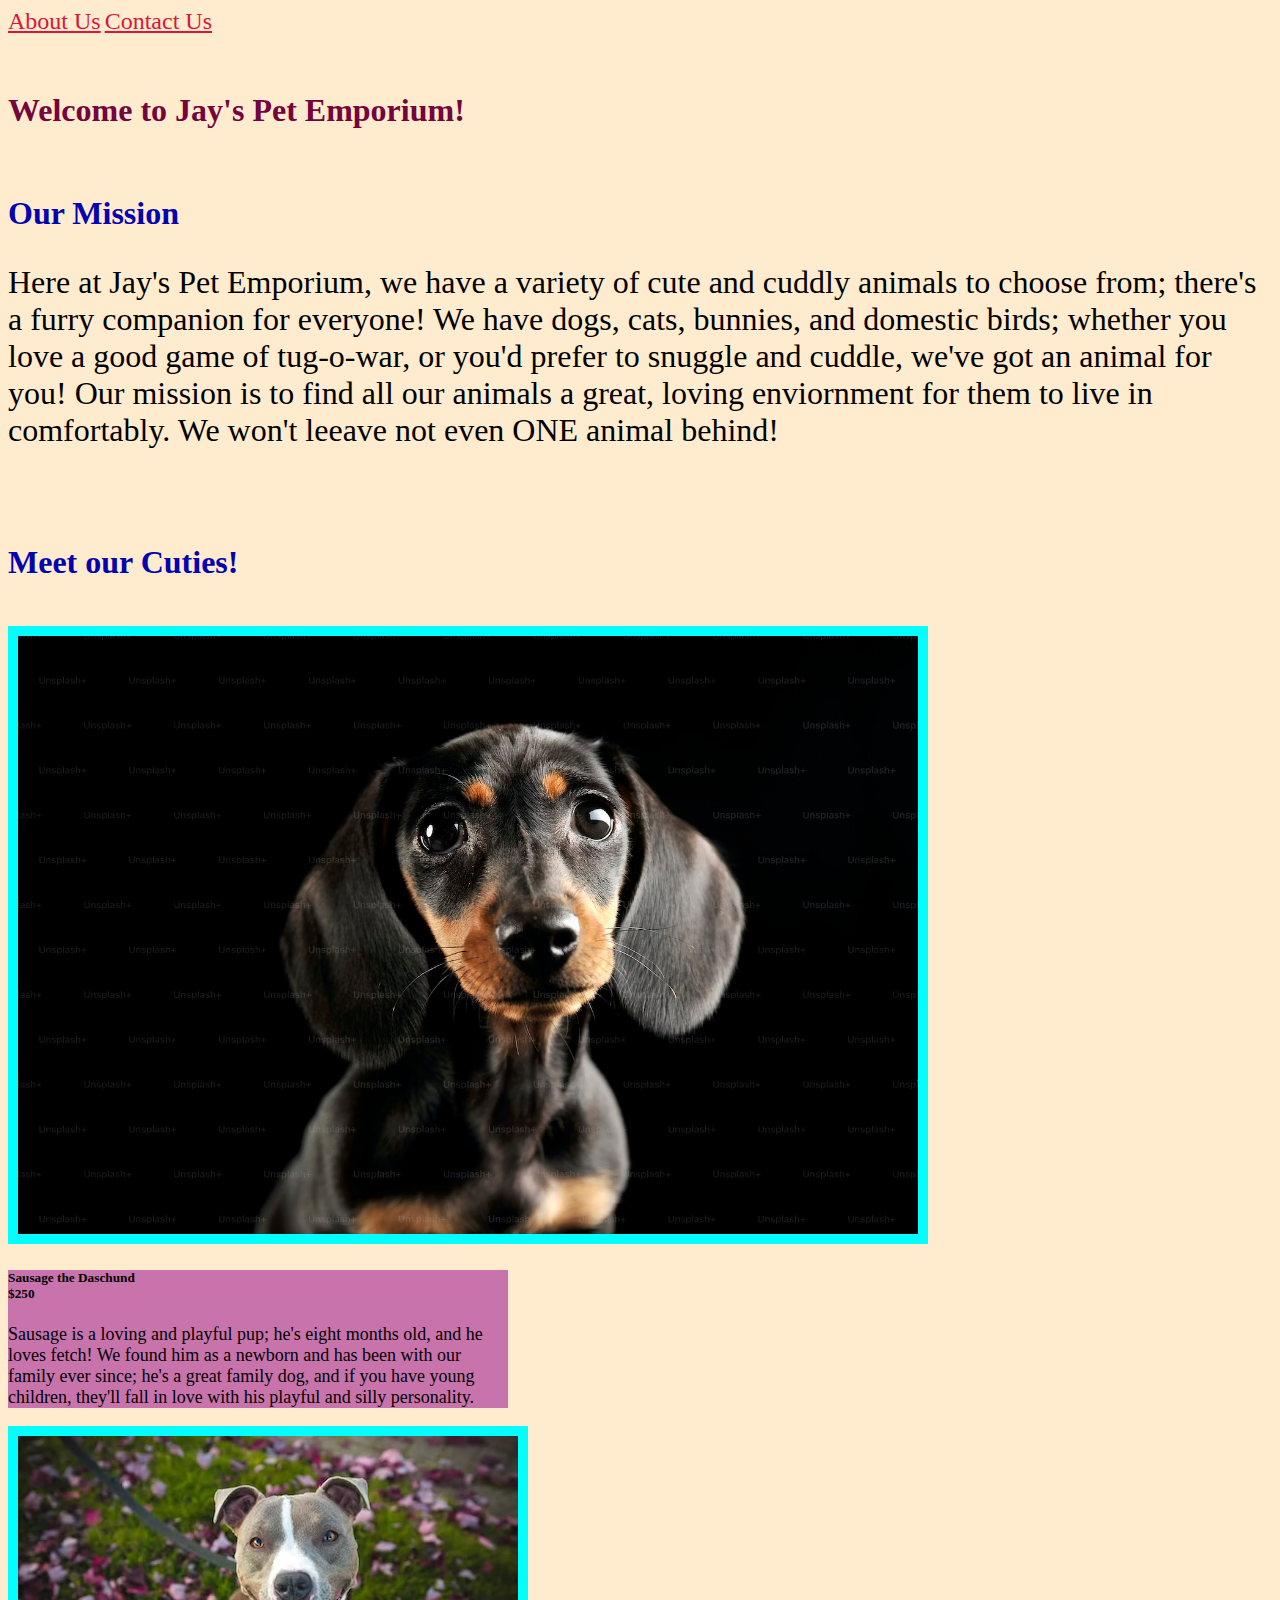
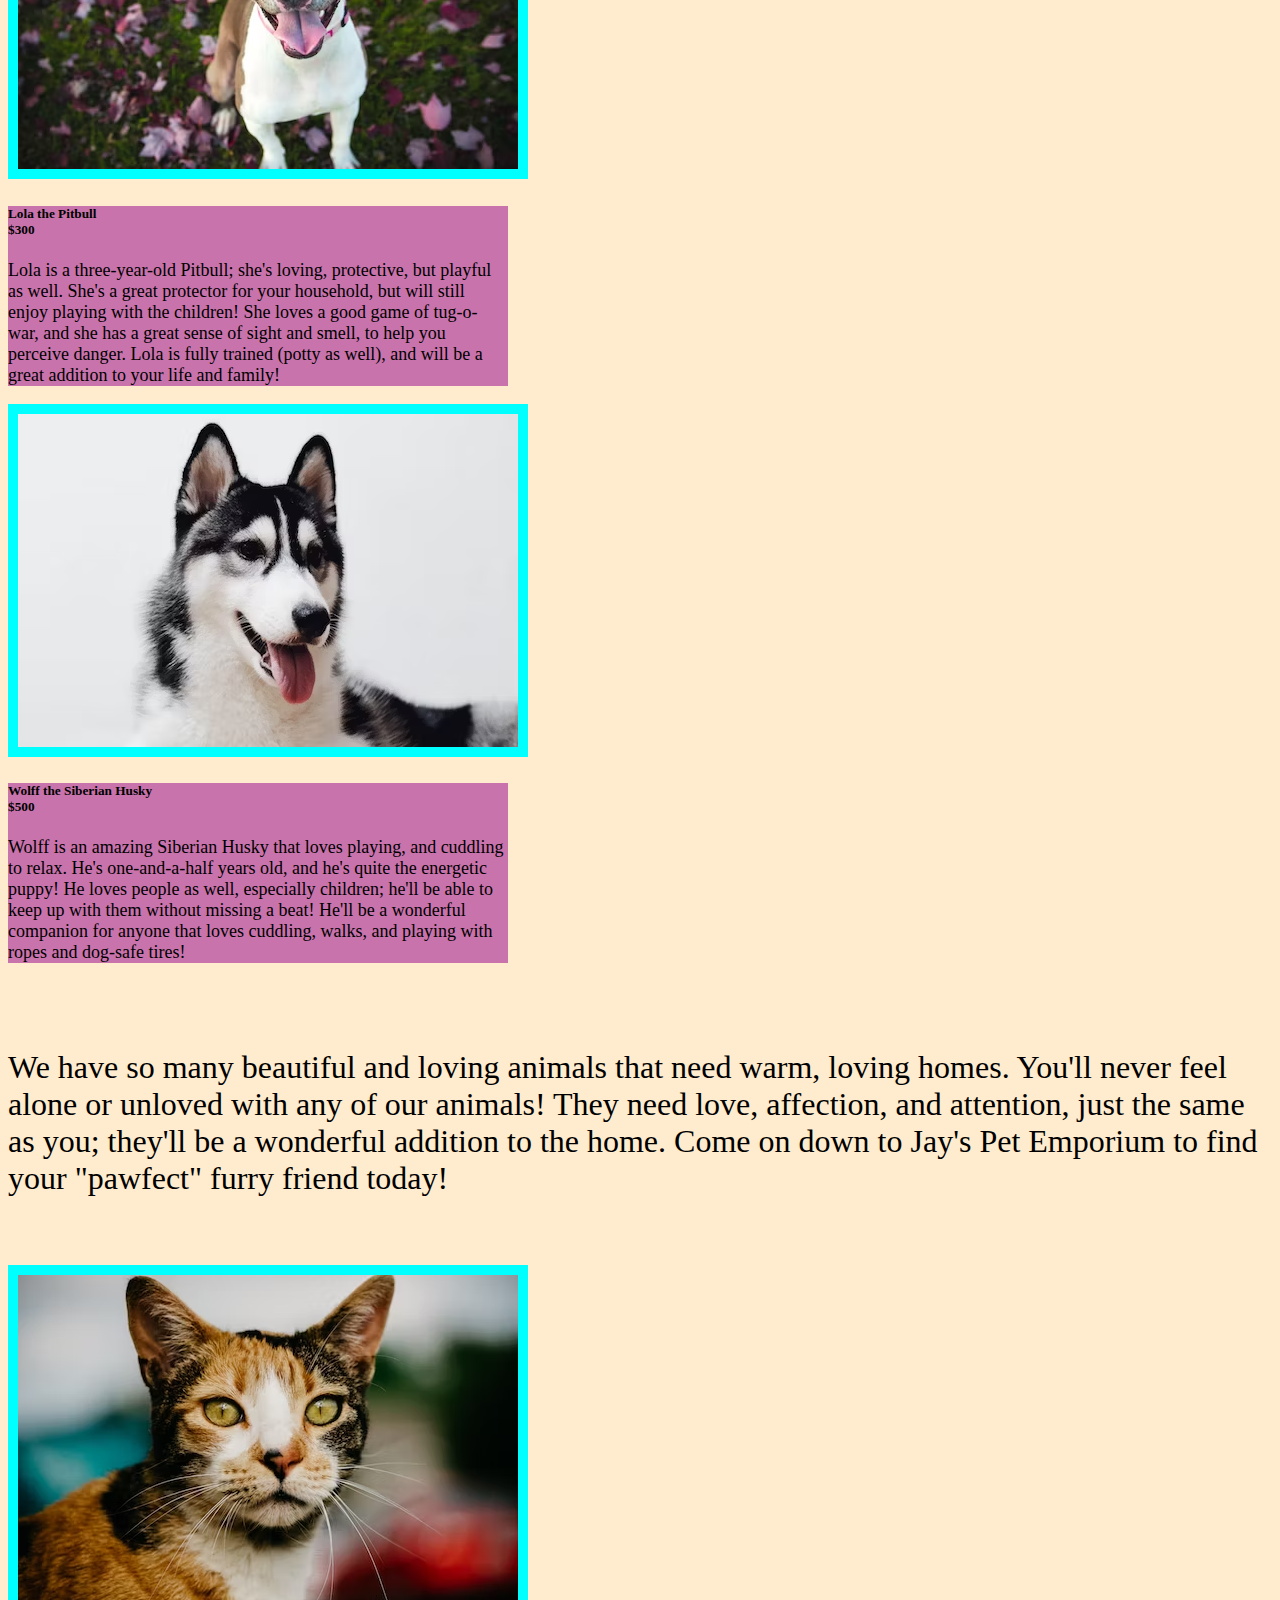
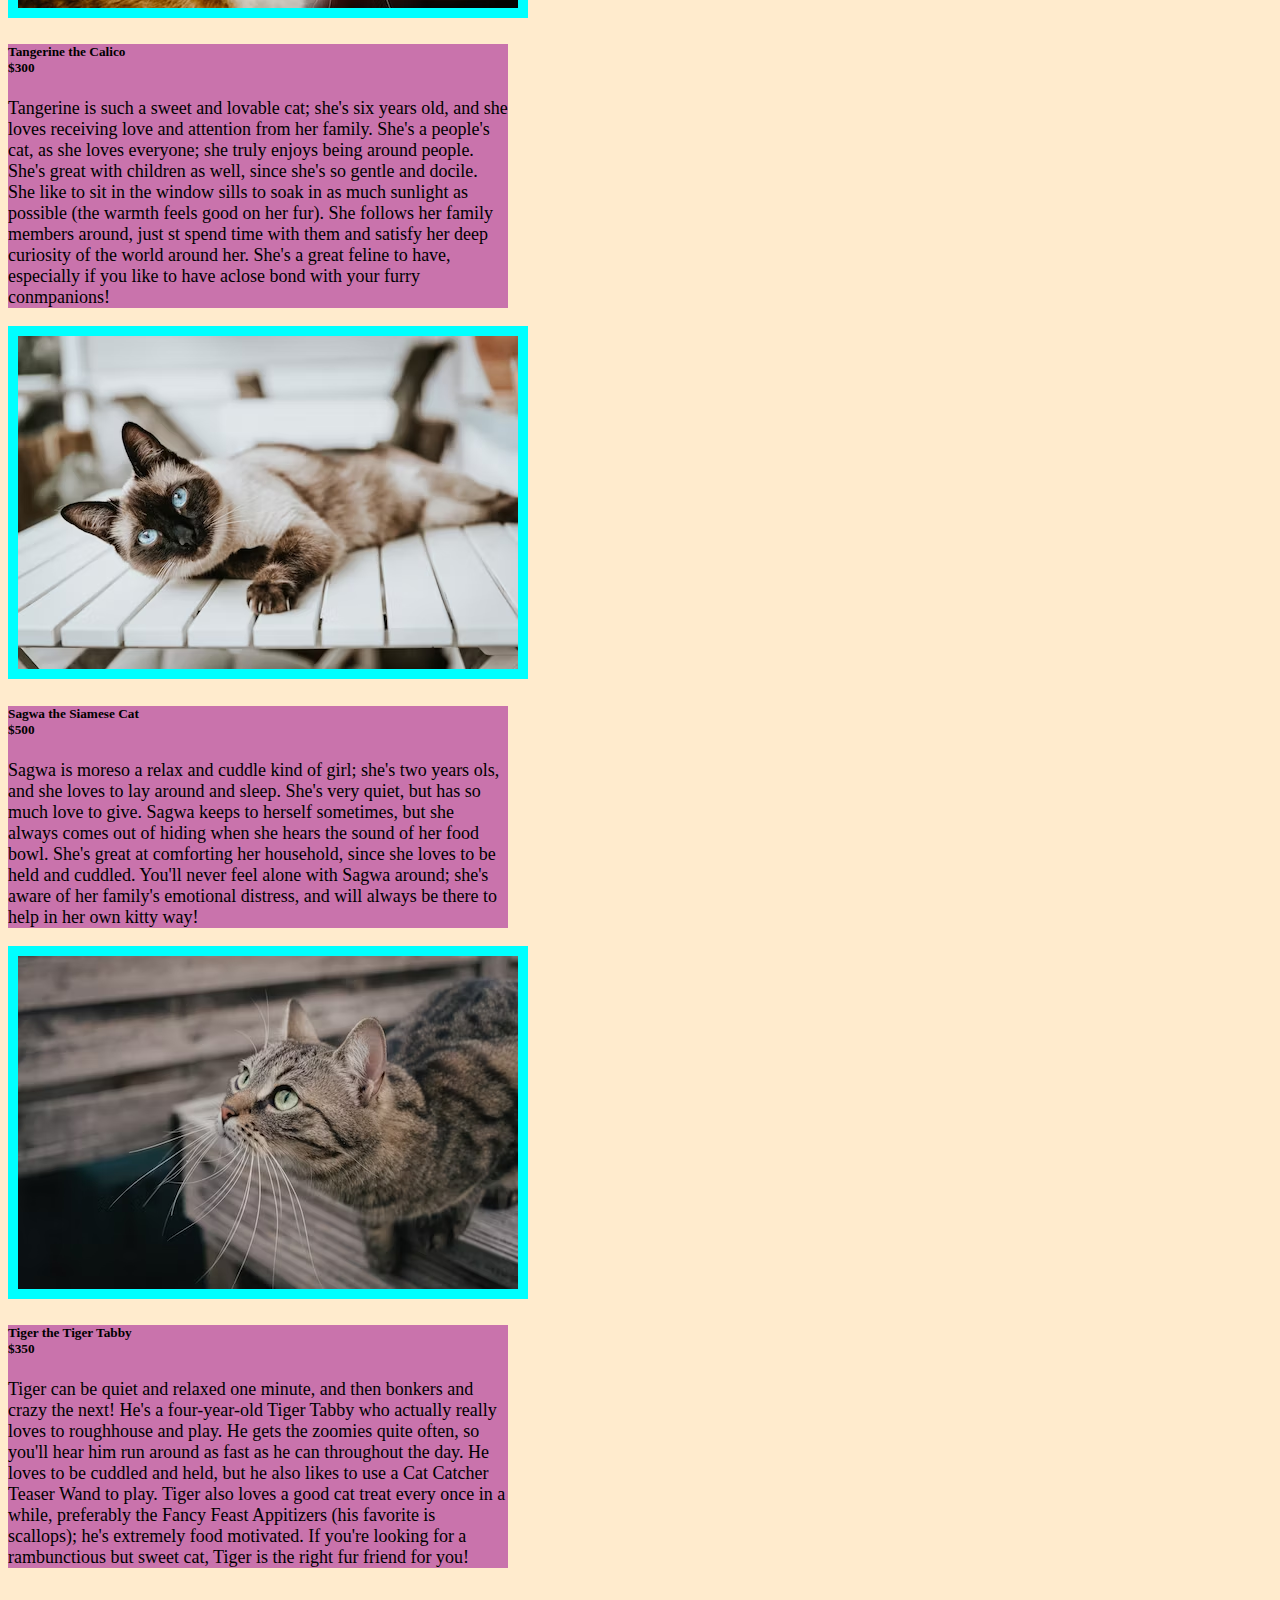
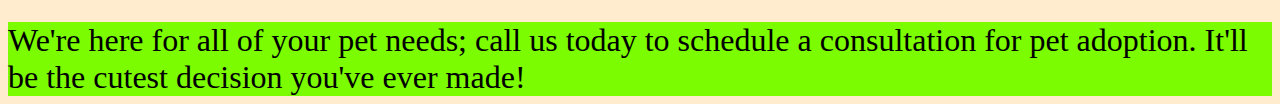
<file: index.html>
<!DOCTYPE html>
<html lang="en">
<head>
    <meta charset="UTF-8">
    <meta name="viewport" content="width=device-width, initial-scale=1.0">
    <link href="https://cdn.jsdelivr.net/npm/bootstrap@5.3.1/dist/css/bootstrap.min.css" rel="stylesheet" integrity="sha384-4bw+/aepP/YC94hEpVNVgiZdgIC5+VKNBQNGCHeKRQN+PtmoHDEXuppvnDJzQIu9" crossorigin="anonymous">
    <link rel="stylesheet" href="./style.css">

    <title>Welcome to Jay's Pet Emporium!</title>
</head>
<body>
    <nav id="navbar">
        <a id="nav-link" href="./aboutme.html">About Us</a>
        <a id="nav-link" href="./contact.html">Contact Us</a>
    </nav>
    <br>
    <br>
 <h1 id="head">Welcome to Jay's Pet Emporium!</h1>
 <br>
<h2 id="head2">Our Mission</h2>
<p id="first">Here at Jay's Pet Emporium, we have a variety of cute and cuddly animals to choose from; there's a furry companion for everyone!  We have dogs, cats, bunnies, and domestic birds; whether you love a good game of tug-o-war, or you'd prefer to snuggle and cuddle, we've got an animal for you!  Our mission is to find all our animals a great, loving enviornment for them to live in comfortably.  We won't leeave not even ONE animal behind!</p>
 <br>
 <br>
<!-- comment -->
<!--Next Section-->
<h2 id="head2">Meet our Cuties!</h2>
<br>
<div class="container-fluid">
<div class="row">
    <div class="col-md-6 col-lg-4"><!--Start of Card-->
<div class="flex-shrink-0"> 
    <div class="card" style="width: 500px;">
        <img class="img" src="./img/Sausage the Dachshund.jpeg" class="card-img-top" alt="...">
        <div class="card-body">
            <h5 class="card-title display-6 text-danger">Sausage the Daschund <br> $250</h5>
            <p class="card-par">Sausage is a loving and playful pup; he's eight months old, and he loves fetch!  We found him as a newborn and has been with our family ever since; he's a great family dog, and if you have young children, they'll fall in love with his playful and silly personality.</p>
        </div>
        <span class="text-primary"></span>
    </div>
</div>
</div> <!--End of Card-->

 


<div class="col-md-6 col-lg-4">
<div class="flex-shrink-0"> <!--Start of Card-->
    <div class="card" style="width: 500px;">
        <img class="img" src="./img/Lola the Pittie.jpeg" class="card-img-top" alt="...">
        <div class="card-body">
            <h5 class="card-title display-6 text-danger">Lola the Pitbull <br> $300</h5>
            <p class="card-par">Lola is a three-year-old Pitbull; she's loving, protective, but playful as well. She's a great protector for your household, but will still enjoy playing with the children!  She loves a good game of tug-o-war, and she has a great sense of sight and smell, to help you perceive danger.  Lola is fully trained (potty as well), and will be a great addition to your life and family!</p>
        </div>
        <span class="text-primary"></span>
    </div>
</div>
</div>  <!--End of Card-->


<div class="col-md-6 col-lg-4"> <!--Start of Card-->
<div class="flex-shrink-0">
    <div class="card" style="width: 500px;">
        <img class="img" src="./img/Wolff the Husky.jpeg" class="card-img-top" alt="...">
        <div class="card-body">
            <h5 class="card-title display-6 text-danger">Wolff the Siberian Husky <br> $500</h5>
            <p class="card-par">Wolff is an amazing Siberian Husky that loves playing, and cuddling to relax.  He's one-and-a-half years old, and he's quite the energetic puppy!  He loves people as well, especially children; he'll be able to keep up with them without missing a beat!  He'll be a wonderful companion for anyone that loves cuddling, walks, and playing with ropes and dog-safe tires!</p>
            <p class="card-par"></p>
        </div>
        <span class="text-primary"></span>
    </div>
</div>
</div>
</div>
</div> <!--End of Card-->
               
 <br>
 <br>
<!--New Paragraph-->
 <p id="first">We have so many beautiful and loving animals that need warm, loving homes.  You'll never feel alone
or unloved with any of our animals!  They need love, affection, and attention, just the same as you; they'll be a wonderful addition to the home.  Come on down to Jay's Pet Emporium to find your "pawfect" furry friend today!</p>
 <br>
 <br>

 <!--New Card Section-->
 <div class="container-fluid">
 <div class="row">
 <div class="col-md-6 col-lg-4">
    <div class="flex-shrink-0"> <!--Start of Card-->
        <div class="card" style="width: 500px;">
            <img class="img" src="./img/calico.avif" class="card-img-top" alt="...">
            <div class="card-body">
                <h5 class="card-title display-6 text-danger">Tangerine the Calico <br> $300</h5>
                <p class="card-par">Tangerine is such a sweet and lovable cat; she's six years old, and she loves receiving love and attention from her family.  She's a people's cat, as she loves everyone; she truly enjoys being around people.  She's great with children as well, since she's so gentle and docile.  She like to sit in the window sills to soak in as much sunlight as possible (the warmth feels good on her fur).  She follows her family members around, just st spend time with them and satisfy her deep curiosity of the world around her.  She's a great feline to have, especially if you like to have aclose bond with your furry conmpanions!</p>
            </div>
            <span class="text-primary"></span>
        </div>
    </div>
    </div>  <!--End of Card-->
 

  <div class="col-md-6 col-lg-4">
        <div class="flex-shrink-0"> <!--Start of Card-->
            <div class="card" style="width: 500px;">
                <img class="img" src="./img/siamese.avif" class="card-img-top" alt="...">
                <div class="card-body">
                    <h5 class="card-title display-6 text-danger">Sagwa the Siamese Cat <br> $500</h5>
                    <p class="card-par">Sagwa is moreso a relax and cuddle kind of girl; she's two years ols, and she loves to lay around and sleep.  She's very quiet, but has so much love to give.  Sagwa keeps to herself sometimes, but she always comes out of hiding when she hears the sound of her food bowl.  She's great at comforting her household, since she loves to be held and cuddled.  You'll never feel alone with Sagwa around; she's aware of her family's emotional distress, and will always be there to help in her own kitty way!</p>
                </div>
                <span class="text-primary"></span>
            </div>
        </div>
        </div>  <!--End of Card-->


 <div class="col-md-6 col-lg-4">
            <div class="flex-shrink-0"> <!--Start of Card-->
                <div class="card" style="width: 500px;">
                    <img class="img" src="./img/tiger tabby.avif" class="card-img-top" alt="...">
                    <div class="card-body">
                        <h5 class="card-title display-6 text-danger">Tiger the Tiger Tabby <br> $350</h5>
                        <p class="card-par">Tiger can be quiet and relaxed one minute, and then bonkers and crazy the next!  He's a four-year-old Tiger Tabby who actually really loves to roughhouse and play.  He gets the zoomies quite often, so you'll hear him run around as fast as he can throughout the day.  He loves to be cuddled and held, but he also likes to use a Cat Catcher Teaser Wand to play.  Tiger also loves a good cat treat every once in a while, preferably the Fancy Feast Appitizers (his favorite is scallops); he's extremely food motivated.  If you're looking for a rambunctious but sweet cat, Tiger is the right fur friend for you!</p>
                    </div>
                    <span class="text-primary"></span>
                </div>
            </div>
            </div>  <!--End of Card-->
                </div>
                </div>
 <br>
 <br>
 <footer class="foot text-success" >We're here for all of your pet needs; call us today to schedule a consultation for pet adoption.  It'll be the cutest decision you've ever made!
<br>
 </footer>
 <script src="https://cdn.jsdelivr.net/npm/bootstrap@5.3.1/dist/js/bootstrap.bundle.min.js" integrity="sha384-HwwvtgBNo3bZJJLYd8oVXjrBZt8cqVSpeBNS5n7C8IVInixGAoxmnlMuBnhbgrkm" crossorigin="anonymous"></script>
    <script src="./index.js"></script>   
</body>
</html>
</file>
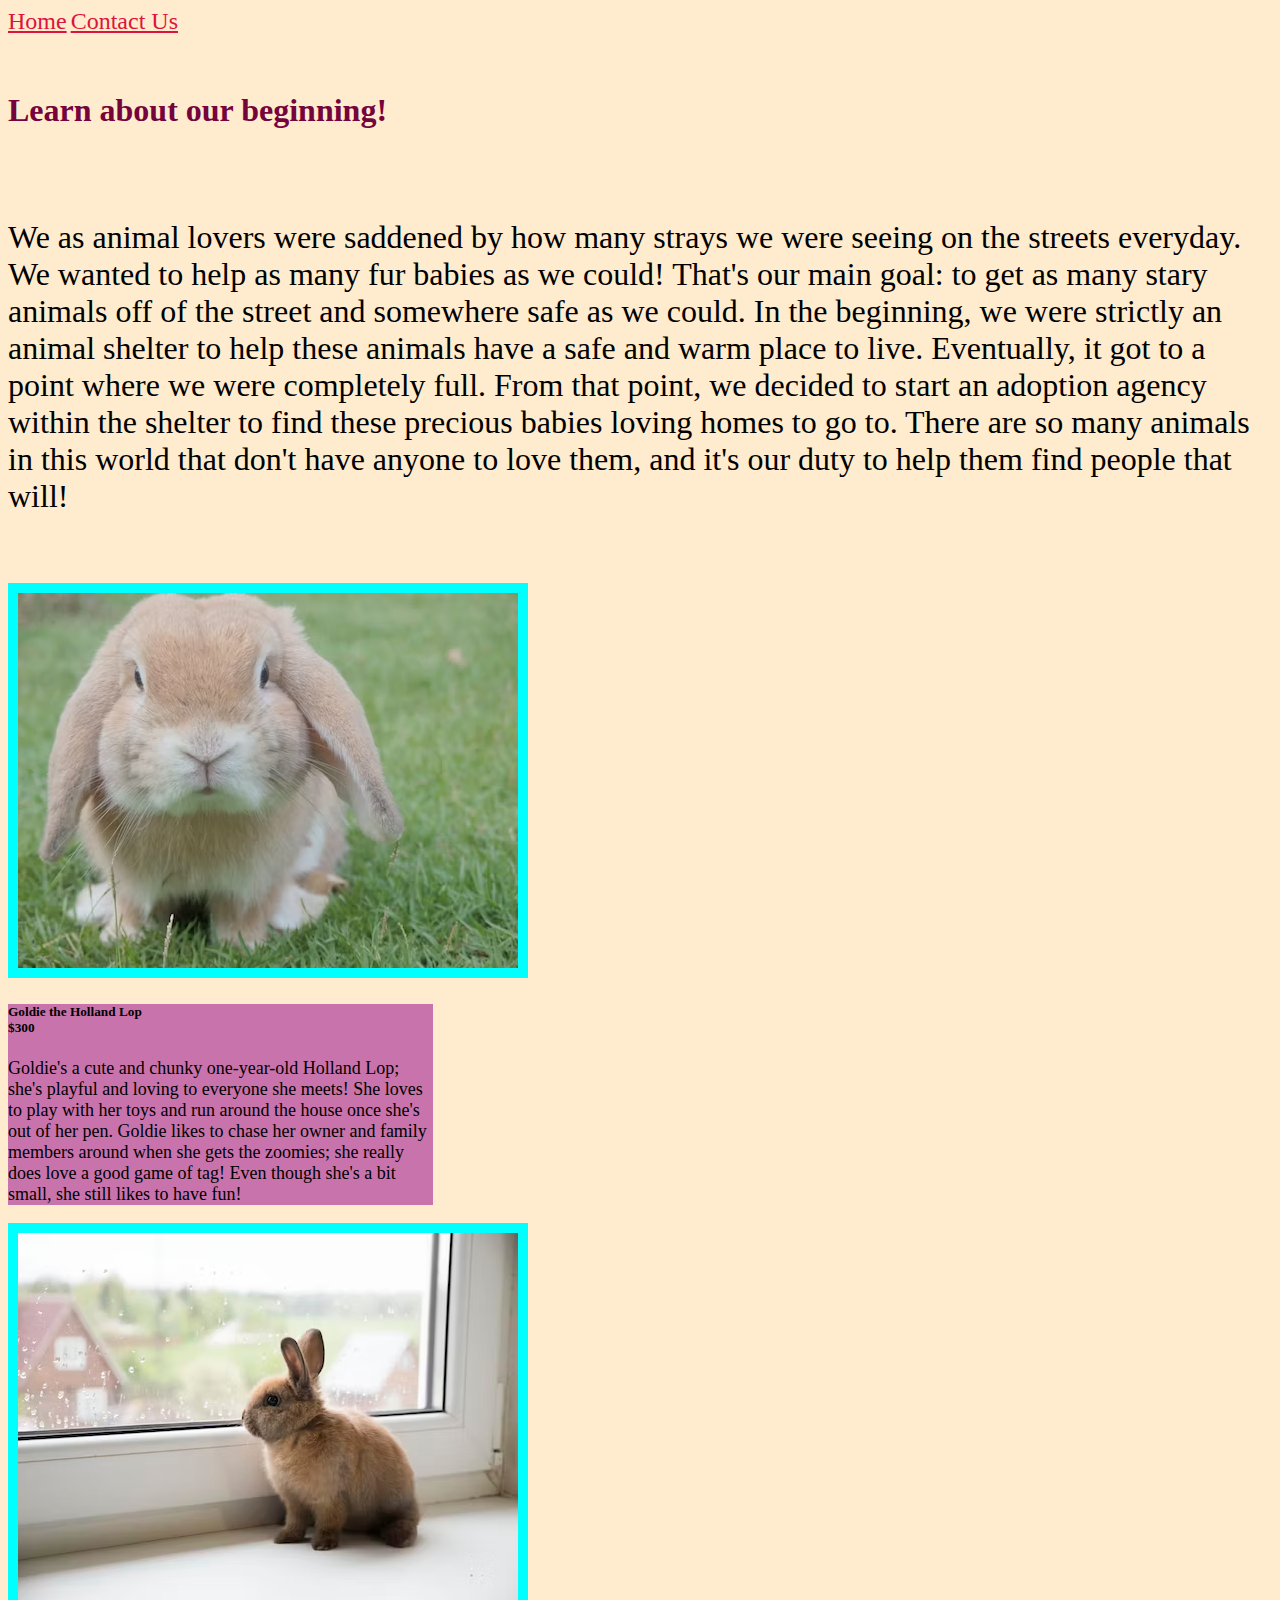
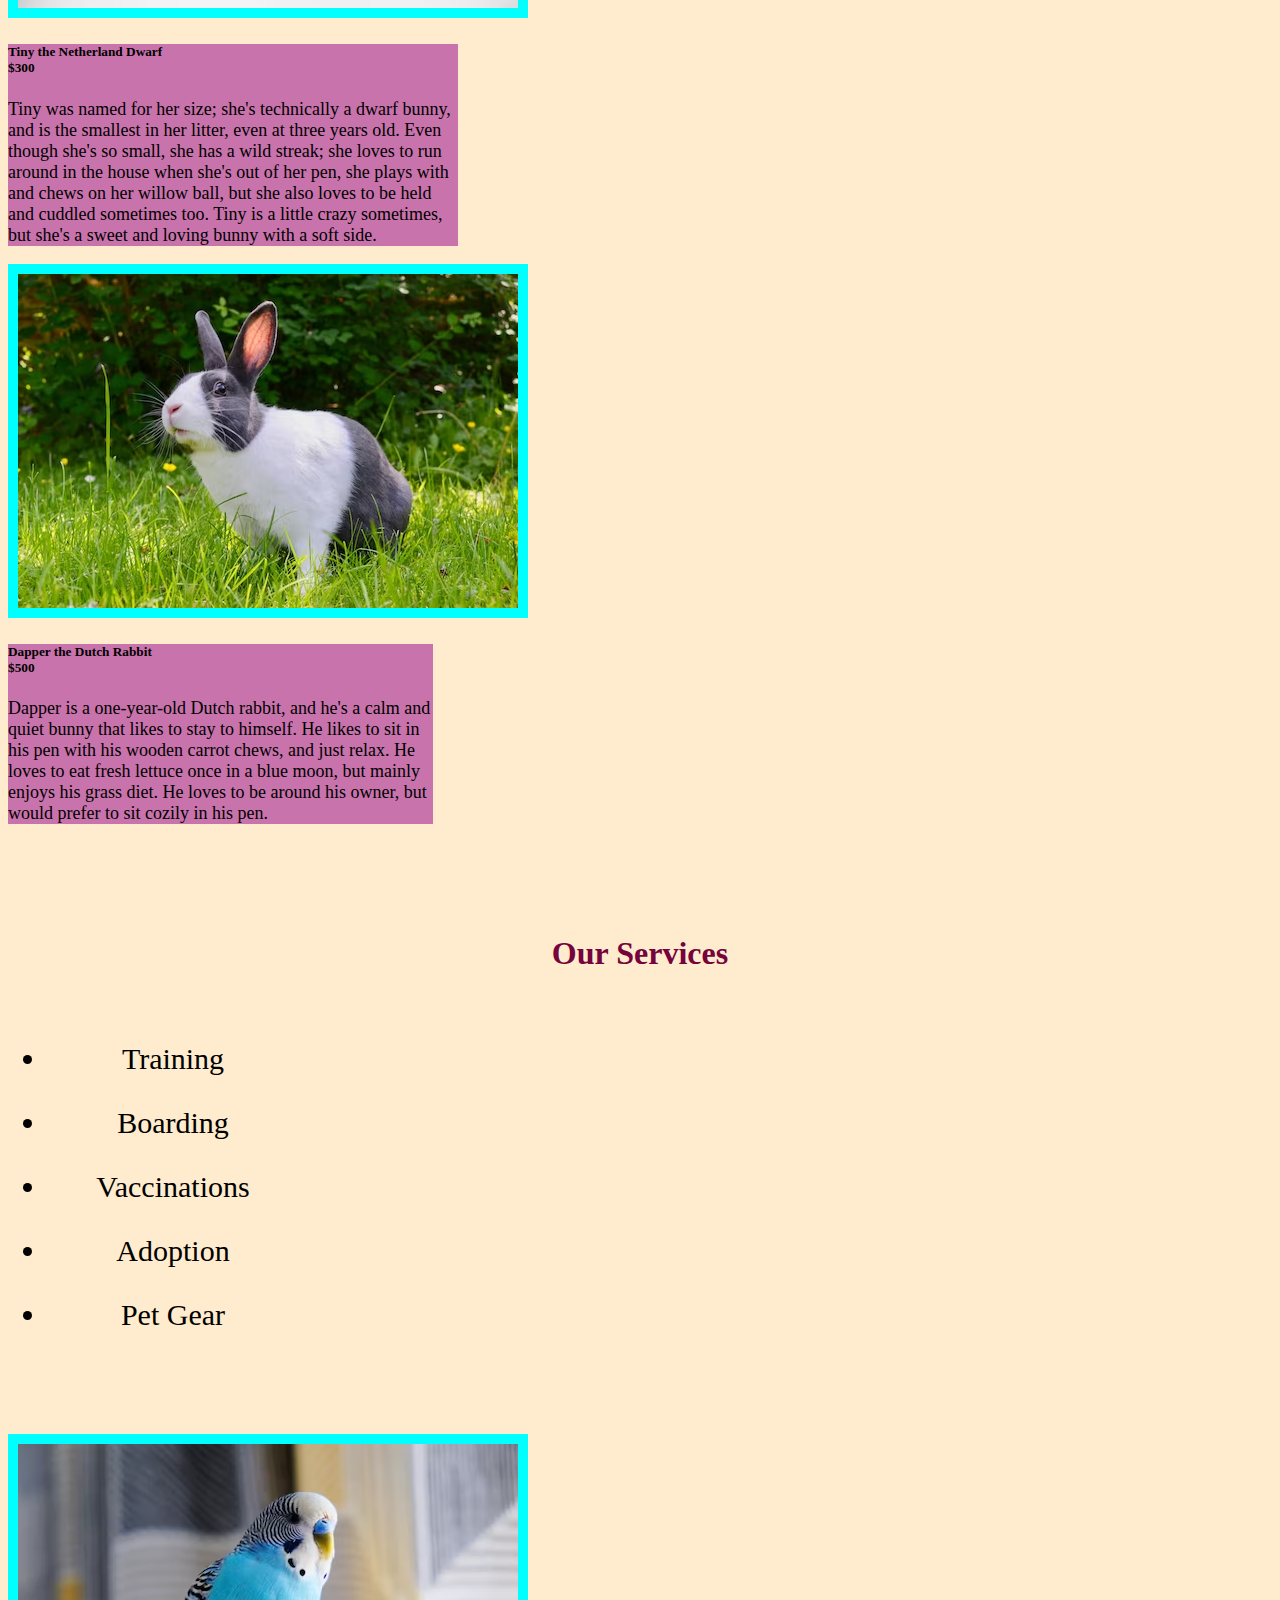
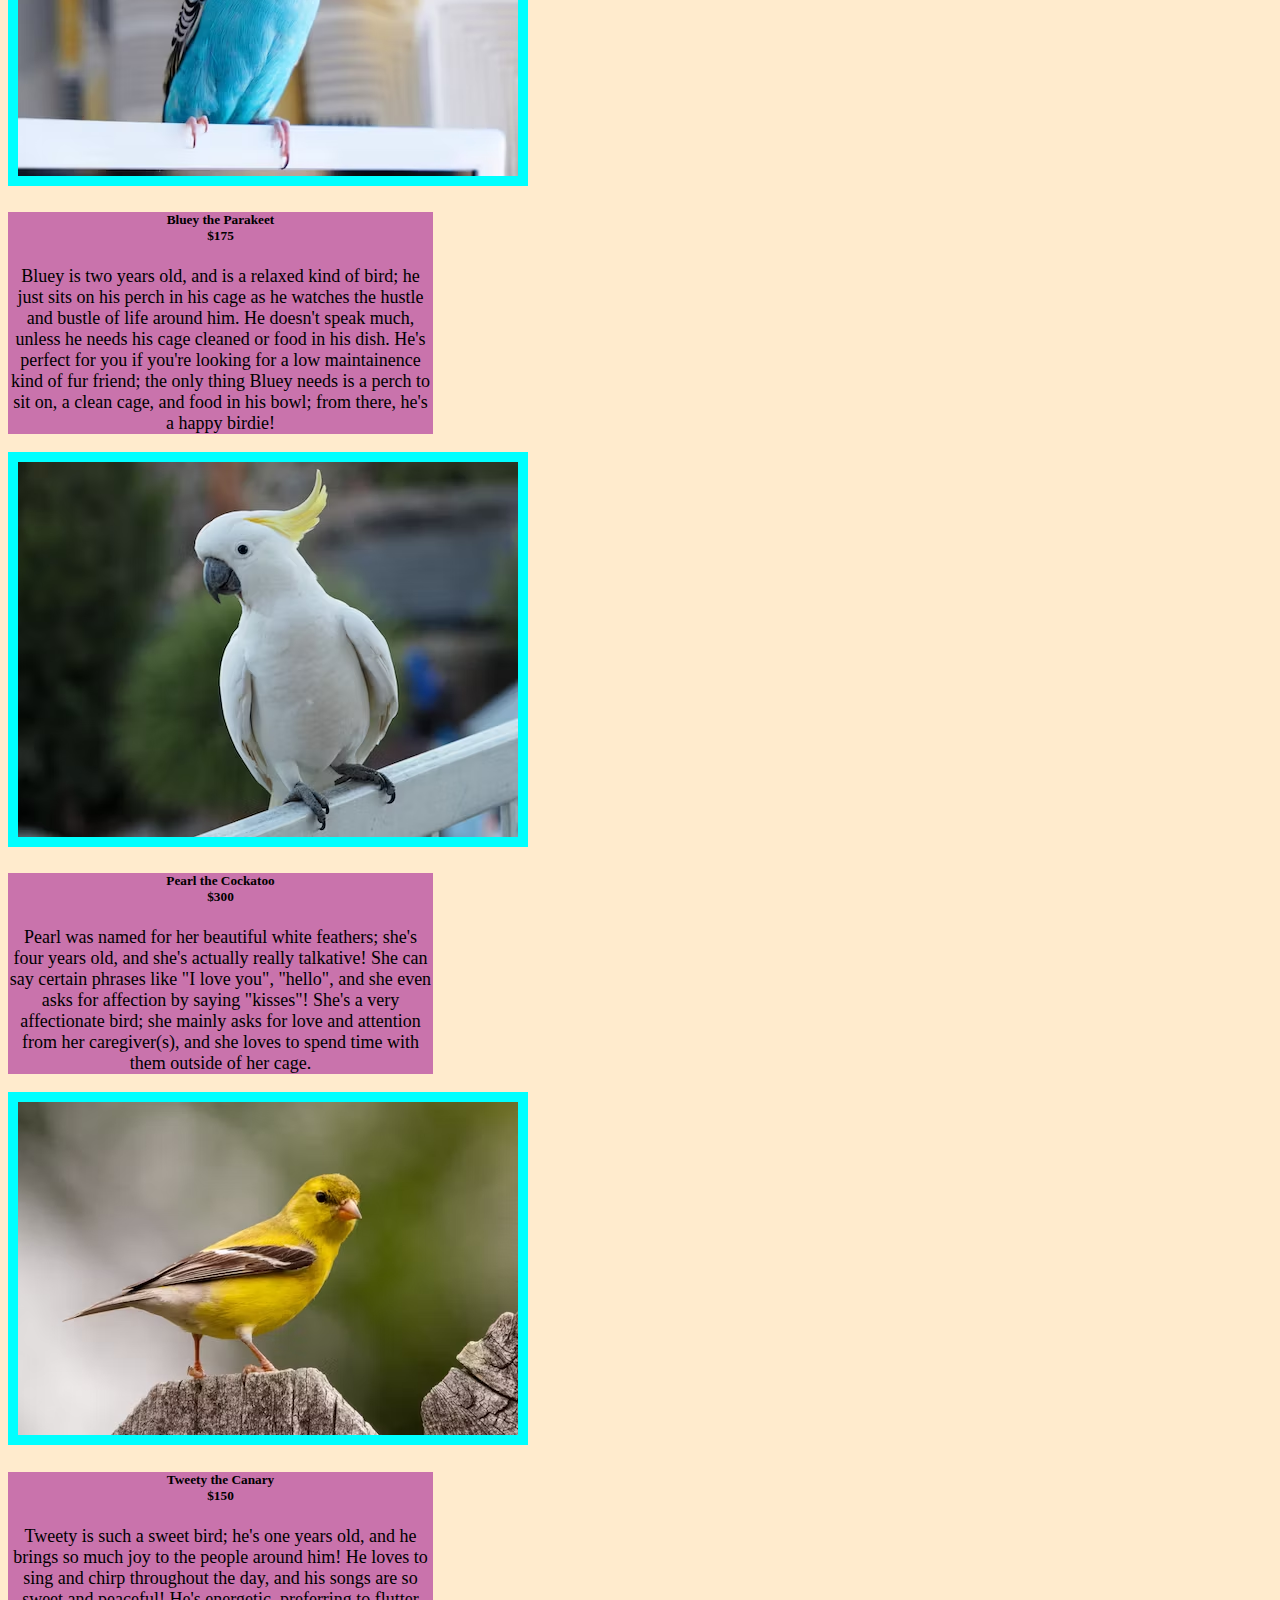
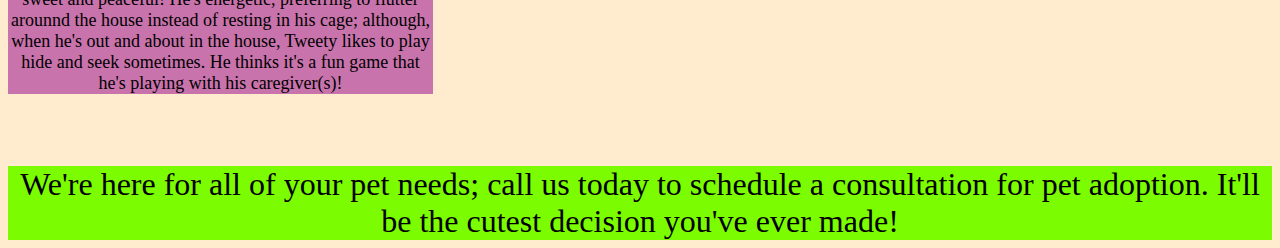
<file: aboutme.html>
<!DOCTYPE html>
<html lang="en">

<head>
    <meta charset="UTF-8">
    <meta name="viewport" content="width=device-width, initial-scale=1.0">
    <link href="https://cdn.jsdelivr.net/npm/bootstrap@5.3.1/dist/css/bootstrap.min.css" rel="stylesheet"
        integrity="sha384-4bw+/aepP/YC94hEpVNVgiZdgIC5+VKNBQNGCHeKRQN+PtmoHDEXuppvnDJzQIu9" crossorigin="anonymous">
    <link rel="stylesheet" href="./style.css">
    <title>Document</title>
</head>

<body>
    <nav id="navbar">
        <a id="nav-link" href="./index.html">Home</a>
        <a id="nav-link" href="./contact.html">Contact Us</a>
    </nav>
    <br>
    <br>
    <h1 id="head">Learn about our beginning!</h1>
    <br>
    <br>
    <p id="first">We as animal lovers were saddened by how many strays we were seeing on the streets everyday. We wanted
        to help as many fur babies as we could!
        That's our main goal: to get as many stary animals off of the street and somewhere safe as we could. In the
        beginning, we were strictly an animal
        shelter to help these animals have a safe and warm place to live. Eventually, it got to a point where we were
        completely full.
        From that point, we decided to start an adoption agency within the shelter to find these precious babies loving
        homes to go to.
        There are so many animals in this world that don't have anyone to love them, and it's our duty to help them find
        people that will!</p>
    <br>
    <br>

    <div class="container-fluid">
        <div class="row">
            <div class="col-md-6 col-lg-4"> <!--Start of Card-->
                <div class="flex-shrink-0">
                    <div class="card" style="width: 425px;">
                        <img class="img" src="./img/loppy.avif" class="card-img-top" alt="...">
                        <div class="card-body">
                            <h5 class="card-title display-6 text-danger">Goldie the Holland Lop <br> $300</h5>
                            <p class="card-par">Goldie's a cute and chunky one-year-old Holland Lop; she's playful and
                                loving
                                to everyone she meets! She loves to play with her toys and run around the house once
                                she's out of her pen.
                                Goldie likes to chase her owner and family members around when she gets the zoomies; she
                                really does love
                                a good game of tag! Even though she's a bit small, she still likes to have fun!</p>
                        </div>
                        <span class="text-primary"></span>
                    </div>
                </div>
            </div> <!--End of Card-->


            <div class="col-md-6 col-lg-4"><!--Start of Card-->
                <div class="flex-shrink-0">
                    <div class="card" style="width: 450px;">
                        <img class="img" src="./img/netherland dwarf.avif" class="card-img-top" alt="...">
                        <div class="card-body">
                            <h5 class="card-title display-6 text-danger">Tiny the Netherland Dwarf <br> $300</h5>
                            <p class="card-par">Tiny was named for her size; she's technically a dwarf bunny, and is the
                                smallest in her litter, even at three years old. Even though she's so small, she has a
                                wild streak; she
                                loves to run around in the house when she's out of her pen, she plays with and chews on
                                her willow ball, but
                                she also loves to be held and cuddled sometimes too. Tiny is a little crazy sometimes,
                                but she's a sweet and
                                loving bunny with a soft side.</p>
                        </div>
                        <span class="text-primary"></span>
                    </div>
                </div>
            </div> <!--End of Card-->



            <div class="col-md-6 col-lg-4"><!--Start of Card-->
                <div class="flex-shrink-0">
                    <div class="card" style="width: 425px;">
                        <img class="img" src="./img/dutch.avif" class="card-img-top" alt="...">
                        <div class="card-body">
                            <h5 class="card-title display-6 text-danger">Dapper the Dutch Rabbit <br> $500</h5>
                            <p class="card-par">Dapper is a one-year-old Dutch rabbit, and he's a calm and quiet bunny
                                that likes to stay to himself. He likes to sit in his pen with his wooden carrot chews,
                                and just relax. He loves to eat fresh lettuce once in a blue moon, but mainly enjoys his
                                grass diet. He loves to be around his owner, but would prefer to sit cozily in his pen.
                            </p>
                        </div>
                        <span class="text-primary"></span>
                    </div>
                </div>
            </div> <!--End of Card-->
        </div>
    </div>
    <br>
    <br>
    <br>
    <br>

    <div class="container-fluid p-0" style="text-align: center;">
        <h1 id="head" style="text-align: center;">Our Services</h1>
        <br>
        <ul class="icons">
            <li class="list-inline-item">   <!--beginning list item-->
                    <div class="text-center">
                        <i class="fa-solid fa-bone fa-bounce"></i>
                        <p class="list-par">Training</p>
                    </div>
            </li>   <!--End of list item-->


            <li class="list-inline-item"> 
                <div class="text-center">
                    <i class="fa-solid fa-house fa-bounce"></i>
                    <p class="list-par">Boarding</p>
                </div>
        </li>

            <li class="list-inline-item"> 
                <div class="text-center">
                     <i class="fa-solid fa-syringe fa-bounce"></i>
                     <p class="list-par">Vaccinations</p>
                </div>
        </li>

            <li class="list-inline-item">
                <div class="text-center">
                    <i class="fa-solid fa-file-contract fa-bounce"></i>
                    <p class="list-par">Adoption</p>
                </div>
            </li>


        <li class="list-inline-item">
            <div class="text-center">
                <i class="fa-solid fa-bowl-food fa-bounce"></i>
                <p class="list-par">Pet Gear</p>
            </div>
        </li>
        </ul>
        <br>
        <br>
        <br>
        <br>

        <div class="container-fluid">
            <div class="row">
                <div class="col-md-6 col-lg-4"><!--Start of Card-->
                    <div class="flex-shrink-0">
                        <div class="card" style="width: 425px;">
                            <img class="img" src="./img/parakeet.avif" class="card-img-top" alt="...">
                            <div class="card-body">
                                <h5 class="card-title display-6 text-danger">Bluey the Parakeet <br> $175</h5>
                                <p class="card-par">Bluey is two years old, and is a relaxed kind of bird; he just sits on 
                                his perch in his cage as he watches the hustle and bustle of life around him.  He doesn't
                                speak much, unless he needs his cage cleaned or food in his dish.  He's perfect for you
                                if you're looking for a low maintainence kind of fur friend; the only thing Bluey needs
                                is a perch to sit on, a clean cage, and food in his bowl; from there, he's a happy birdie!</p>
                            </div>
                            <span class="text-primary"></span>
                        </div>
                    </div>
                </div> <!--End of Card-->


                <div class="col-md-6 col-lg-4"><!--Start of Card-->
                    <div class="flex-shrink-0">
                        <div class="card" style="width: 425px;">
                            <img class="img" src="./img/cockatoo.avif" class="card-img-top" alt="...">
                            <div class="card-body">
                                <h5 class="card-title display-6 text-danger">Pearl the Cockatoo <br> $300</h5>
                                <p class="card-par">Pearl was named for her beautiful white feathers; she's four years old,
                                    and she's actually really talkative!  She can say certain phrases like "I love you", 
                                    "hello", and she even asks for affection by saying "kisses"!  She's a very affectionate
                                    bird; she mainly asks for love and attention from her caregiver(s), and she loves to
                                    spend time with them outside of her cage.</p>
                            </div>
                            <span class="text-primary"></span>
                        </div>
                    </div>
                </div> <!--End of Card-->


                <div class="col-md-6 col-lg-4"><!--Start of Card-->
                    <div class="flex-shrink-0">
                        <div class="card" style="width: 425px;">
                            <img class="img" src="./img/canary.avif" class="card-img-top" alt="...">
                            <div class="card-body">
                                <h5 class="card-title display-6 text-danger">Tweety the Canary <br> $150</h5>
                                <p class="card-par">Tweety is such a sweet bird; he's one years old, and he brings
                                so much joy to the people around him!  He loves to sing and chirp throughout the day,
                                and his songs are so sweet and peaceful!  He's energetic, preferring to flutter arounnd
                                the house instead of resting in his cage; although, when he's out and about in the house,
                                Tweety likes to play hide and seek sometimes.  He thinks it's a fun game that he's playing
                                with his caregiver(s)!</p>
                            </div>
                            <span class="text-primary"></span>
                        </div>
                    </div>
                </div> <!--End of Card-->
            </div>
        </div>   <!--End of container-->

    <br>
    <br>
    <br>
        <footer class="foot text-success">We're here for all of your pet needs; call us today to schedule a consultation
            for pet adoption. It'll be the cutest decision you've ever made!
        </footer>
        <link rel="stylesheet" href="https://cdnjs.cloudflare.com/ajax/libs/font-awesome/6.4.2/css/all.min.css"
            integrity="sha512-z3gLpd7yknf1YoNbCzqRKc4qyor8gaKU1qmn+CShxbuBusANI9QpRohGBreCFkKxLhei6S9CQXFEbbKuqLg0DA=="
            crossorigin="anonymous" referrerpolicy="no-referrer" />
        <script src="https://cdn.jsdelivr.net/npm/bootstrap@5.3.1/dist/js/bootstrap.bundle.min.js"
            integrity="sha384-HwwvtgBNo3bZJJLYd8oVXjrBZt8cqVSpeBNS5n7C8IVInixGAoxmnlMuBnhbgrkm"
            crossorigin="anonymous"></script>
        <script src="./index.js"></script>
</body>

</html>
</file>
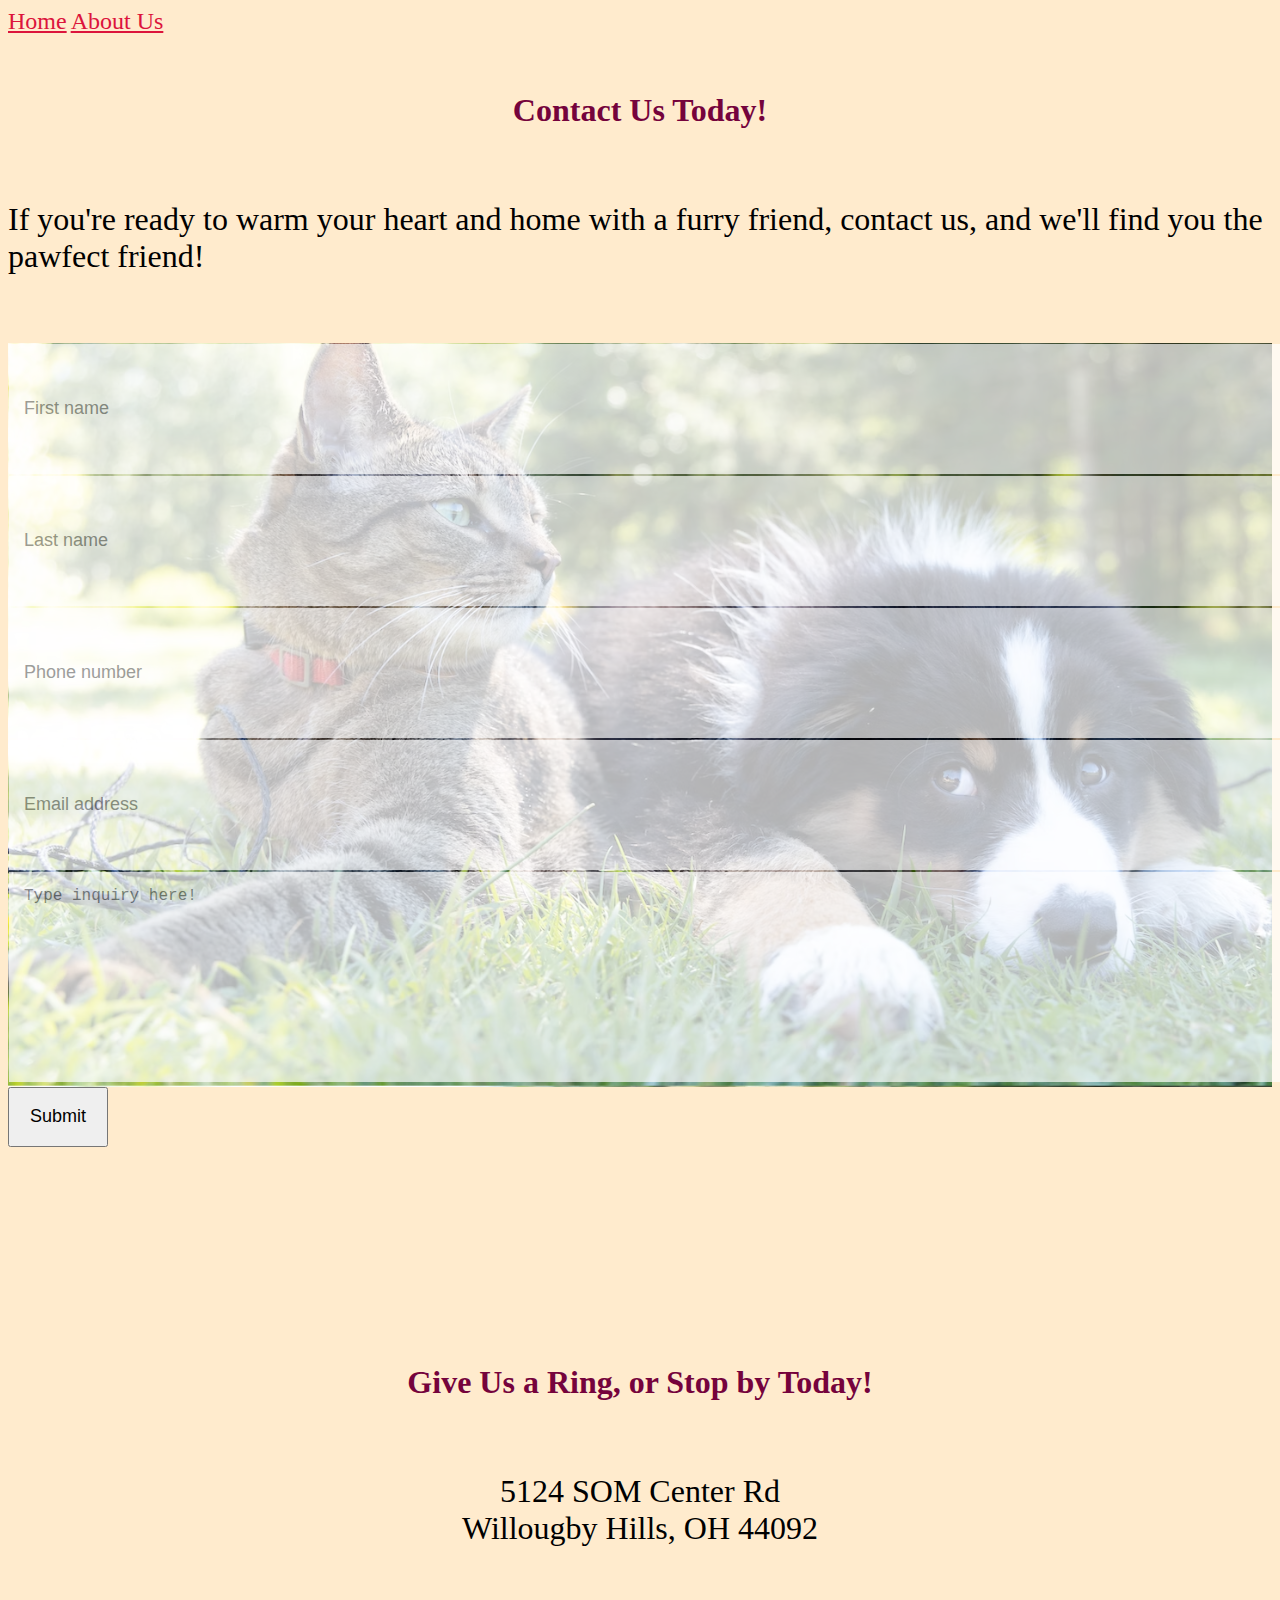
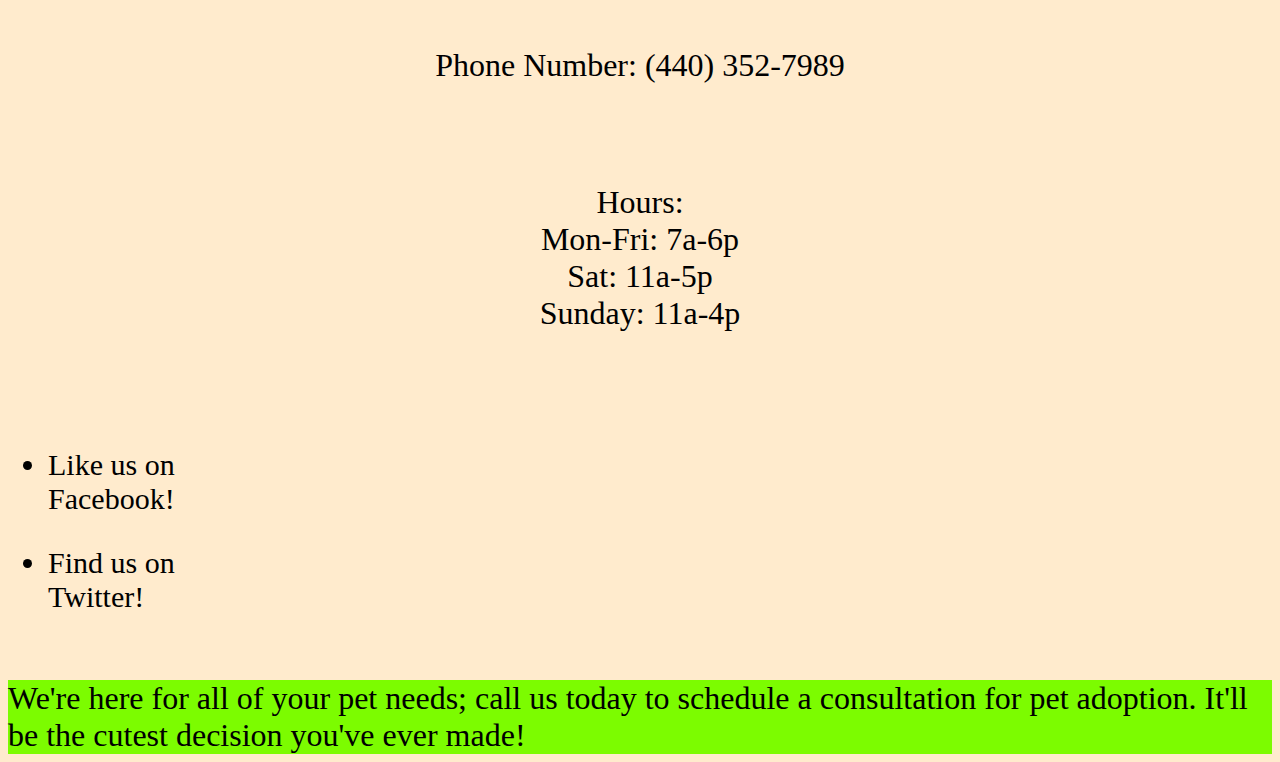
<file: contact.html>
<!DOCTYPE html>
<html lang="en">
<head>
    <meta charset="UTF-8">
    <meta name="viewport" content="width=device-width, initial-scale=1.0">
    <link href="https://cdn.jsdelivr.net/npm/bootstrap@5.3.1/dist/css/bootstrap.min.css" rel="stylesheet" integrity="sha384-4bw+/aepP/YC94hEpVNVgiZdgIC5+VKNBQNGCHeKRQN+PtmoHDEXuppvnDJzQIu9" crossorigin="anonymous">
    <link rel="stylesheet" href="./style.css">
    <title>Document</title>
</head>
<body>
    <nav id="navbar">
        <a id="nav-link" href="./index.html">Home</a>
        <a id="nav-link" href="./aboutme.html">About Us</a>
      </nav>  
    <br>
    <br>
    
<h1 id="head" style="text-align: center;">Contact Us Today!</h1>
<br>
<p class="text-dark" style="font-size: xx-large;">If you're ready to warm your heart and home with a furry friend, contact us, and we'll find you the pawfect friend!</p>
<br>
<br>


<div class="container">
    <form class="form">
    <div class="d-flex flex-column" style="background: url(./img/cat\ dog.avif); background-position-y: -100px; background-size: cover; background-repeat-y: no-repeat;">
    <input class="input" style="height: 100px;" type="text" placeholder="First name" id="first-name">
    <input class="input" style="height: 100px;" type="text-" placeholder="Last name" id="last-name">
    <input class="input" style="height: 100px;" type="text" placeholder="Phone number" id="phone-number">
    <input class="input" style="height: 100px;" type="text" placeholder="Email address" id="email-address">
    <textarea class="input" name="" id="" cols="30" rows="10" placeholder="Type inquiry here!" id="inquiry"></textarea>   
</div>
<input style="width: 100px; height: 60px;" type="submit" placeholder="submit">
</form>
</div>
</div>

<div class="container-fluid p-0" style="text-align: center;">
    <h1 id="head">Give Us a Ring, or Stop by Today!</h1>
    <br>
    <p class="text-dark" style="font-size: xx-large;">5124 SOM Center Rd <br> Willougby Hills, OH 44092</p>
    <br>
    <br>
    <p class="text-dark" style="font-size: xx-large;">Phone Number: (440) 352-7989</p>
    <br>
    <br>
    <p class="text-dark" style="font-size: xx-large;">Hours: <br> Mon-Fri: 7a-6p <br> Sat: 11a-5p <br> Sunday: 11a-4p</p>
</div>
<br>
<br>
<br>

<div class="container-fluid p-0">
    <ul class="icons">
        <li class="list-inline-item">
           <div class="text-center">
                 <a href="#"><i class="fa-brands fa-facebook fa-beat"></i></a>
                 <p>Like us on Facebook!</p>
           </div>
        </li>

        <li class="list-inline-item">
            <div class="text-center">
               <a href="#"><i class="fa-brands fa-twitter fa-beat"></i></a>
               <p>Find us on <br> Twitter!</p>
            </div>
        </li>
    </ul>
</div>
 <br>
 <br>



    <footer class="foot text-success" >We're here for all of your pet needs; call us today to schedule a consultation for pet adoption.  It'll be the cutest decision you've ever made!
        <br>
         </footer>
         
<link rel="stylesheet" href="https://cdnjs.cloudflare.com/ajax/libs/font-awesome/6.4.2/css/all.min.css" integrity="sha512-z3gLpd7yknf1YoNbCzqRKc4qyor8gaKU1qmn+CShxbuBusANI9QpRohGBreCFkKxLhei6S9CQXFEbbKuqLg0DA==" crossorigin="anonymous" referrerpolicy="no-referrer" />
         <script src="https://cdn.jsdelivr.net/npm/bootstrap@5.3.1/dist/js/bootstrap.bundle.min.js" integrity="sha384-HwwvtgBNo3bZJJLYd8oVXjrBZt8cqVSpeBNS5n7C8IVInixGAoxmnlMuBnhbgrkm" crossorigin="anonymous"></script>
            <script src="./index.js"></script> 
</body>
</html>
</file>
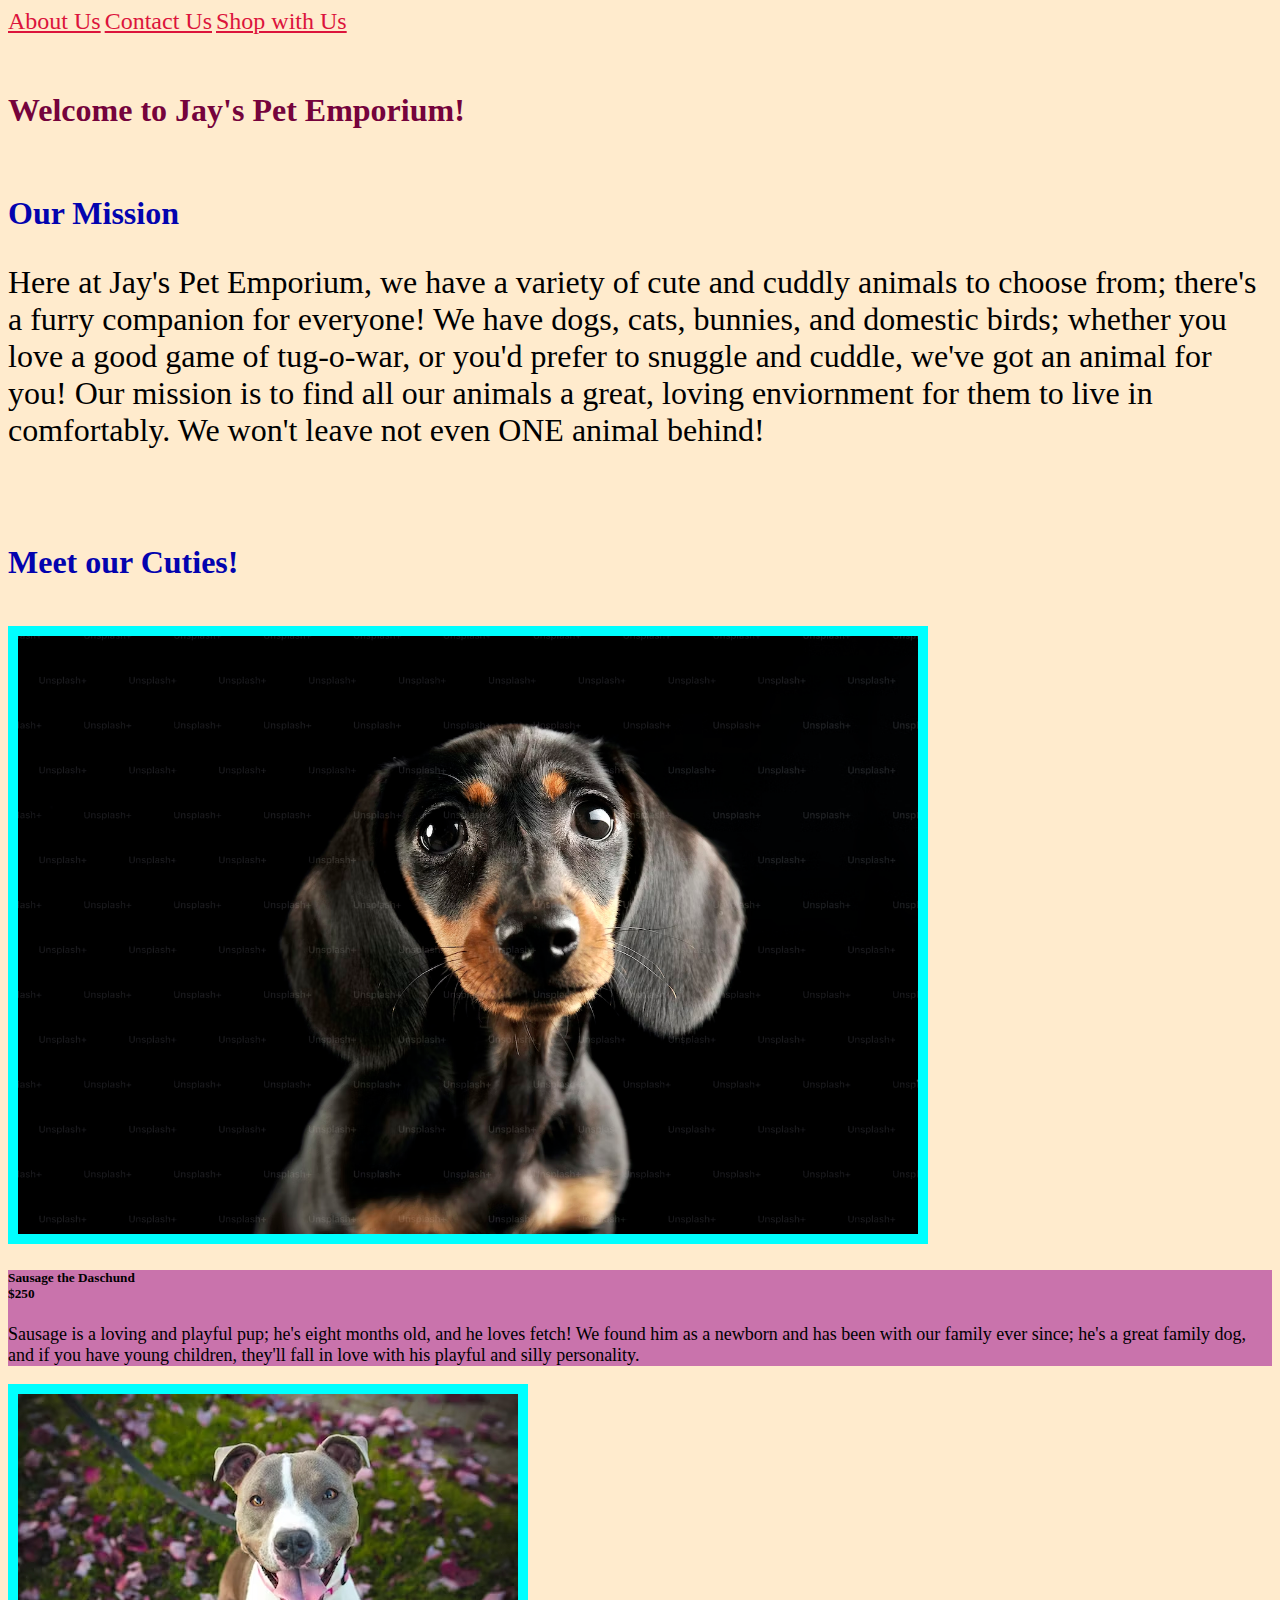
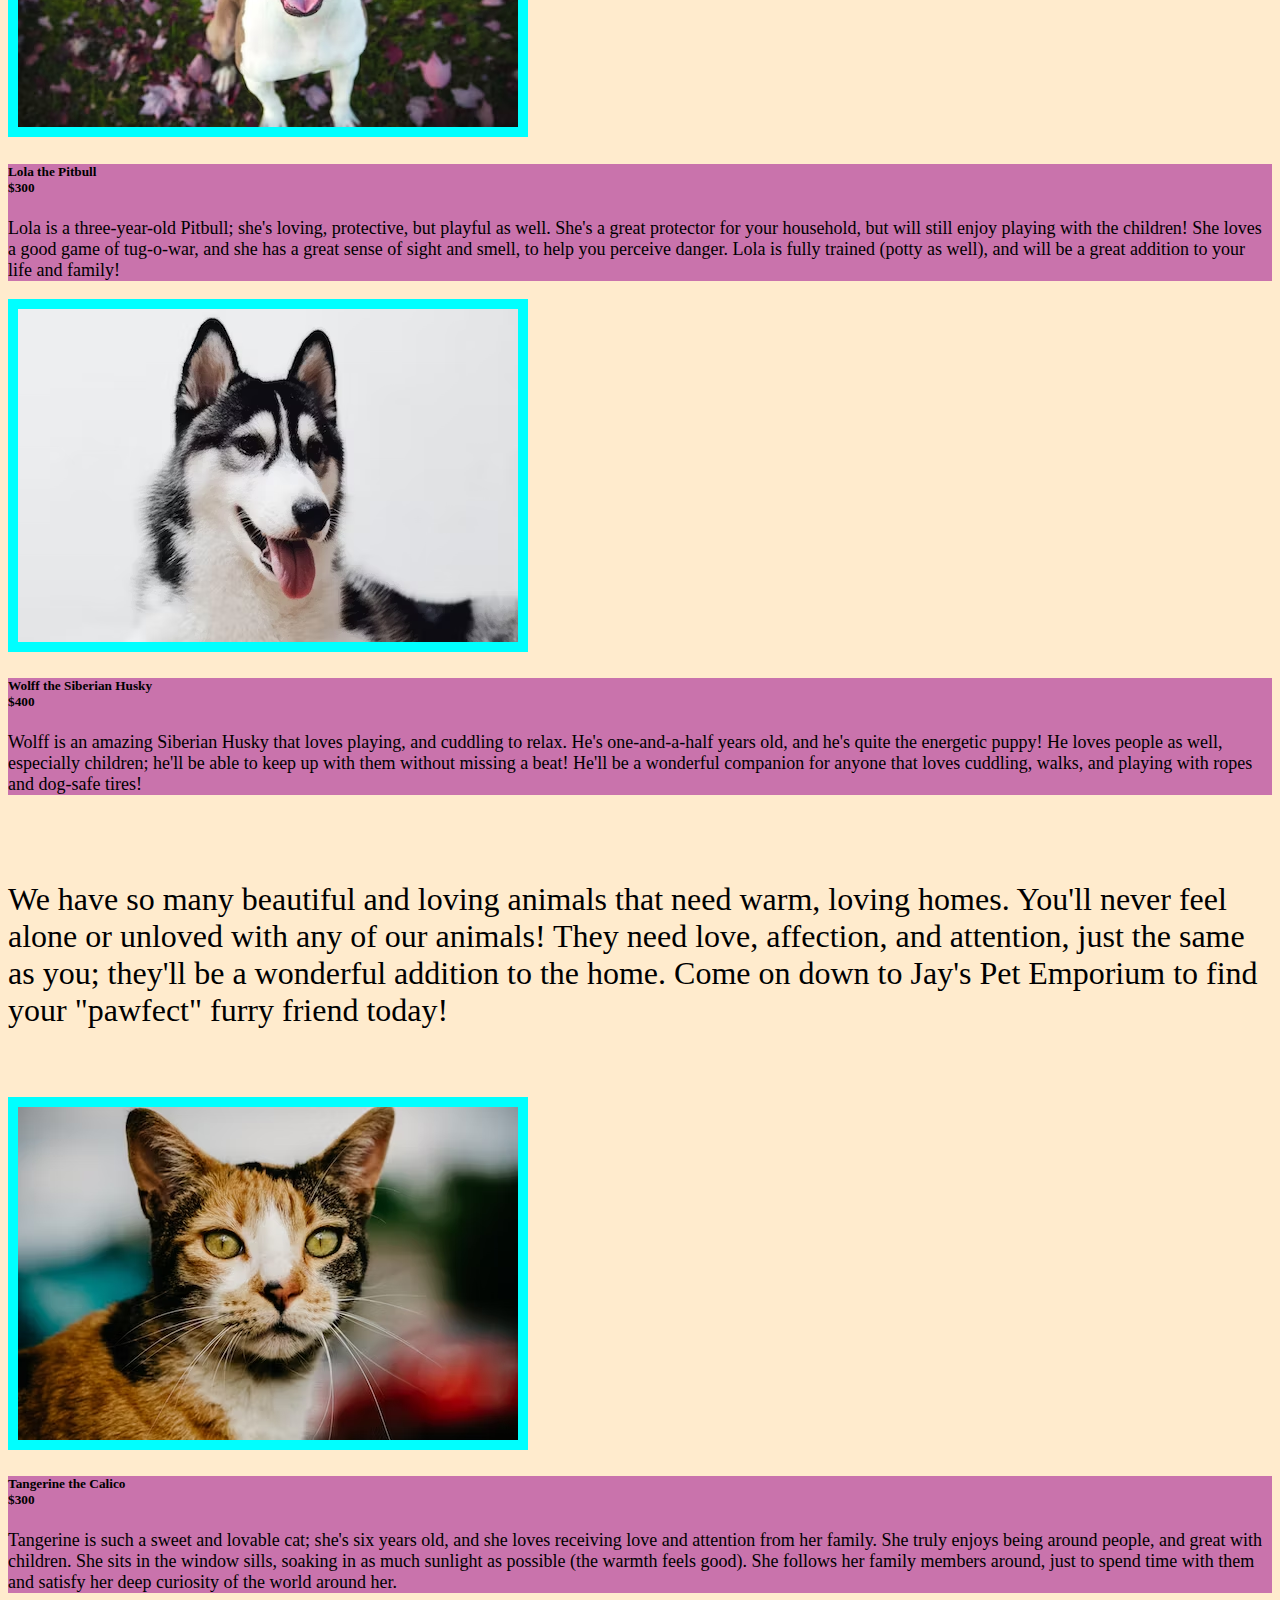
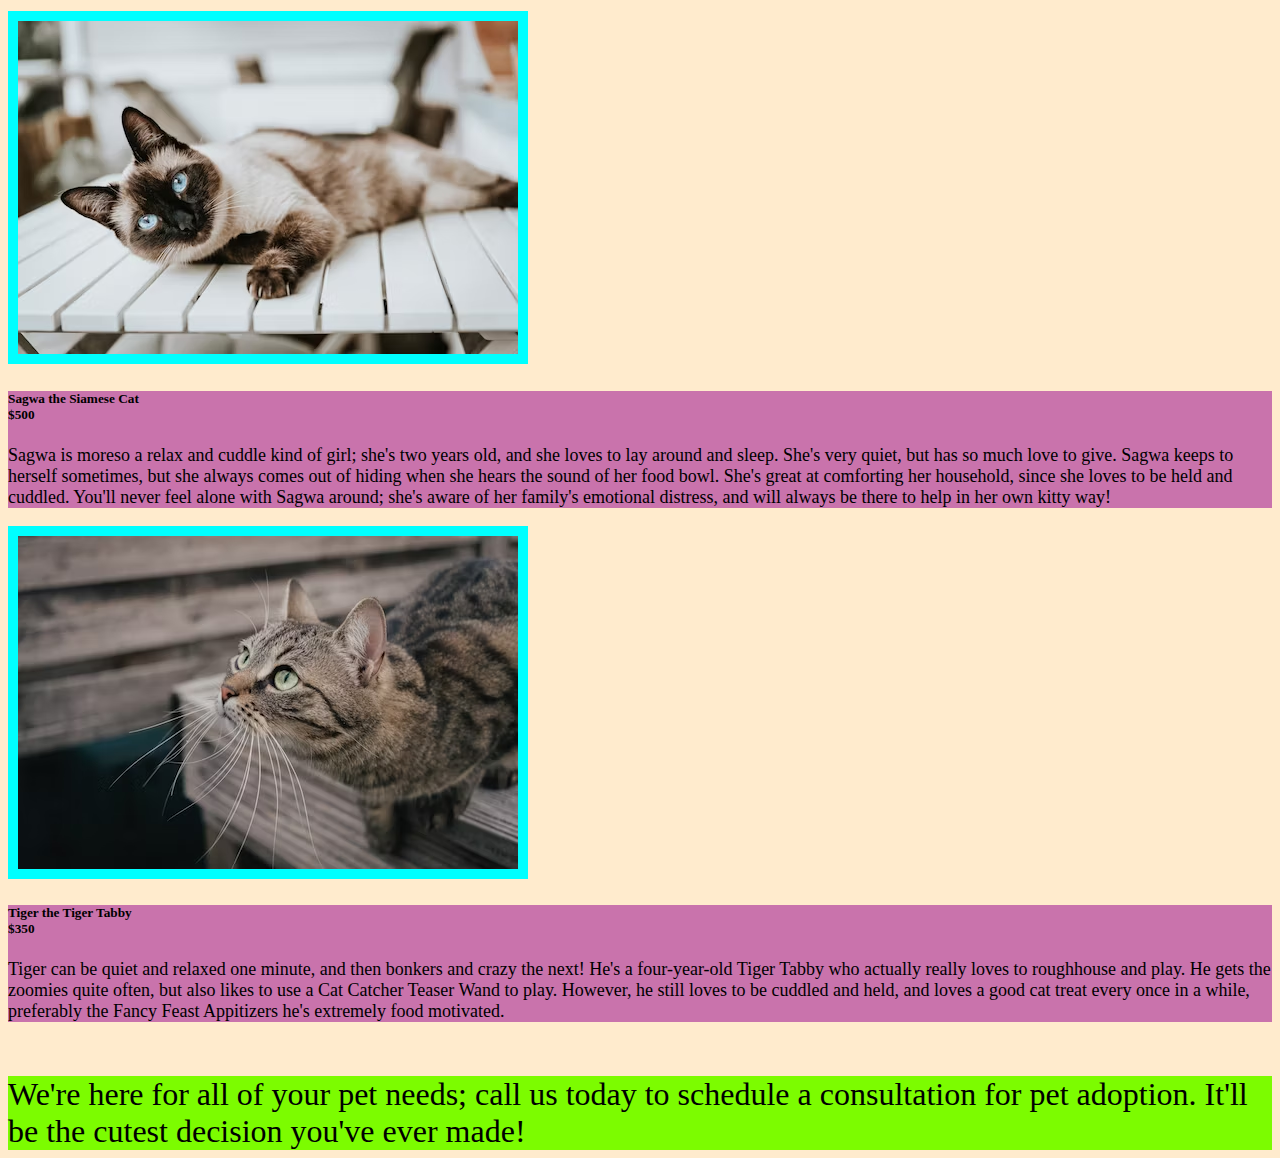
<file: home.html>
<!DOCTYPE html>
<html lang="en">
<head>
    <meta charset="UTF-8">
    <meta name="viewport" content="width=device-width, initial-scale=1.0">
    <link href="https://cdn.jsdelivr.net/npm/bootstrap@5.3.1/dist/css/bootstrap.min.css" rel="stylesheet" integrity="sha384-4bw+/aepP/YC94hEpVNVgiZdgIC5+VKNBQNGCHeKRQN+PtmoHDEXuppvnDJzQIu9" crossorigin="anonymous">
    <link rel="stylesheet" href="./style.css">

    <title>Welcome to Jay's Pet Emporium!</title>
</head>
<body>
    <nav id="navbar">
        <a id="nav-link" href="./aboutme.html">About Us</a>
        <a id="nav-link" href="./contact.html">Contact Us</a>
        <a id="nav-link" href="./store.html">Shop with Us</a>
    </nav>
    <br>
    <br>
 <h1 id="head">Welcome to Jay's Pet Emporium!</h1>
 <br>
<h2 id="head2">Our Mission</h2>
<p id="first">Here at Jay's Pet Emporium, we have a variety of cute and cuddly animals to choose from; there's a furry companion for everyone!  We have dogs, cats, bunnies, and domestic birds; whether you love a good game of tug-o-war, or you'd prefer to snuggle and cuddle, we've got an animal for you!  Our mission is to find all our animals a great, loving enviornment for them to live in comfortably.  We won't leave not even ONE animal behind!</p>
 <br>
 <br>
<!-- comment -->
<!--Next Section-->
<h2 id="head2">Meet our Cuties!</h2>
<br>
<div class="container-fluid">
<div class="row">
    <div class="col-md-6 col-lg-4"><!--Start of Card-->
<div class="flex-shrink-0">
    <div class="card">
        <img class="img" src="./img/Sausage the Dachshund.jpeg" class="card-img-top" alt="...">
        <div class="card-body">
            <h5 class="card-title display-6">Sausage the Daschund <br> $250</h5>
            <p class="card-par">Sausage is a loving and playful pup; he's eight months old, and he loves fetch!  We found him as a newborn and has been with our family ever since; he's a great family dog, and if you have young children, they'll fall in love with his playful and silly personality.</p>
        </div>
        <span class="text-primary"></span>
    </div>
</div>
</div> <!--End of Card-->




<div class="col-md-6 col-lg-4">
<div class="flex-shrink-0"> <!--Start of Card-->
    <div class="card">
        <img class="img" src="./img/Lola the Pittie.jpeg" class="card-img-top" alt="...">
        <div class="card-body">
            <h5 class="card-title display-6">Lola the Pitbull <br> $300</h5>
            <p class="card-par">Lola is a three-year-old Pitbull; she's loving, protective, but playful as well. She's a great protector for your household, but will still enjoy playing with the children!  She loves a good game of tug-o-war, and she has a great sense of sight and smell, to help you perceive danger.  Lola is fully trained (potty as well), and will be a great addition to your life and family!</p>
        </div>
        <span class="text-primary"></span>
    </div>
</div>
</div>  <!--End of Card-->


<div class="col-md-6 col-lg-4"> <!--Start of Card-->
<div class="flex-shrink-0">
    <div class="card">
        <img class="img" src="./img/Wolff the Husky.jpeg" class="card-img-top" alt="...">
        <div class="card-body">
            <h5 class="card-title display-6">Wolff the Siberian Husky <br> $400</h5>
            <p class="card-par">Wolff is an amazing Siberian Husky that loves playing, and cuddling to relax.  He's one-and-a-half years old, and he's quite the energetic puppy!  He loves people as well, especially children; he'll be able to keep up with them without missing a beat!  He'll be a wonderful companion for anyone that loves cuddling, walks, and playing with ropes and dog-safe tires!</p>
            <p class="card-par"></p>
        </div>
        <span class="text-primary"></span>
    </div>
</div>
</div>
</div>
</div> <!--End of Card-->

 <br>
 <br>
<!--New Paragraph-->
 <p id="first">We have so many beautiful and loving animals that need warm, loving homes.  You'll never feel alone
or unloved with any of our animals!  They need love, affection, and attention, just the same as you; they'll be a wonderful addition to the home.  Come on down to Jay's Pet Emporium to find your "pawfect" furry friend today!</p>
 <br>
 <br>

 <!--New Card Section-->
 <div class="container-fluid">
 <div class="row">
 <div class="col-md-6 col-lg-4">
    <div class="flex-shrink-0"> <!--Start of Card-->
        <div class="card">
            <img class="img" src="./img/calico.avif" class="card-img-top" alt="...">
            <div class="card-body">
                <h5 class="card-title display-6">Tangerine the Calico <br> $300</h5>
                <p class="card-par">Tangerine is such a sweet and lovable cat; she's six years old, and she loves receiving love and attention from her family.  She truly enjoys being around people, and great with children.  She sits in the window sills, soaking in as much sunlight as possible (the warmth feels good).  She follows her family members around, just to spend time with them and satisfy her deep curiosity of the world around her.</p>
            </div>
            <span class="text-primary"></span>
        </div>
    </div>
    </div>  <!--End of Card-->


  <div class="col-md-6 col-lg-4">
        <div class="flex-shrink-0"> <!--Start of Card-->
            <div class="card">
                <img class="img" src="./img/siamese.avif" class="card-img-top" alt="...">
                <div class="card-body">
                    <h5 class="card-title display-6">Sagwa the Siamese Cat <br> $500</h5>
                    <p class="card-par">Sagwa is moreso a relax and cuddle kind of girl; she's two years old, and she loves to lay around and sleep.  She's very quiet, but has so much love to give.  Sagwa keeps to herself sometimes, but she always comes out of hiding when she hears the sound of her food bowl.  She's great at comforting her household, since she loves to be held and cuddled.  You'll never feel alone with Sagwa around; she's aware of her family's emotional distress, and will always be there to help in her own kitty way!</p>
                </div>
                <span class="text-primary"></span>
            </div>
        </div>
        </div>  <!--End of Card-->


 <div class="col-md-6 col-lg-4">
            <div class="flex-shrink-0"> <!--Start of Card-->
                <div class="card">
                    <img class="img" src="./img/tiger tabby.avif" class="card-img-top" alt="...">
                    <div class="card-body">
                        <h5 class="card-title display-6">Tiger the Tiger Tabby <br> $350</h5>
                        <p class="card-par">Tiger can be quiet and relaxed one minute, and then bonkers and crazy the next!  He's a four-year-old Tiger Tabby who actually really loves to roughhouse and play.  He gets the zoomies quite often, but also likes to use a Cat Catcher Teaser Wand to play.  However, he still loves to be cuddled and held, and loves a good cat treat every once in a while, preferably the Fancy Feast Appitizers he's extremely food motivated.</p>
                    </div>
                    <span class="text-primary"></span>
                </div>
            </div>
            </div>  <!--End of Card-->
                </div>
                </div>
 <br>
 <br>
 <footer class="foot text-success" >We're here for all of your pet needs; call us today to schedule a consultation for pet adoption.  It'll be the cutest decision you've ever made!
<br>
 </footer>
 <script src="https://cdn.jsdelivr.net/npm/bootstrap@5.3.1/dist/js/bootstrap.bundle.min.js" integrity="sha384-HwwvtgBNo3bZJJLYd8oVXjrBZt8cqVSpeBNS5n7C8IVInixGAoxmnlMuBnhbgrkm" crossorigin="anonymous"></script>
    <script src="./index.js"></script>
</body>
</html>
</file>
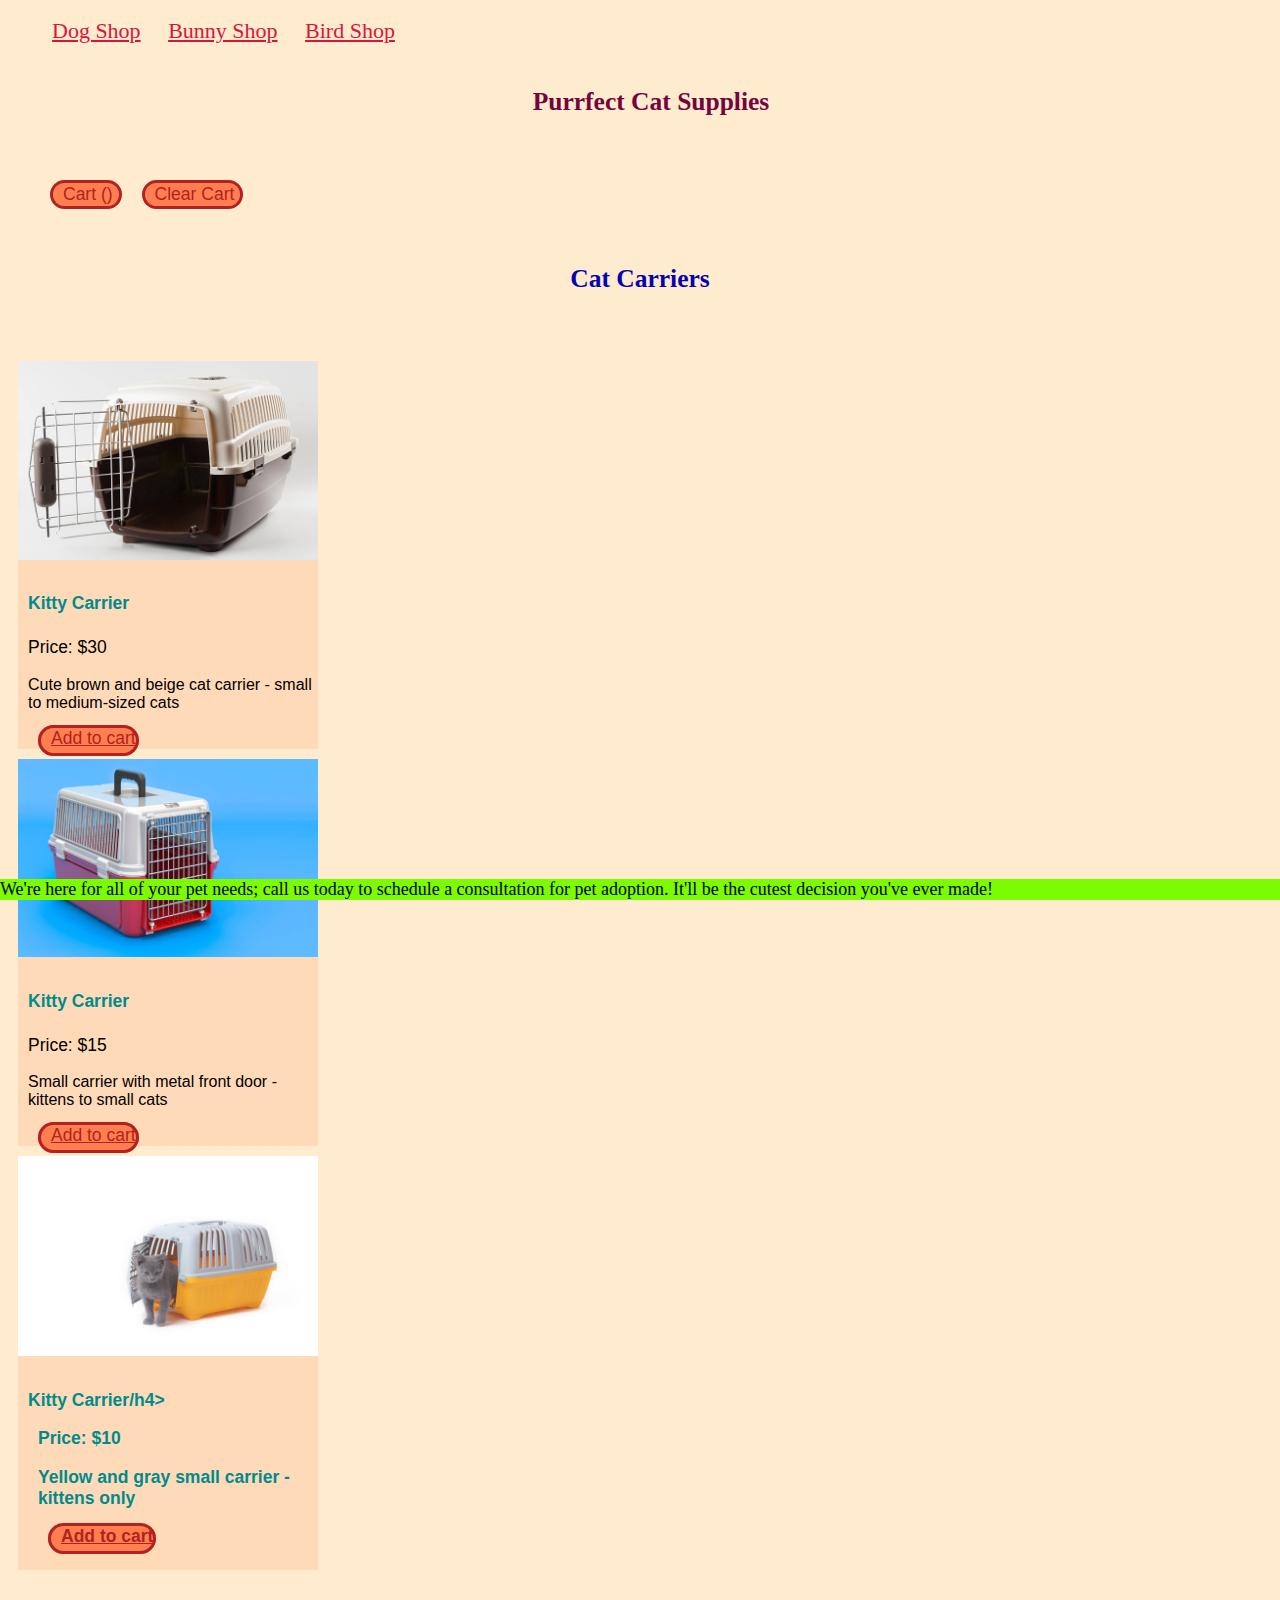
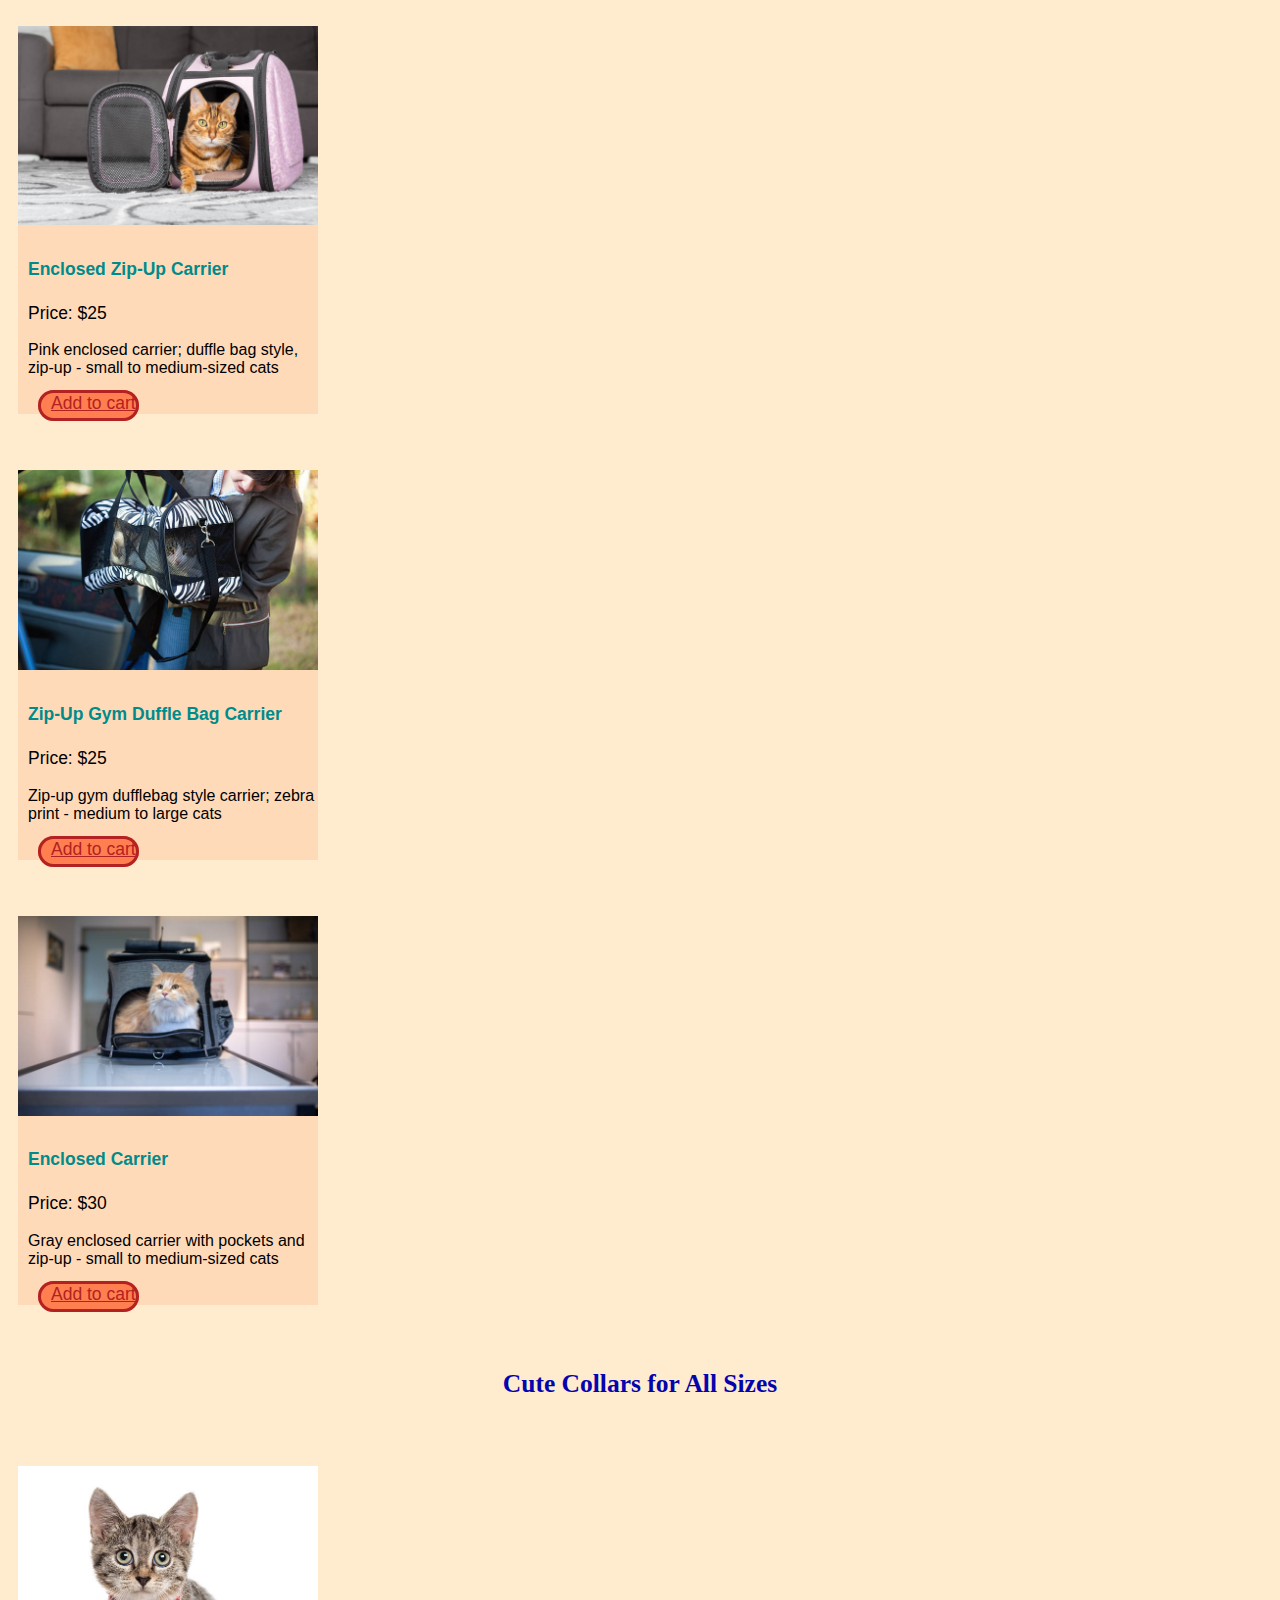
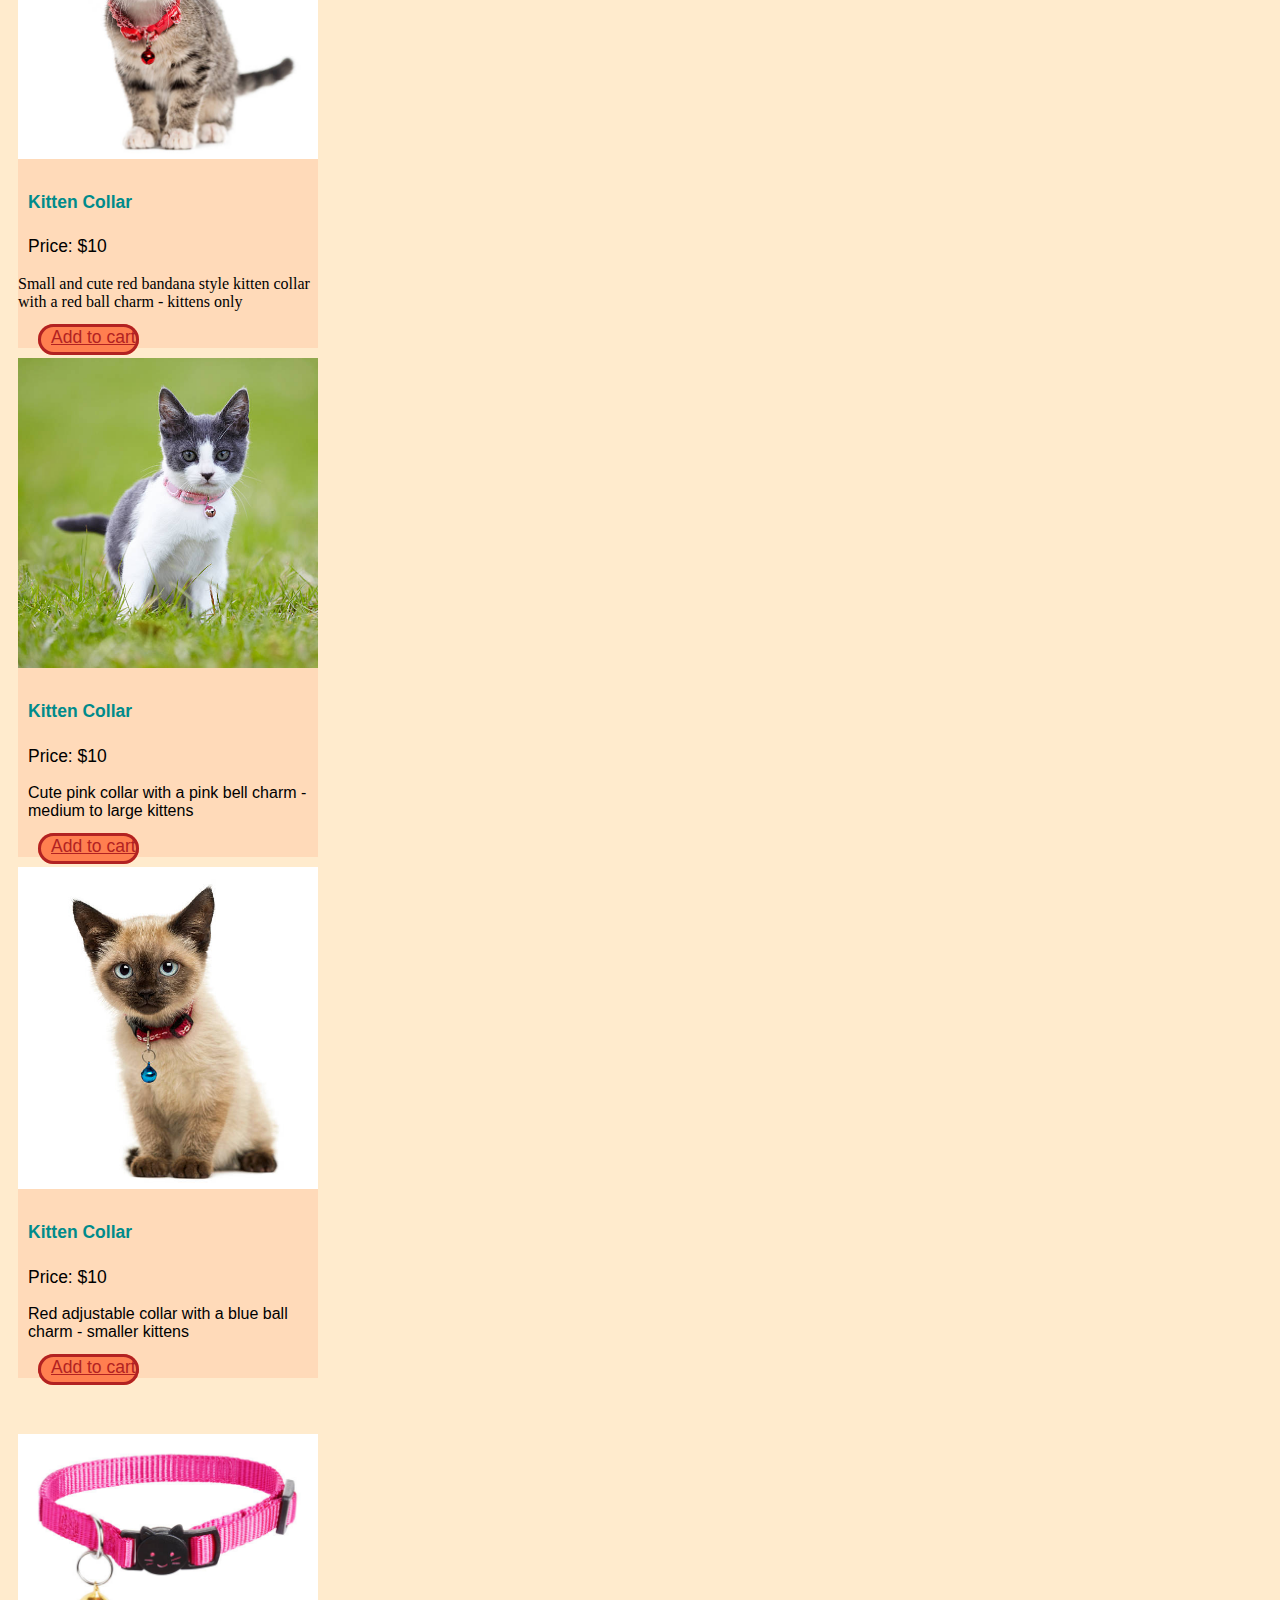
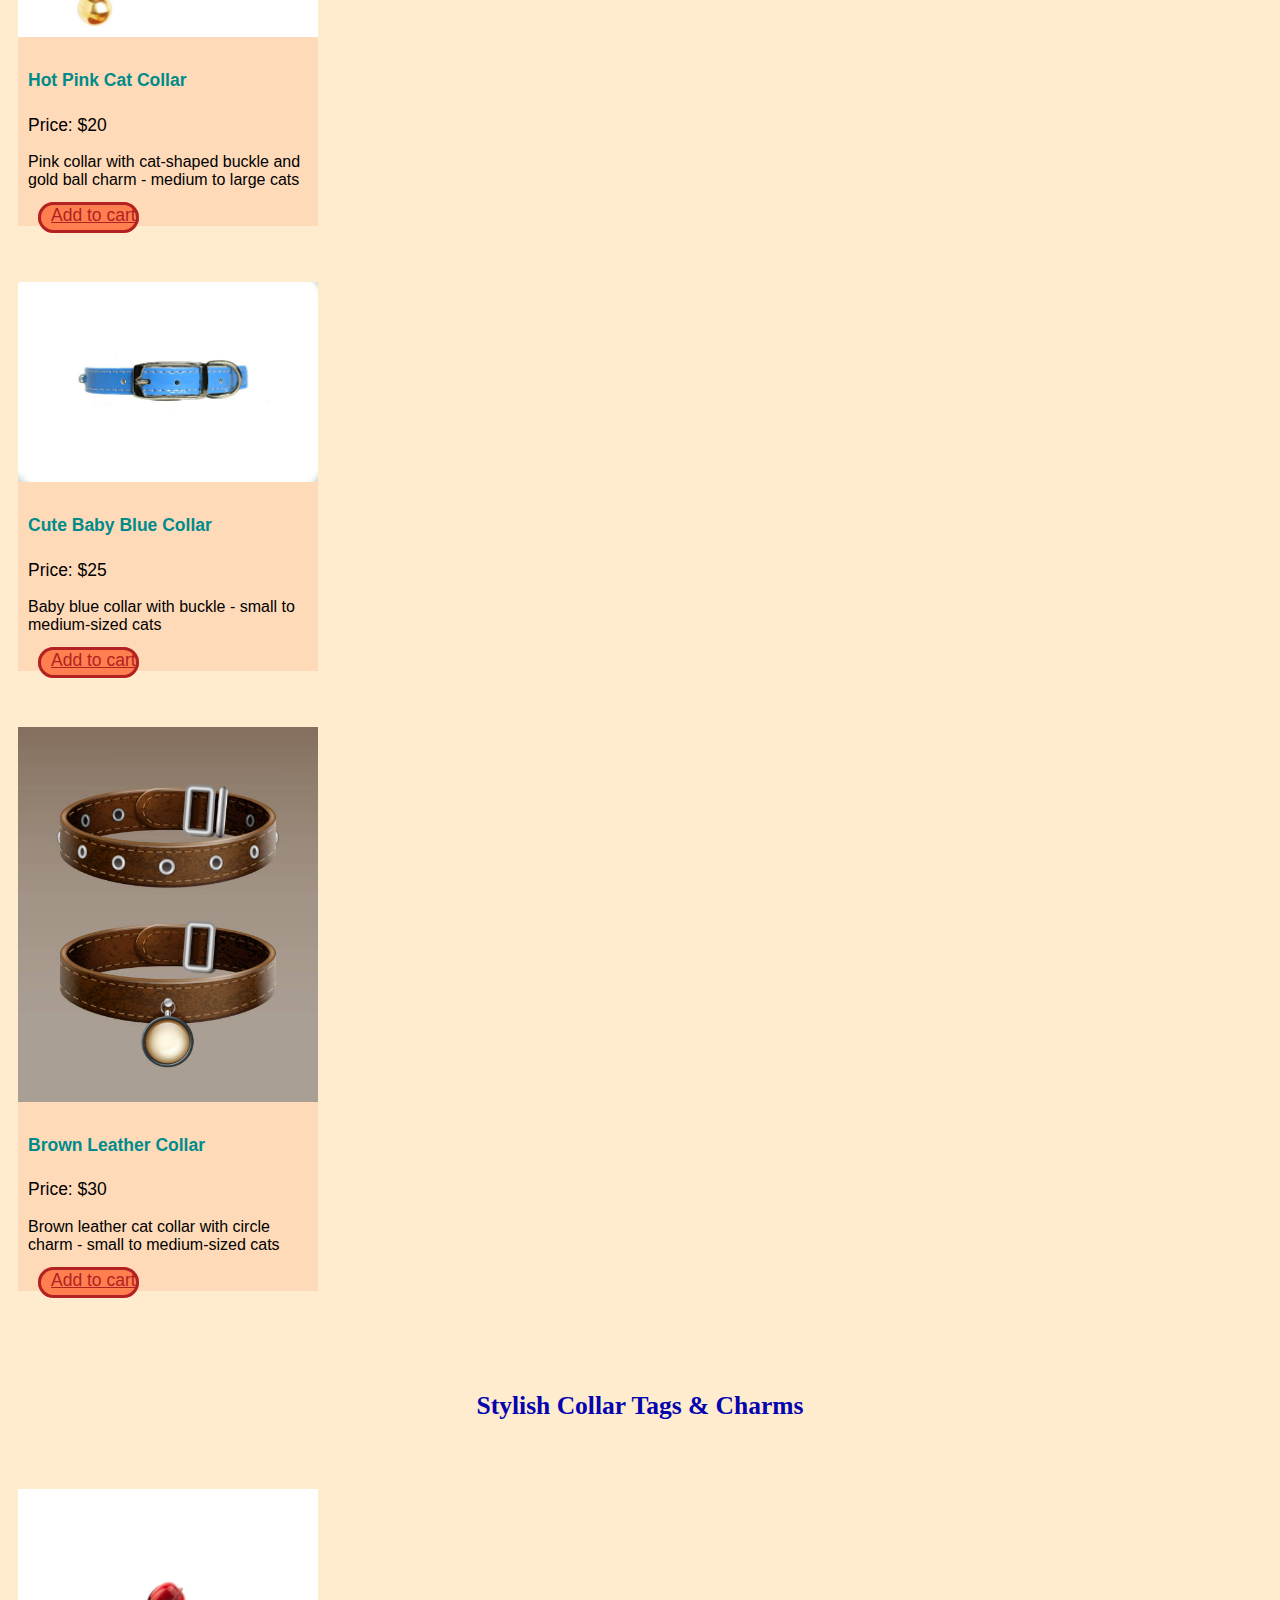
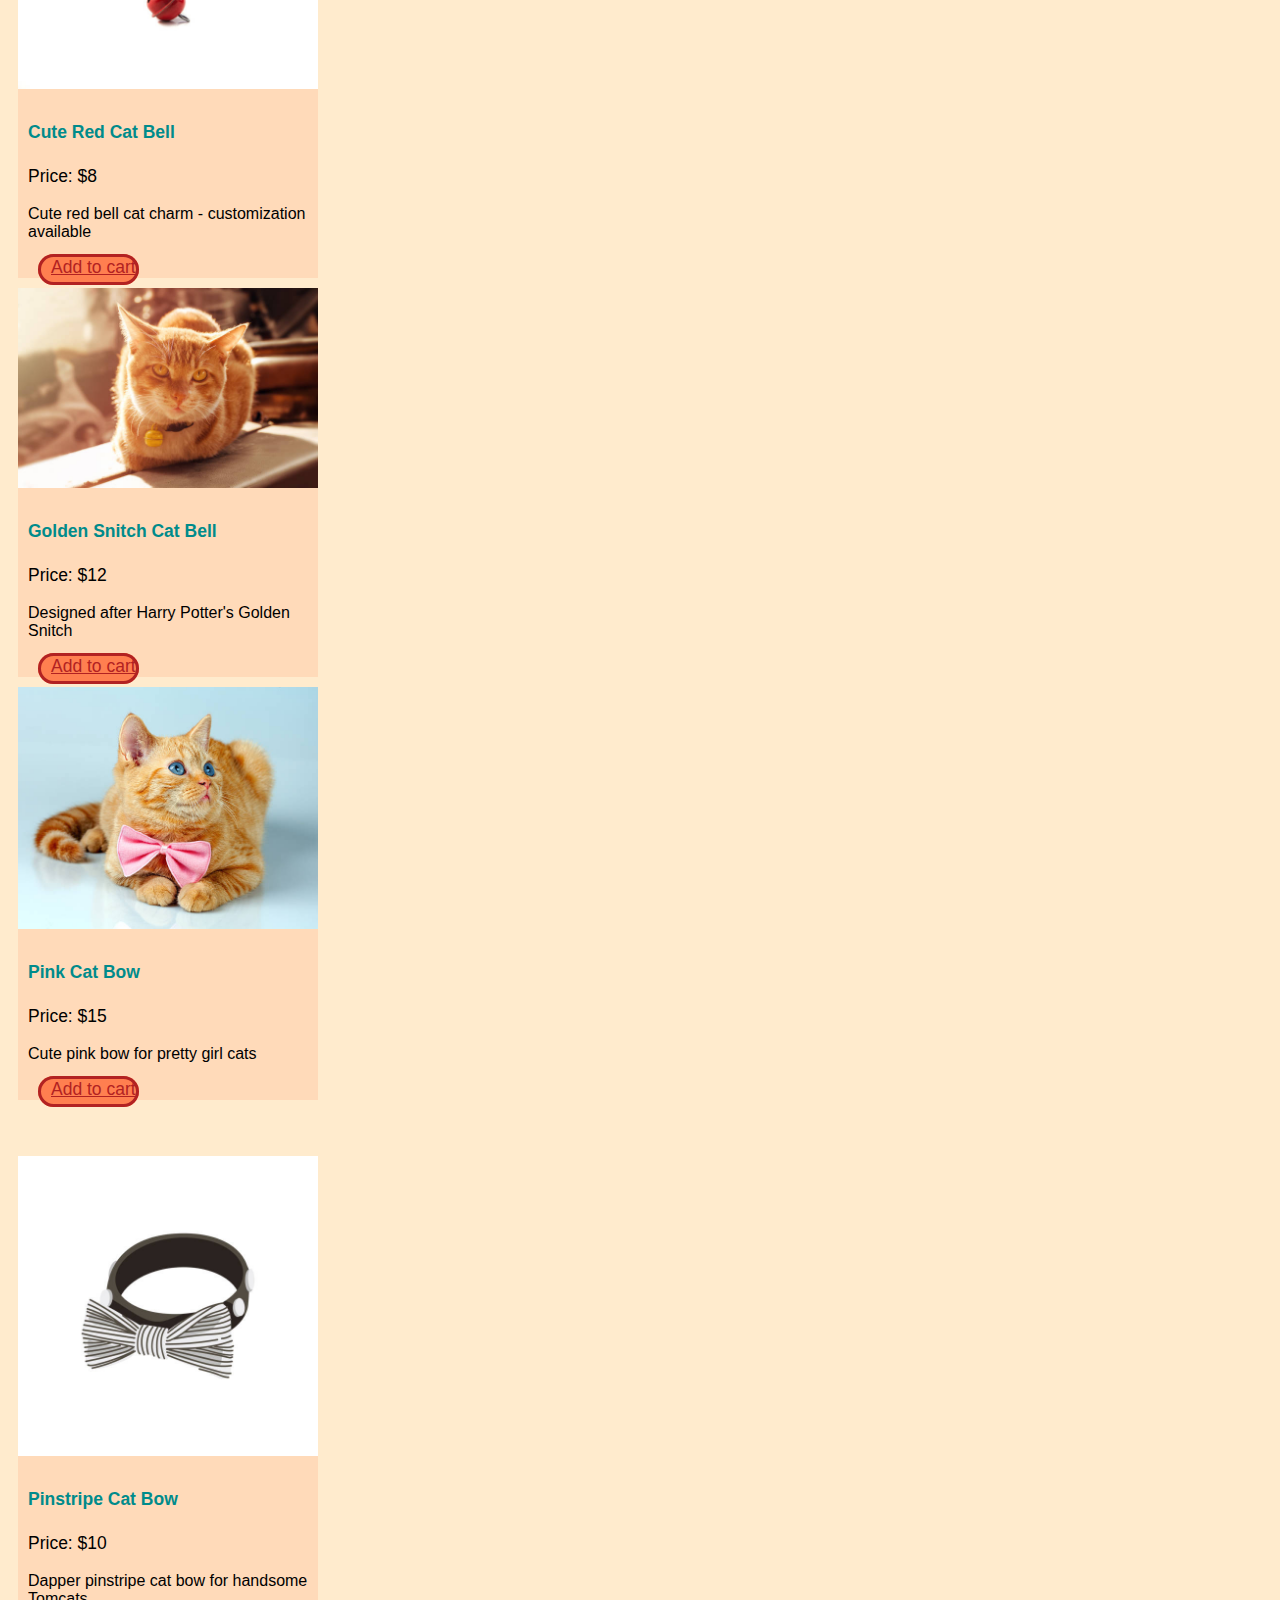
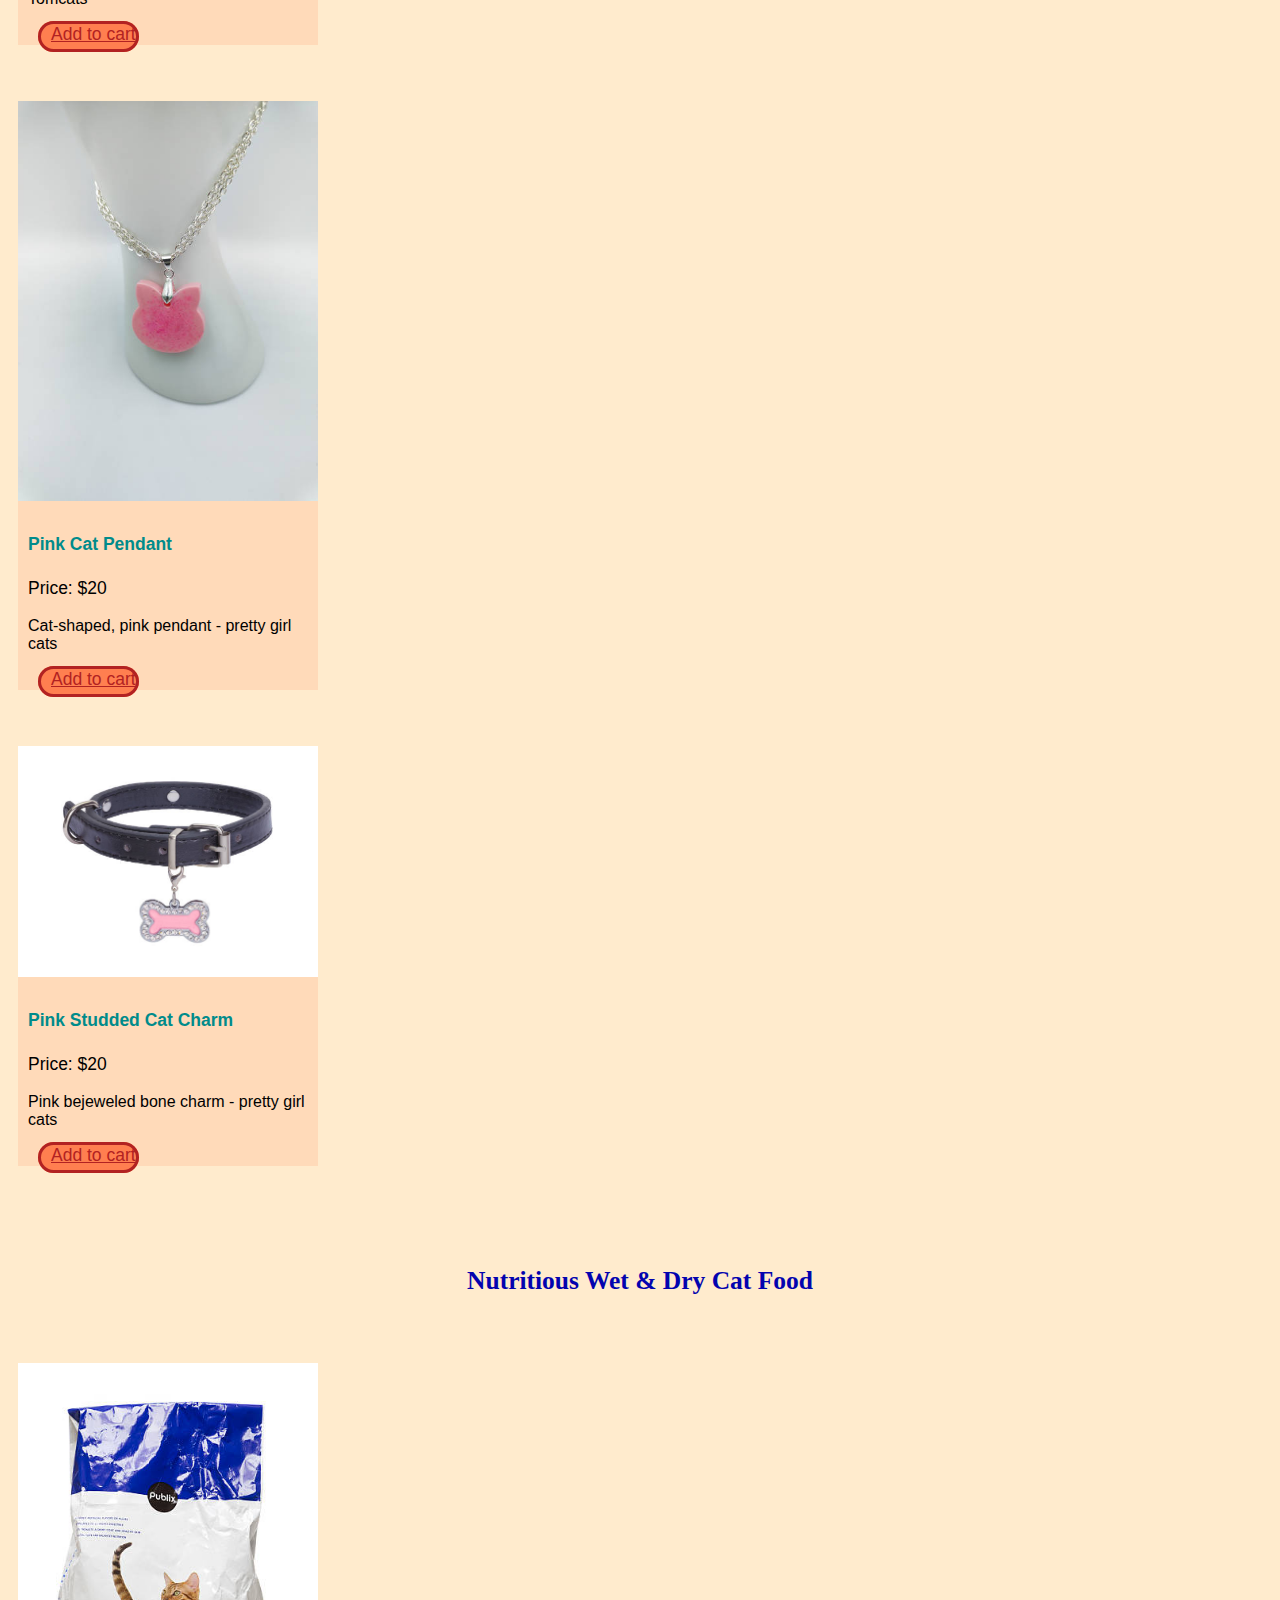
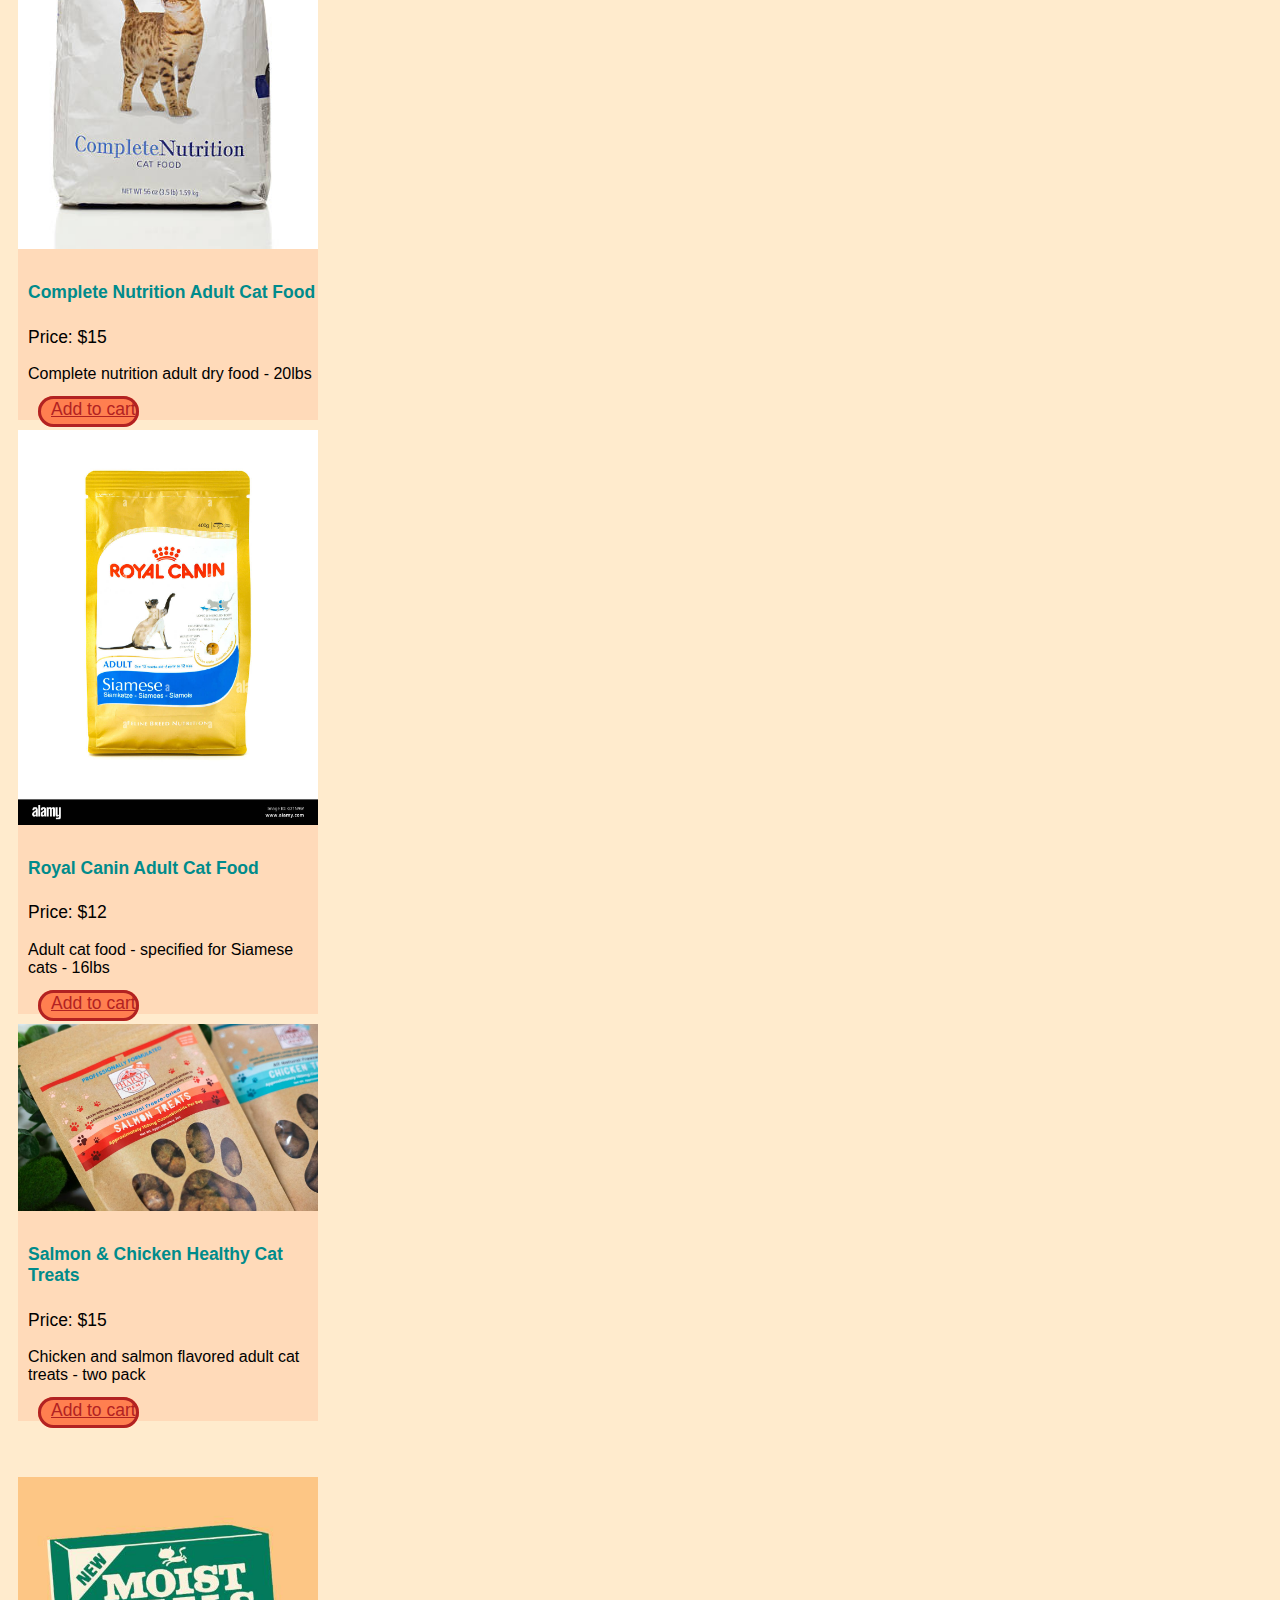
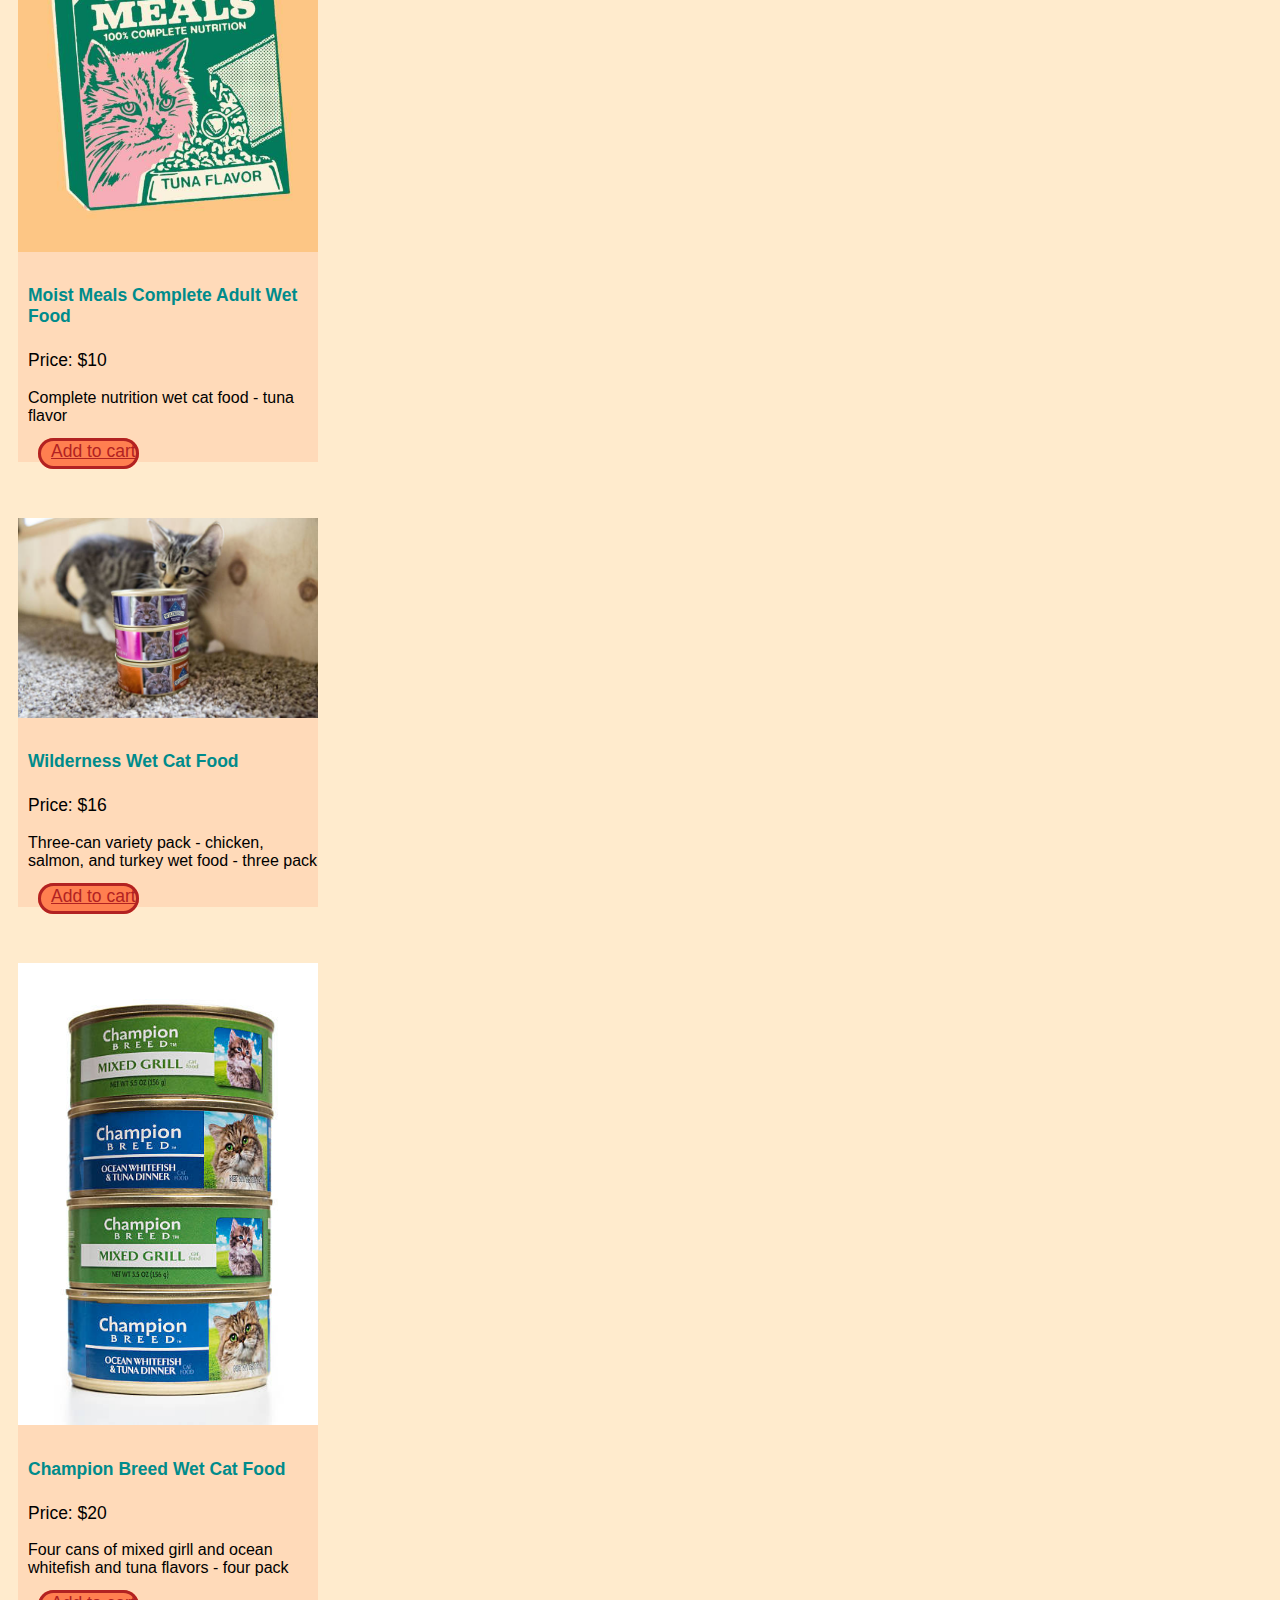
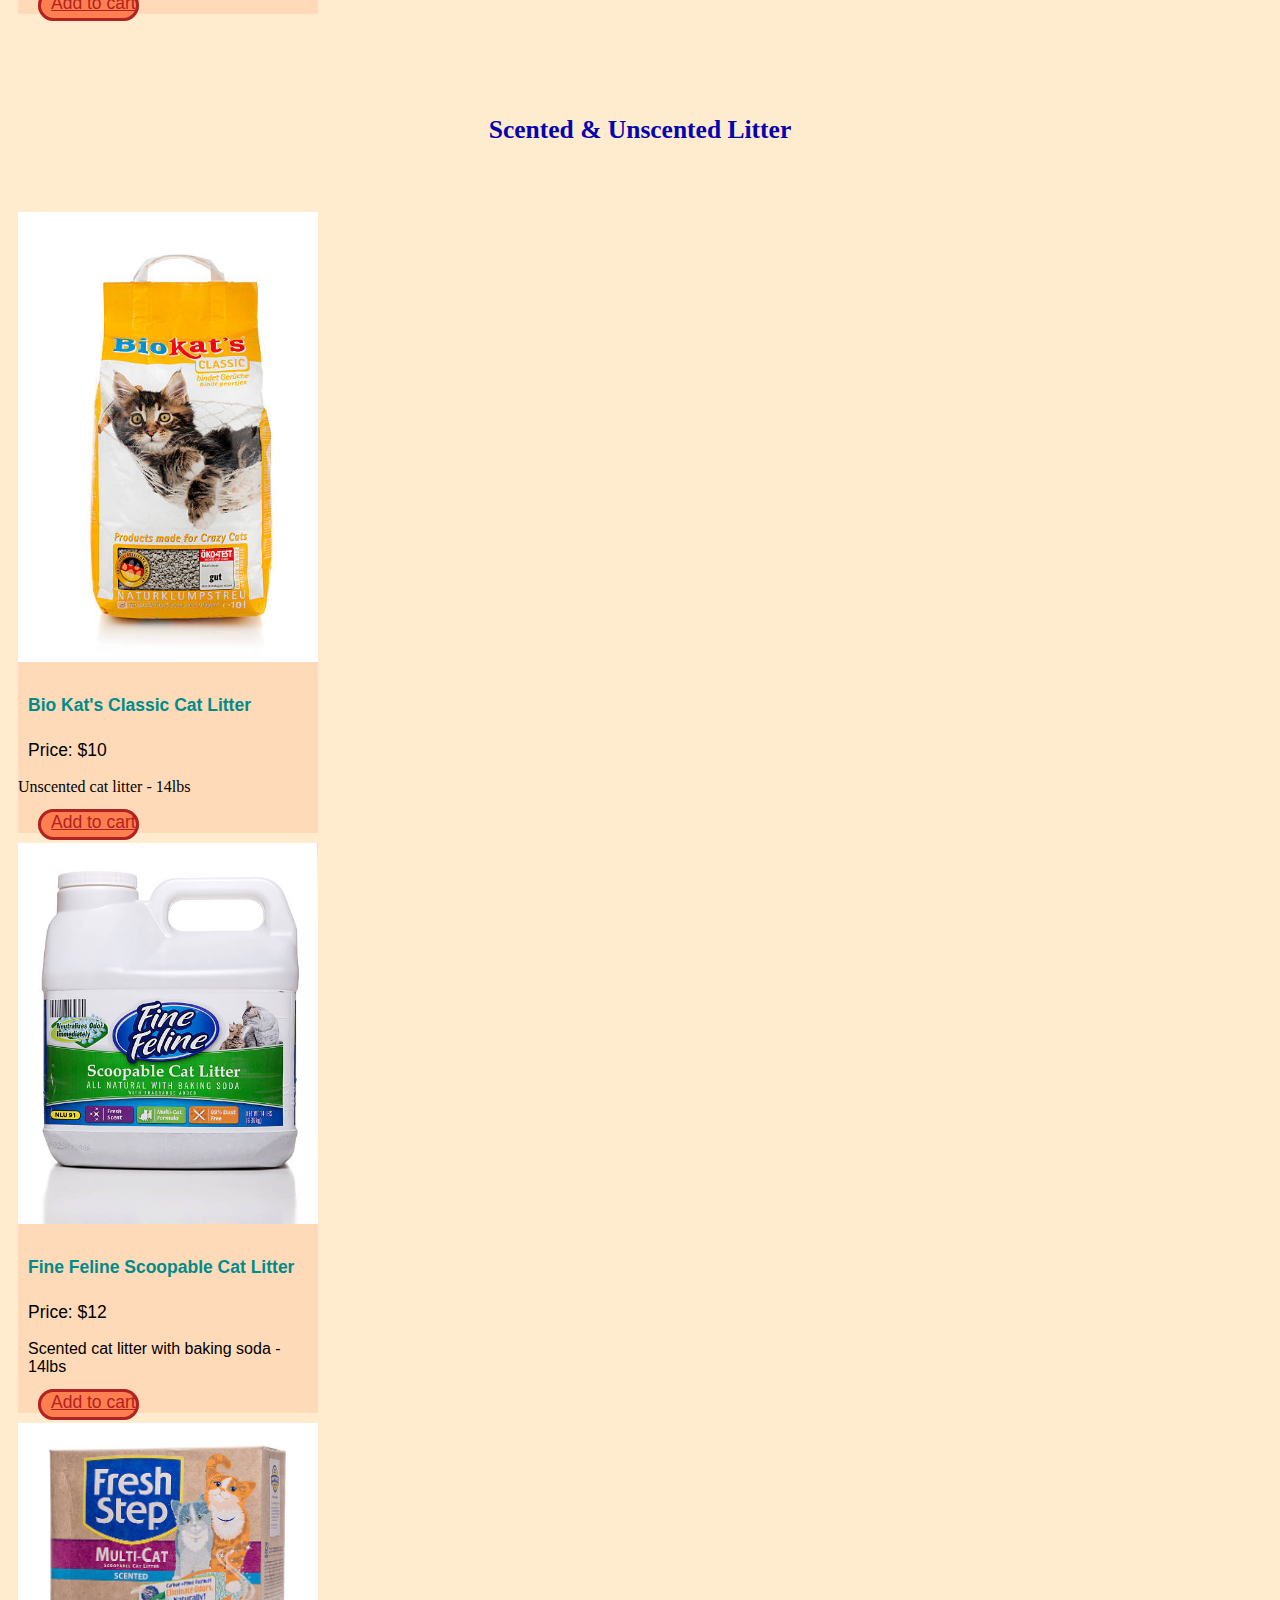
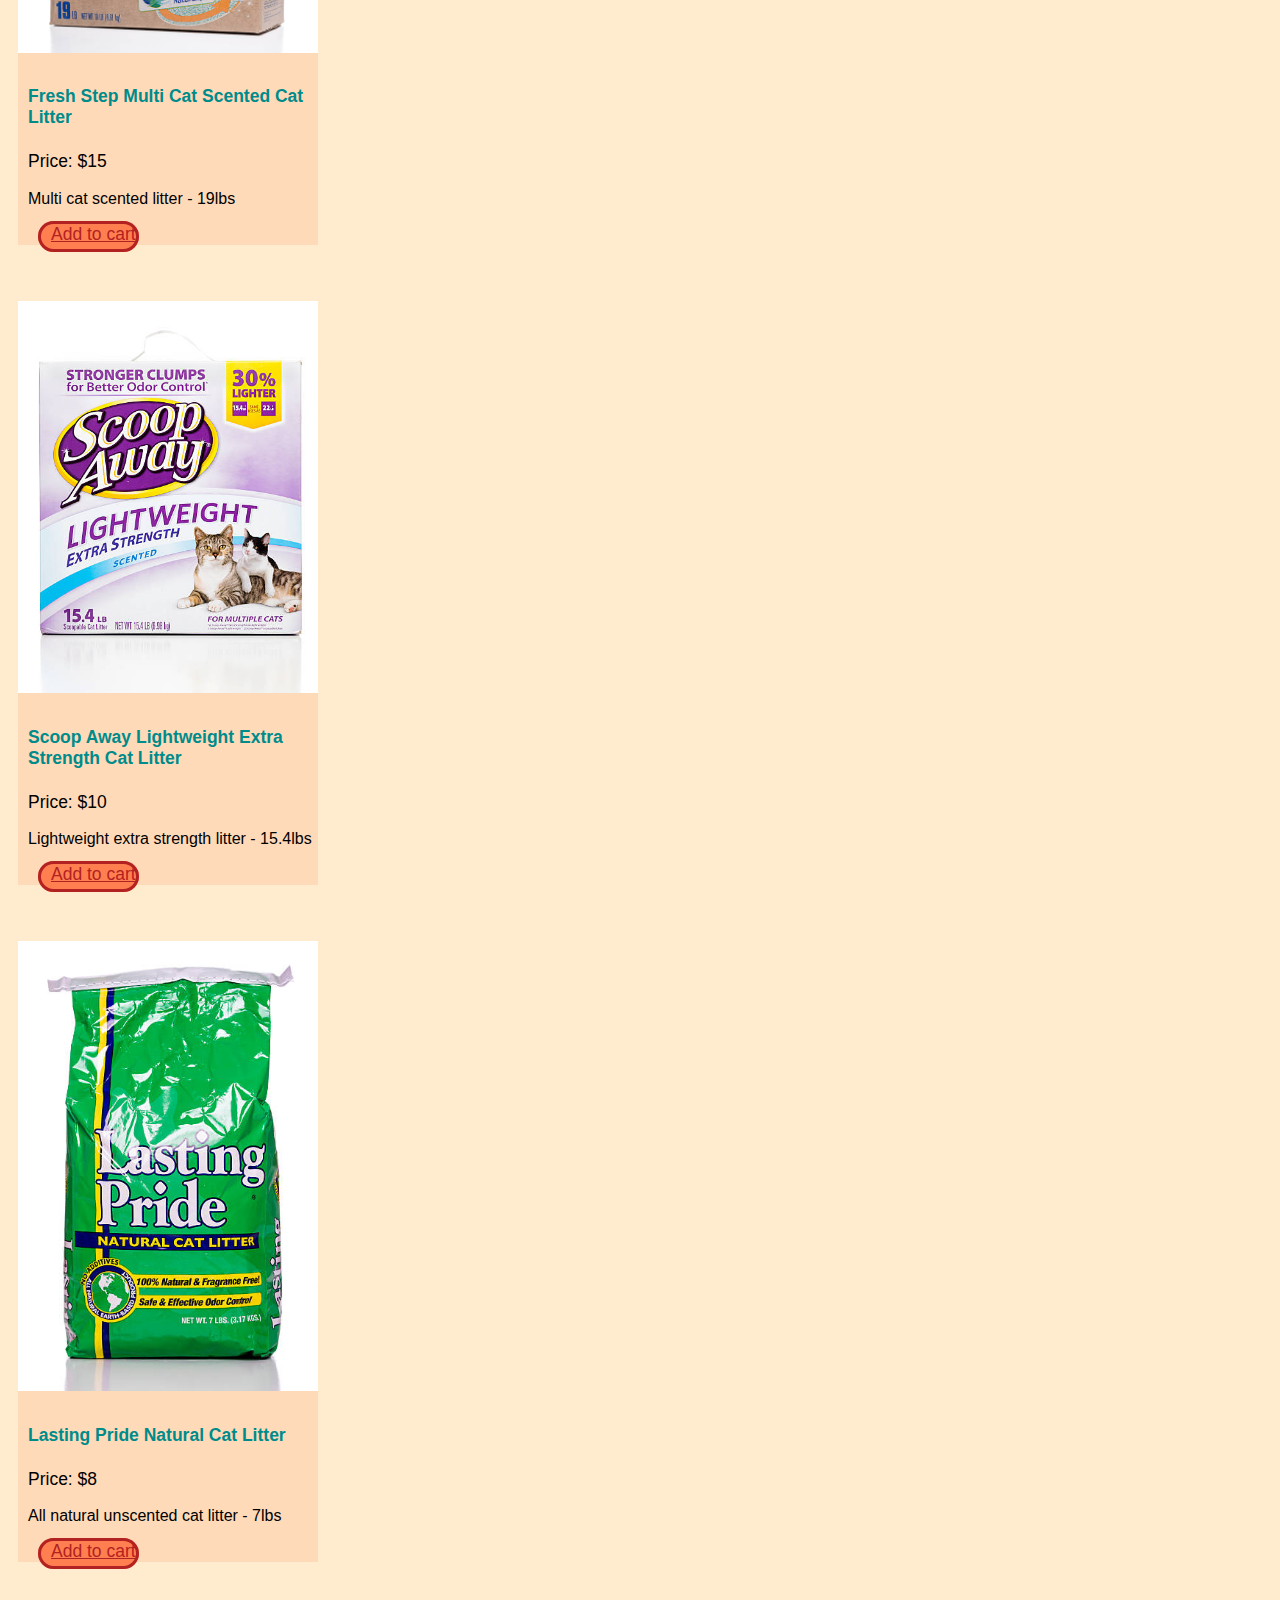
<file: store2.html>
<!DOCTYPE html>
<html lang="en">

<head>
  <meta charset="UTF-8">
  <meta name="viewport" content="width=device-width, initial-scale=1.0">
  <link href="https://cdn.jsdelivr.net/npm/bootstrap@5.3.1/dist/css/bootstrap.min.css" rel="stylesheet"
    integrity="sha384-4bw+/aepP/YC94hEpVNVgiZdgIC5+VKNBQNGCHeKRQN+PtmoHDEXuppvnDJzQIu9" crossorigin="anonymous">
  <link rel="stylesheet" href="./store.css">
  <title>Cat Shop</title>
</head>

<body>
  <style>
    #market{
      display: flex;
    }
  </style>
  <nav id="navbar">
    <a id="shop-nav-link" href="./store.html">Dog Shop</a>
    <a id="shop-nav-link" href="./store3.html">Bunny Shop</a>
    <a id="shop-nav-link" href="./store4.html">Bird Shop</a>
    <br>
    <br>

    <h1 id="head"> Purrfect Cat Supplies</h1>
    <br>
    <div class="row">  <!--button container-->
      <div class="col">
        <button type="button" class="btn" data-toggle="modal" data-target="#cart">Cart (<span
            class="total-count"></span>)</button><button class="clear-cart btn">Clear Cart</button>
      </div>
    </div>
  </nav>
  <br>
  <br>


  <!--Cat Carriers-->
  <h2 id="head2">Cat Carriers</h2>
  <br>
  <br>
  <div class="container">
    <div class="row">
      <div class="col">
        <div class="card">  <!--Start of Card-->
          <img class="card-img-top" src="./img/Cat Carrier.jpg" alt="Card image cap">
          <div class="card-block">
            <h4 class="card-title">Kitty Carrier</h4>
            <p class="card-text">Price: $30</p>
            <p class="des">Cute brown and beige cat carrier - small to medium-sized cats</p>
            <a href="#" data-name="Orange" data-price="0.5" class="add-to-cart btn btn-primary">Add to cart</a>
          </div>
        </div>
      </div>  <!--End of Card-->

      <div class="col">
        <div class="card">
          <img class="card-img-top" src="./img/Cat Carrier2.jpg" alt="Card image cap">
          <div class="card-block">
            <h4 class="card-title">Kitty Carrier</h4>
            <p class="card-text">Price: $15</p>
            <p class="des">Small carrier with metal front door - kittens to small cats</p>
            <a href="#" data-name="Banana" data-price="1.22" class="add-to-cart btn btn-primary">Add to cart</a>
          </div>
        </div>
      </div>

      <div class="col">
        <div class="card">
          <img class="card-img-top" src="./img/Cat Carrier3.jpg" alt="Card image cap">
          <div class="card-block">
            <h4 class="card-title">Kitty Carrier/h4>
            <p class="card-text">Price: $10</p>
            <p class="des">Yellow and gray small carrier - kittens only</p>
            <a href="#" data-name="Lemon" data-price="5" class="add-to-cart btn btn-primary">Add to cart</a>
          </div>
        </div>
        <br>
        <br>

      </div>
      <div class="col"> <!--Card Start-->
        <div class="card">
          <img class="card-img-top" src="./img/Cat Carrier4.jpg" alt="Card image cap">
          <div class="card-block">
            <h4 class="card-title">Enclosed Zip-Up Carrier</h4>
            <p class="card-text">Price: $25</p>
            <p class="des">Pink enclosed carrier; duffle bag style, zip-up - small to medium-sized cats</p>
            <a href="#" data-name="Orange" data-price="0.5" class="add-to-cart btn btn-primary">Add to cart</a>
          </div>
        </div>
      </div> <!--Card End-->
      <br>
      <br>

      <div class="col">
        <div class="card">
          <img class="card-img-top" src="./img/Cat Carrier5.jpg" alt="Card image cap">
          <div class="card-block">
            <h4 class="card-title">Zip-Up Gym Duffle Bag Carrier</h4>
            <p class="card-text">Price: $25</p>
            <p class="des">Zip-up gym dufflebag style carrier; zebra print - medium to large cats</p>
            <a href="#" data-name="Orange" data-price="0.5" class="add-to-cart btn btn-primary">Add to cart</a>
          </div>
        </div>
      </div>
      <br>
      <br>

      <div class="col">
        <div class="card">
          <img class="card-img-top" src="./img/Cat Carrier6.jpg" alt="Card image cap">
          <div class="card-block">
            <h4 class="card-title">Enclosed Carrier</h4>
            <p class="card-text">Price: $30</p>
            <p class="des">Gray enclosed carrier with pockets and zip-up - small to medium-sized cats</p>
            <a href="#" data-name="Orange" data-price="0.5" class="add-to-cart btn btn-primary">Add to cart</a>
          </div>
        </div>
      </div>
    </div>
  </div>
  <br>
  <br>

  <!--Cat/Kitten Collars-->
  <h2 id="head2">Cute Collars for All Sizes</h2>
  <br>
  <br>
  <div class="container">
    <div class="row">
      <div class="col">
        <div class="card">
          <img class="card-img-top" src="./img/kitten collar.jpg" alt="Card image cap">
          <div class="card-block">
            <h4 class="card-title">Kitten Collar</h4>
            <p class="card-text">Price: $10</p>
            <p clas="des">Small and cute red bandana style kitten collar with a red ball charm - kittens only</p>
            <a href="#" data-name="Orange" data-price="0.5" class="add-to-cart btn btn-primary">Add to cart</a>
          </div>
        </div>
      </div>

      <div class="col">
        <div class="card">
          <img class="card-img-top" src="./img/kitten collar2.jpg" alt="Card image cap">
          <div class="card-block">
            <h4 class="card-title">Kitten Collar</h4>
            <p class="card-text">Price: $10</p>
            <p class="des">Cute pink collar with a pink bell charm - medium to large kittens</p>
            <a href="#" data-name="Banana" data-price="1.22" class="add-to-cart btn btn-primary">Add to cart</a>
          </div>
        </div>
      </div>

      <div class="col">
        <div class="card">
          <img class="card-img-top" src="./img/kitten collar3.jpg" alt="Card image cap">
          <div class="card-block">
            <h4 class="card-title">Kitten Collar</h4>
            <p class="card-text">Price: $10</p>
            <p class="des">Red adjustable collar with a blue ball charm - smaller kittens</p>
            <a href="#" data-name="Lemon" data-price="5" class="add-to-cart btn btn-primary">Add to cart</a>
          </div>
        </div>
        <br>
        <br>

      </div>
      <div class="col"> <!--Card Start-->
        <div class="card">
          <img class="card-img-top" src="./img/cat collar2.jpg" alt="Card image cap">
          <div class="card-block">
            <h4 class="card-title">Hot Pink Cat Collar</h4>
            <p class="card-text">Price: $20</p>
            <p class="des">Pink collar with cat-shaped buckle and gold ball charm - medium to large cats</p>
            <a href="#" data-name="Orange" data-price="0.5" class="add-to-cart btn btn-primary">Add to cart</a>
          </div>
        </div>
      </div> <!--Card End-->
      <br>
      <br>

      <div class="col">
        <div class="card">
          <img class="card-img-top" src=".//img/cat collar3.jpg" alt="Card image cap">
          <div class="card-block">
            <h4 class="card-title">Cute Baby Blue Collar</h4>
            <p class="card-text">Price: $25</p>
            <p class="des">Baby blue collar with buckle - small to medium-sized cats</p>
            <a href="#" data-name="Orange" data-price="0.5" class="add-to-cart btn btn-primary">Add to cart</a>
          </div>
        </div>
      </div>
      <br>
      <br>

      <div class="col">
        <div class="card">
          <img class="card-img-top" src="./img/cat collar4.jpg" alt="Card image cap">
          <div class="card-block">
            <h4 class="card-title">Brown Leather Collar</h4>
            <p class="card-text">Price: $30</p>
            <p class="des">Brown leather cat collar with circle charm - small to medium-sized cats</p>
            <a href="#" data-name="Orange" data-price="0.5" class="add-to-cart btn btn-primary">Add to cart</a>
          </div>
        </div>
      </div>
    </div>
  </div>
  <br>
  <br>
  <br>
  <br>

  <!--Collar Tags-->
  <h2 id="head2">Stylish Collar Tags & Charms</h2>
  <br>
  <br>
  <div class="container">
    <div class="row">
      <div class="col">
        <div class="card">
          <img class="card-img-top" src="./img/Cat bell.jpg" alt="Card image cap">
          <div class="card-block">
            <h4 class="card-title">Cute Red Cat Bell</h4>
            <p class="card-text">Price: $8</p>
            <p class="des">Cute red bell cat charm - customization available</p>
            <a href="#" data-name="Orange" data-price="0.5" class="add-to-cart btn btn-primary">Add to cart</a>
          </div>
        </div>
      </div>

      <div class="col">
        <div class="card">
          <img class="card-img-top" src="./img/cat bell2.jpg" alt="Card image cap">
          <div class="card-block">
            <h4 class="card-title">Golden Snitch Cat Bell</h4>
            <p class="card-text">Price: $12</p>
            <p class="des">Designed after Harry Potter's Golden Snitch</p>
            <a href="#" data-name="Banana" data-price="1.22" class="add-to-cart btn btn-primary">Add to cart</a>
          </div>
        </div>
      </div>

      <div class="col">
        <div class="card">
          <img class="card-img-top" src="./img/cat bow.jpg" alt="Card image cap">
          <div class="card-block">
            <h4 class="card-title">Pink Cat Bow</h4>
            <p class="card-text">Price: $15</p>
            <p class="des">Cute pink bow for pretty girl cats</p>
            <a href="#" data-name="Lemon" data-price="5" class="add-to-cart btn btn-primary">Add to cart</a>
          </div>
        </div>
        <br>
        <br>

      </div>
      <div class="col"> <!--Card Start-->
        <div class="card">
          <img class="card-img-top" src="./img/cat bow2.jpg" alt="Card image cap">
          <div class="card-block">
            <h4 class="card-title">Pinstripe Cat Bow</h4>
            <p class="card-text">Price: $10</p>
            <p class="des">Dapper pinstripe cat bow for handsome Tomcats</p>
            <a href="#" data-name="Orange" data-price="0.5" class="add-to-cart btn btn-primary">Add to cart</a>
          </div>
        </div>
      </div> <!--Card End-->
      <br>
      <br>

      <div class="col">
        <div class="card">
          <img class="card-img-top" src=".//img/cat jewelry.jpg" alt="Card image cap">
          <div class="card-block">
            <h4 class="card-title">Pink Cat Pendant</h4>
            <p class="card-text">Price: $20</p>
            <p class="des">Cat-shaped, pink pendant - pretty girl cats</p>
            <a href="#" data-name="Orange" data-price="0.5" class="add-to-cart btn btn-primary">Add to cart</a>
          </div>
        </div>
      </div>
      <br>
      <br>

      <div class="col">
        <div class="card">
          <img class="card-img-top" src="./img/cat jewelry2.jpg" alt="Card image cap">
          <div class="card-block">
            <h4 class="card-title">Pink Studded Cat Charm</h4>
            <p class="card-text">Price: $20</p>
            <p class="des">Pink bejeweled bone charm - pretty girl cats</p>
            <a href="#" data-name="Orange" data-price="0.5" class="add-to-cart btn btn-primary">Add to cart</a>
          </div>
        </div>
      </div>
    </div>
  </div>
  <br>
  <br>
  <br>
  <br>

  <!--Wet and Dry Cat Food-->
  <h2 id="head2">Nutritious Wet & Dry Cat Food</h2>
  <br>
  <br>
  <div class="container">
    <div class="row">
      <div class="col">
        <div class="card">
          <img class="card-img-top" src="./img/cat food.jpg" alt="Card image cap">
          <div class="card-block">
            <h4 class="card-title">Complete Nutrition Adult Cat Food</h4>
            <p class="card-text">Price: $15</p>
            <p class="des">Complete nutrition adult dry food - 20lbs</p>
            <a href="#" data-name="Orange" data-price="0.5" class="add-to-cart btn btn-primary">Add to cart</a>
          </div>
        </div>
      </div>

      <div class="col">
        <div class="card">
          <img class="card-img-top" src="./img/cat food2.jpg" alt="Card image cap">
          <div class="card-block">
            <h4 class="card-title">Royal Canin Adult Cat Food</h4>
            <p class="card-text">Price: $12</p>
            <p class="des">Adult cat food - specified for Siamese cats - 16lbs</p>
            <a href="#" data-name="Banana" data-price="1.22" class="add-to-cart btn btn-primary">Add to cart</a>
          </div>
        </div>
      </div>

      <div class="col">
        <div class="card">
          <img class="card-img-top" src="./img/cat food3.jpg" alt="Card image cap">
          <div class="card-block">
            <h4 class="card-title">Salmon & Chicken Healthy Cat Treats</h4>
            <p class="card-text">Price: $15</p>
            <p class="des">Chicken and salmon flavored adult cat treats - two pack</p>
            <a href="#" data-name="Lemon" data-price="5" class="add-to-cart btn btn-primary">Add to cart</a>
          </div>
        </div>
        <br>
        <br>

      </div>
      <div class="col"> <!--Card Start-->
        <div class="card">
          <img class="card-img-top" src="./img/wet cat food.jpg" alt="Card image cap">
          <div class="card-block">
            <h4 class="card-title">Moist Meals Complete Adult Wet Food</h4>
            <p class="card-text">Price: $10</p>
            <p class="des">Complete nutrition wet cat food - tuna flavor</p>
            <a href="#" data-name="Orange" data-price="0.5" class="add-to-cart btn btn-primary">Add to cart</a>
          </div>
        </div>
      </div> <!--Card End-->
      <br>
      <br>

      <div class="col">
        <div class="card">
          <img class="card-img-top" src="./img/wet cat food2.jpg" alt="Card image cap">
          <div class="card-block">
            <h4 class="card-title">Wilderness  Wet Cat Food</h4>
            <p class="card-text">Price: $16</p>
            <p class="des">Three-can variety pack - chicken, salmon, and turkey wet food - three pack</p>
            <a href="#" data-name="Orange" data-price="0.5" class="add-to-cart btn btn-primary">Add to cart</a>
          </div>
        </div>
      </div>
      <br>
      <br>

      <div class="col">
        <div class="card">
          <img class="card-img-top" src="./img/wet cat food3.jpg" alt="Card image cap">
          <div class="card-block">
            <h4 class="card-title">Champion Breed Wet Cat Food</h4>
            <p class="card-text">Price: $20</p>
            <p class="des">Four cans of mixed girll and ocean whitefish and tuna flavors - four pack</p>
            <a href="#" data-name="Orange" data-price="0.5" class="add-to-cart btn btn-primary">Add to cart</a>
          </div>
        </div>
      </div>
    </div>
  </div>
  <br>
  <br>
  <br>
  <br>

  <!--Cat Litter-->
  <h2 id="head2">Scented & Unscented Litter</h2>
  <br>
  <br>
  <div class="container">
    <div class="row">
      <div class="col">
        <div class="card">
          <img class="card-img-top" src="./img/cat litter.jpg" alt="Card image cap">
          <div class="card-block">
            <h4 class="card-title">Bio Kat's Classic Cat Litter</h4>
            <p class="card-text">Price: $10</p>
            <p xdlass="des">Unscented cat litter - 14lbs</p>
            <a href="#" data-name="Orange" data-price="0.5" class="add-to-cart btn btn-primary">Add to cart</a>
          </div>
        </div>
      </div>

      <div class="col">
        <div class="card">
          <img class="card-img-top" src="./img/cat litter2.jpg" alt="Card image cap">
          <div class="card-block">
            <h4 class="card-title">Fine Feline Scoopable Cat Litter</h4>
            <p class="card-text">Price: $12</p>
            <p class="des">Scented cat litter with baking soda - 14lbs</p>
            <a href="#" data-name="Banana" data-price="1.22" class="add-to-cart btn btn-primary">Add to cart</a>
          </div>
        </div>
      </div>

      <div class="col">
        <div class="card">
          <img class="card-img-top" src="./img/cat litter3.jpg" alt="Card image cap">
          <div class="card-block">
            <h4 class="card-title">Fresh Step Multi Cat Scented Cat Litter</h4>
            <p class="card-text">Price: $15</p>
            <p class="des">Multi cat scented litter - 19lbs</p>
            <a href="#" data-name="Lemon" data-price="5" class="add-to-cart btn btn-primary">Add to cart</a>
          </div>
        </div>
        <br>
        <br>

      </div>
      <div class="col"> <!--Card Start-->
        <div class="card">
          <img class="card-img-top" src="./img/cat litter4.jpg" alt="Card image cap">
          <div class="card-block">
            <h4 class="card-title">Scoop Away Lightweight Extra Strength Cat Litter</h4>
            <p class="card-text">Price: $10</p>
            <p class="des">Lightweight extra strength litter - 15.4lbs</p>
            <a href="#" data-name="Orange" data-price="0.5" class="add-to-cart btn btn-primary">Add to cart</a>
          </div>
        </div>
      </div> <!--Card End-->
      <br>
      <br>

      <div class="col">
        <div class="card">
          <img class="card-img-top" src="./img/cat litter5.jpg" alt="Card image cap">
          <div class="card-block">
            <h4 class="card-title">Lasting Pride Natural Cat Litter</h4>
            <p class="card-text">Price: $8</p>
            <p class="des">All natural unscented cat litter - 7lbs</p>
            <a href="#" data-name="Orange" data-price="0.5" class="add-to-cart btn btn-primary">Add to cart</a>
          </div>
        </div>
      </div>
      <br>
      <br>

      <div class="col">
        <div class="card">
          <img class="card-img-top" src="./img/cat litter6.jpeg" alt="Card image cap">
          <div class="card-block">
            <h4 class="card-title">Kitty Diggins Fragrance-Free Cat Litter</h4>
            <p class="card-text">Price: $10</p>
            <p class="des">Two bags of fragrance-free, unscented natural litter - 7lbs</p>
            <a href="#" data-name="Orange" data-price="0.5" class="add-to-cart btn btn-primary">Add to cart</a>
          </div>
        </div>
      </div>
    </div>
  </div>
  <br>
  <br>
  <br>
  <br>

  <!--Litter Boxes-->
  <h2 id="head2">Litter Boxes</h2>
  <br>
  <br>
  <div class="container">
    <div class="row">
      <div class="col">
        <div class="card">
          <img class="card-img-top" src="./img/litter box.webp" alt="Card image cap">
          <div class="card-block">
            <h4 class="card-title">Hot Pink Enclosed Litter Box</h4>
            <p class="card-text">Price: $15</p>
            <p class="des">Pink litter box with lid - small to medium-sized cats</p>
            <a href="#" data-name="Orange" data-price="0.5" class="add-to-cart btn btn-primary">Add to cart</a>
          </div>
        </div>
      </div>

      <div class="col">
        <div class="card">
          <img class="card-img-top" src="./img/litter box2.jpeg" alt="Card image cap">
          <div class="card-block">
            <h4 class="card-title">Prism-Shaped Enclosed Litter Box</h4>
            <p class="card-text">Price: $20</p>
            <p class="des">Prism-shaped box with open front face and lid - medium to large cats</p>
            <a href="#" data-name="Banana" data-price="1.22" class="add-to-cart btn btn-primary">Add to cart</a>
          </div>
        </div>
      </div>

      <div class="col">
        <div class="card">
          <img class="card-img-top" src="./img/litter box3.jpeg" alt="Card image cap">
          <div class="card-block">
            <h4 class="card-title">Beige & Cremè Small Litter Box with Handle</h4>
            <p class="card-text">Price: $8</p>
            <p class="des">Beige and cremè litter box with handle and door flap - kittens to smaller cats</p>
            <a href="#" data-name="Lemon" data-price="5" class="add-to-cart btn btn-primary">Add to cart</a>
          </div>
        </div>
        <br>
        <br>

      </div>
      <div class="col"> <!--Card Start-->
        <div class="card">
          <img class="card-img-top" src="./img/litter box4.jpeg" alt="Card image cap">
          <div class="card-block">
            <h4 class="card-title">Open Top Litter Box</h4>
            <p class="card-text">Price: $18</p>
            <p class="des">Open top litter box - all cats</p>
            <a href="#" data-name="Orange" data-price="0.5" class="add-to-cart btn btn-primary">Add to cart</a>
          </div>
        </div>
      </div> <!--Card End-->
      <br>
      <br>

      <div class="col">
        <div class="card">
          <img class="card-img-top" src="./img/litter box5.jpeg" alt="Card image cap">
          <div class="card-block">
            <h4 class="card-title">Open Top Plastic Litter Box Twin Pack</h4>
            <p class="card-text">Price: $10</p>
            <p class="des">Black and white plastic bin litter boxes - two pack - all cats</p>
            <a href="#" data-name="Orange" data-price="0.5" class="add-to-cart btn btn-primary">Add to cart</a>
          </div>
        </div>
      </div>
      <br>
      <br>

      <div class="col">
        <div class="card">
          <img class="card-img-top" src="./img/litter box6.jpeg" alt="Card image cap">
          <div class="card-block">
            <h4 class="card-title">Open Top Blue Litter Box</h4>
            <p class="card-text">Price: $10</p>
            <p class="des">Open top plastic litter box - kittens to small cats</p>
            <a href="#" data-name="Orange" data-price="0.5" class="add-to-cart btn btn-primary">Add to cart</a>
          </div>
        </div>
      </div>
    </div>
  </div>
  <br>
  <br>
  <br>
  <br>

  <!--Toys and Scratch Towers-->
  <h2 id="head2">Scratch Towers & Toys</h2>
  <br>
  <br>
  <div class="container">
    <div class="row">
      <div class="col">
        <div class="card">
          <img class="card-img-top" src="./img/cat scratch.jpg" alt="Card image cap">
          <div class="card-block">
            <h4 class="card-title">Multi Seat Scratch Tower</h4>
            <p class="card-text">Price: $40</p>
            <p class="des">Multi seat cat scratch tower</p>
            <a href="#" data-name="Orange" data-price="0.5" class="add-to-cart btn btn-primary">Add to cart</a>
          </div>
        </div>
      </div>

      <div class="col">
        <div class="card">
          <img class="card-img-top" src="./img/cat scratch2.jpg" alt="Card image cap">
          <div class="card-block">
            <h4 class="card-title">Tall Scratching Post</h4>
            <p class="card-text">Price: $20</p>
            <p class="des">Tall and tan sratching post</p>
            <a href="#" data-name="Banana" data-price="1.22" class="add-to-cart btn btn-primary">Add to cart</a>
          </div>
        </div>
      </div>

      <div class="col">
        <div class="card">
          <img class="card-img-top" src="./img/cat scratch3.jpg" alt="Card image cap">
          <div class="card-block">
            <h4 class="card-title">Small Two-Seat Scratch Tower</h4>
            <p class="card-text">Price: $14</p>
            <p class="des">Small scratch tower - two seats - kittens only</p>
            <a href="#" data-name="Lemon" data-price="5" class="add-to-cart btn btn-primary">Add to cart</a>
          </div>
        </div>
        <br>
        <br>

      </div>
      <div class="col"> <!--Card Start-->
        <div class="card">
          <img class="card-img-top" src="./img/cat toy.jpg" alt="Card image cap">
          <div class="card-block">
            <h4 class="card-title">Mouse & Rainbow Balls</h4>
            <p class="card-text">Price: $10</p>
            <p class="des">Stuffed mouse and two rainbow balls</p>
            <a href="#" data-name="Orange" data-price="0.5" class="add-to-cart btn btn-primary">Add to cart</a>
          </div>
        </div>
      </div> <!--Card End-->
      <br>
      <br>

      <div class="col">
        <div class="card">
          <img class="card-img-top" src="./img/cat toy2.jpg" alt="Card image cap">
          <div class="card-block">
            <h4 class="card-title">Neutron Cat Ball</h4>
            <p class="card-text">Price: $7</p>
            <p class="des">Rainbow, neutron-shaped, hard rubber ball</p>
            <a href="#" data-name="Orange" data-price="0.5" class="add-to-cart btn btn-primary">Add to cart</a>
          </div>
        </div>
      </div>
      <br>
      <br>

      <div class="col">
        <div class="card">
          <img class="card-img-top" src="./img/cat toy3.jpg" alt="Card image cap">
          <div class="card-block">
            <h4 class="card-title">Dangling Fish Cat Toy</h4>
            <p class="card-text">Price: $5</p>
            <p class="des">Pink and white dangling fish with stick</p>
            <a href="#" data-name="Orange" data-price="0.5" class="add-to-cart btn btn-primary">Add to cart</a>
          </div>
        </div>
      </div>
    </div>
  </div>
  <br>
  <br>
  <br>
  <br>

  <!--Grooming-->
  <h2 id="head2">Keep Your Kitty Pretty</h2>
  <br>
  <br>
  <div class="container">
    <div class="row">
      <div class="col">
        <div class="card">
          <img class="card-img-top" src="./img/cat tool.jpg" alt="Card image cap">
          <div class="card-block">
            <h4 class="card-title">Mini Nail Trimmer</h4>
            <p class="card-text">Price: $13</p>
            <p class="des">Mini scissor-shaped nail trimmer -kittens</p>
            <a href="#" data-name="Orange" data-price="0.5" class="add-to-cart btn btn-primary">Add to cart</a>
          </div>
        </div>
      </div>

      <div class="col">
        <div class="card">
          <img class="card-img-top" src="./img/cat tool2.jpg" alt="Card image cap">
          <div class="card-block">
            <h4 class="card-title">Pink Nail Trimmer with Spring</h4>
            <p class="card-text">Price: $20</p>
            <p class="des">Pink nail trimmer with spring for mobility</p>
            <a href="#" data-name="Banana" data-price="1.22" class="add-to-cart btn btn-primary">Add to cart</a>
          </div>
        </div>
      </div>

      <div class="col">
        <div class="card">
          <img class="card-img-top" src="./img/cat tool3.jpg" alt="Card image cap">
          <div class="card-block">
            <h4 class="card-title">Easy Grip Nail Trimmer with Spring</h4>
            <p class="card-text">Price: $10</p>
            <p class="des">Trimmer with easy grips on handles and spring for mobility</p>
            <a href="#" data-name="Lemon" data-price="5" class="add-to-cart btn btn-primary">Add to cart</a>
          </div>
        </div>
        <br>
        <br>

      </div>
      <div class="col"> <!--Card Start-->
        <div class="card">
          <img class="card-img-top" src="./img/cat tool4.jpg" alt="Card image cap">
          <div class="card-block">
            <h4 class="card-title">Scissor-Style Nail Trimmer</h4>
            <p class="card-text">Price: $10</p>
            <p class="des">Black pair of scissors with finger holes for steadiness</p>
            <a href="#" data-name="Orange" data-price="0.5" class="add-to-cart btn btn-primary">Add to cart</a>
          </div>
        </div>
      </div> <!--Card End-->
      <br>
      <br>

      <div class="col">
        <div class="card">
          <img class="card-img-top" src="./img/cat tool5.jpg" alt="Card image cap">
          <div class="card-block">
            <h4 class="card-title">Electric Nail Trimmer</h4>
            <p class="card-text">Price: $30</p>
            <p class="des">Electric easy trim nail trimmer</p>
            <a href="#" data-name="Orange" data-price="0.5" class="add-to-cart btn btn-primary">Add to cart</a>
          </div>
        </div>
      </div>
      <br>
      <br>

      <div class="col">
        <div class="card">
          <img class="card-img-top" src="./img/cat tool6.jpg" alt="Card image cap">
          <div class="card-block">
            <h4 class="card-title">Pretty Kitty Complete Grooming Set</h4>
            <p class="card-text">Price: $35</p>
            <p class="des">Grooming kit with four nail clippers, an electric razor for (long-hairs), and rake combs</p>
            <a href="#" data-name="Orange" data-price="0.5" class="add-to-cart btn btn-primary">Add to cart</a>
          </div>
        </div>
      </div>

      <!--Cat Brushes Section in Grooming-->
      <div class="col">
        <div class="card">
          <img class="card-img-top" src="./img/cat brush.jpg" alt="Card image cap">
          <div class="card-block">
            <h4 class="card-title">Gray & Black Cat Brush with Button</h4>
            <p class="card-text">Price: $20</p>
            <p class="des">Gray and black brush with fur dispense button</p>
            <a href="#" data-name="Banana" data-price="1.22" class="add-to-cart btn btn-primary">Add to cart</a>
          </div>
        </div>
      </div>

      <div class="col">
        <div class="card">
          <img class="card-img-top" src="./img/cat brush2.jpg" alt="Card image cap">
          <div class="card-block">
            <h4 class="card-title">Handheld Fur Vacuum</h4>
            <p class="card-text">Price: $35</p>
            <p>Handheld mini vacuum with strong suction power</p>
            <a href="#" data-name="Lemon" data-price="5" class="add-to-cart btn btn-primary">Add to cart</a>
          </div>
        </div>
        <br>
        <br>

      </div>
      <div class="col"> <!--Card Start-->
        <div class="card">
          <img class="card-img-top" src="./img/cat brush3.jpg" alt="Card image cap">
          <div class="card-block">
            <h4 class="card-title">Green & Gray Cat Brush</h4>
            <p class="card-text">Price: $15</p>
            <p class="des">Green and gray rake brush for matted fur</p>
            <a href="#" data-name="Orange" data-price="0.5" class="add-to-cart btn btn-primary">Add to cart</a>
          </div>
        </div>
      </div> <!--Card End-->
      <br>
      <br>

      <div class="col">
        <div class="card">
          <img class="card-img-top" src="./img/cat brush4.jpg" alt="Card image cap">
          <div class="card-block">
            <h4 class="card-title">Blue & Black Fur Rake Brush</h4>
            <p class="card-text">Price: $18</p>
            <p class="des">Blue rake brush - best for long-hair cats</p>
            <a href="#" data-name="Orange" data-price="0.5" class="add-to-cart btn btn-primary">Add to cart</a>
          </div>
        </div>
      </div>
      <br>
      <br>

      <div class="col">
        <div class="card">
          <img class="card-img-top" src="./img/cat brush5.jpg" alt="Card image cap">
          <div class="card-block">
            <h4 class="card-title">Black Paddle Cat Brush</h4>
            <p class="card-text">Price: $10</p>
            <p class="des">Black paddle brush for short-hair cats</p>
            <a href="#" data-name="Orange" data-price="0.5" class="add-to-cart btn btn-primary">Add to cart</a>
          </div>
        </div>
      </div>

      <div class="col">
        <div class="card">
          <img class="card-img-top" src="./img/cat brush6.jpg" alt="Card image cap">
          <div class="card-block">
            <h4 class="card-title">Black & Yellow Wide Rake Cat Brush</h4>
            <p class="card-text">Price: $15</p>
            <p class="des">Yellow rake brush for long-hair cats</p>
            <a href="#" data-name="Orange" data-price="0.5" class="add-to-cart btn btn-primary">Add to cart</a>
          </div>
        </div>
      </div>
    </div>
  </div>
  <br>
  <br>
  <br>
  <br>

  <footer class="foot text-success">We're here for all of your pet needs; call us today to schedule a consultation
    for pet adoption. It'll be the cutest decision you've ever made!
</footer>

  <script src="https://code.jquery.com/jquery-3.3.1.slim.min.js"
    integrity="sha384-q8i/X+965DzO0rT7abK41JStQIAqVgRVzpbzo5smXKp4YfRvH+8abtTE1Pi6jizo"
    crossorigin="anonymous"></script>
  <script src="https://cdnjs.cloudflare.com/ajax/libs/popper.js/1.14.3/umd/popper.min.js"
    integrity="sha384-ZMP7rVo3mIykV+2+9J3UJ46jBk0WLaUAdn689aCwoqbBJiSnjAK/l8WvCWPIPm49"
    crossorigin="anonymous"></script>
  <script src="https://stackpath.bootstrapcdn.com/bootstrap/4.1.3/js/bootstrap.min.js"
    integrity="sha384-ChfqqxuZUCnJSK3+MXmPNIyE6ZbWh2IMqE241rYiqJxyMiZ6OW/JmZQ5stwEULTy"
    crossorigin="anonymous"></script>
  <script src="./store.js"></script>
</body>

</html>
</file>
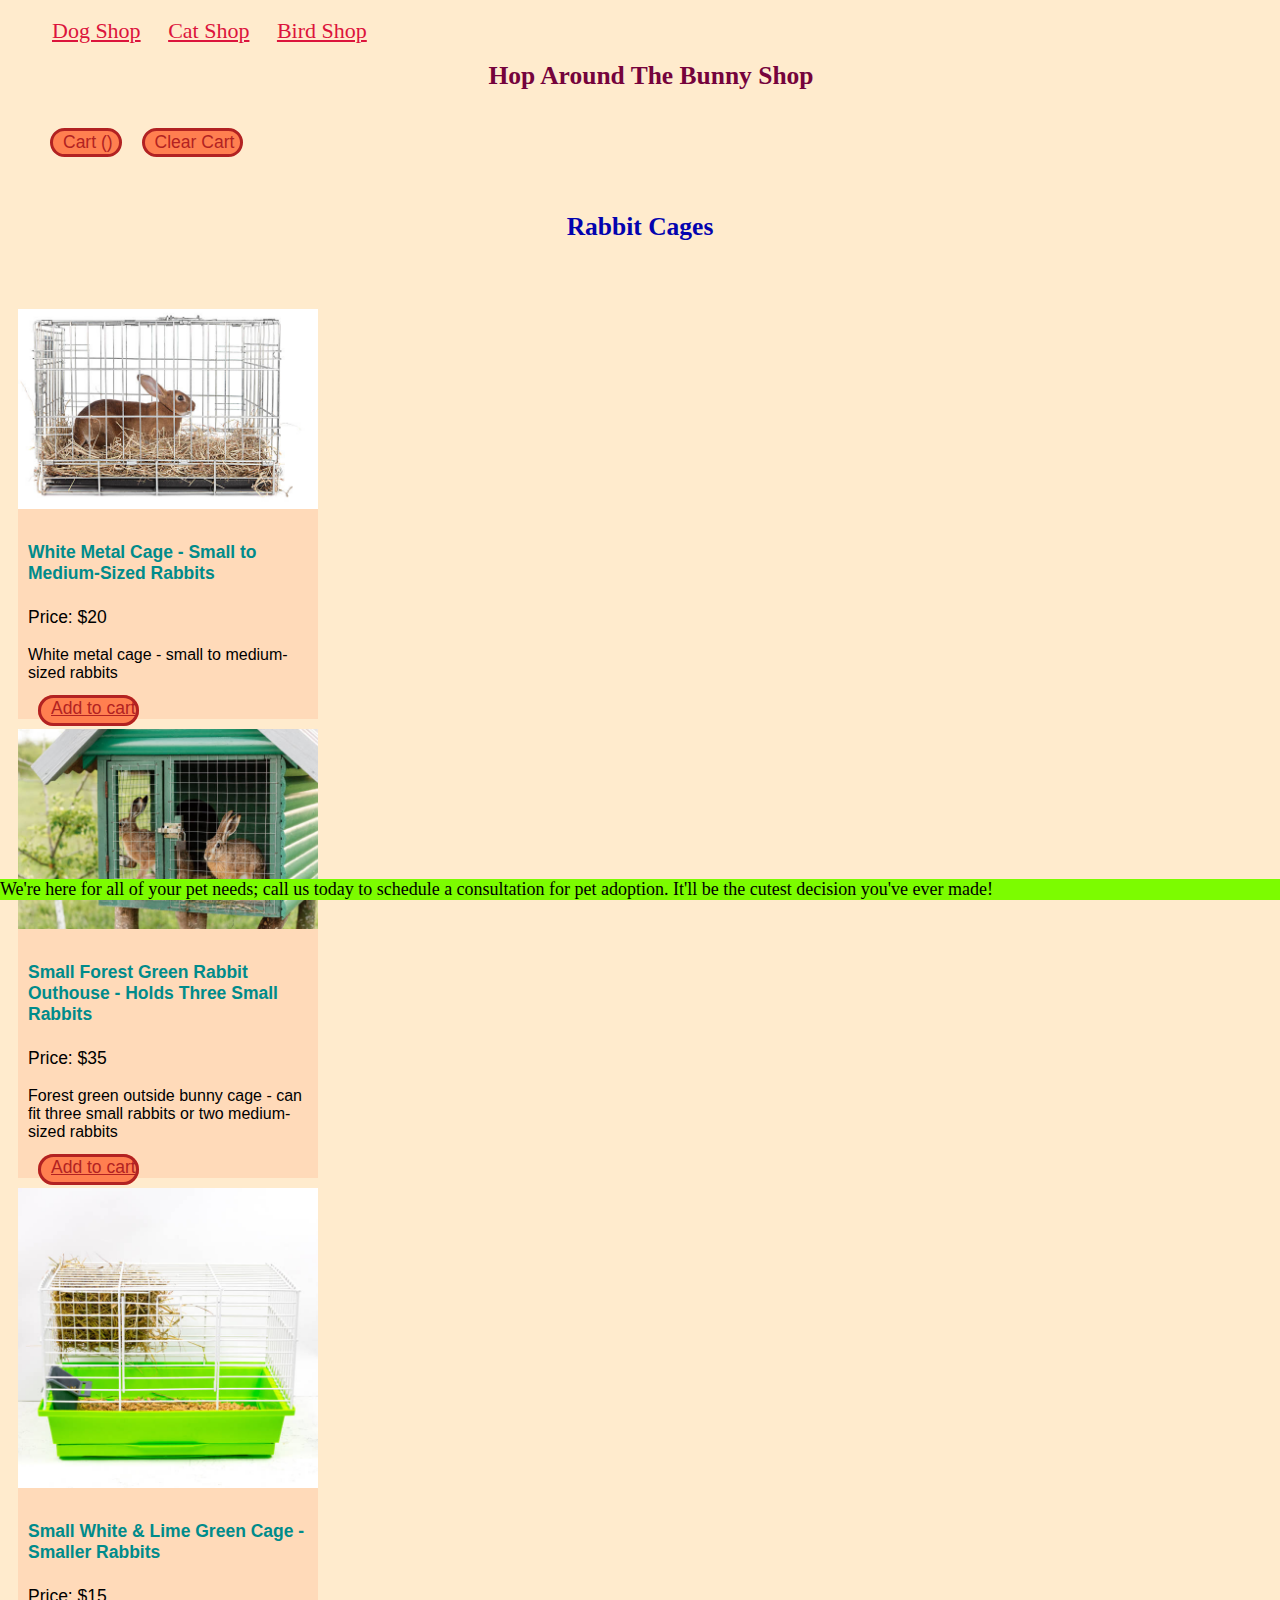
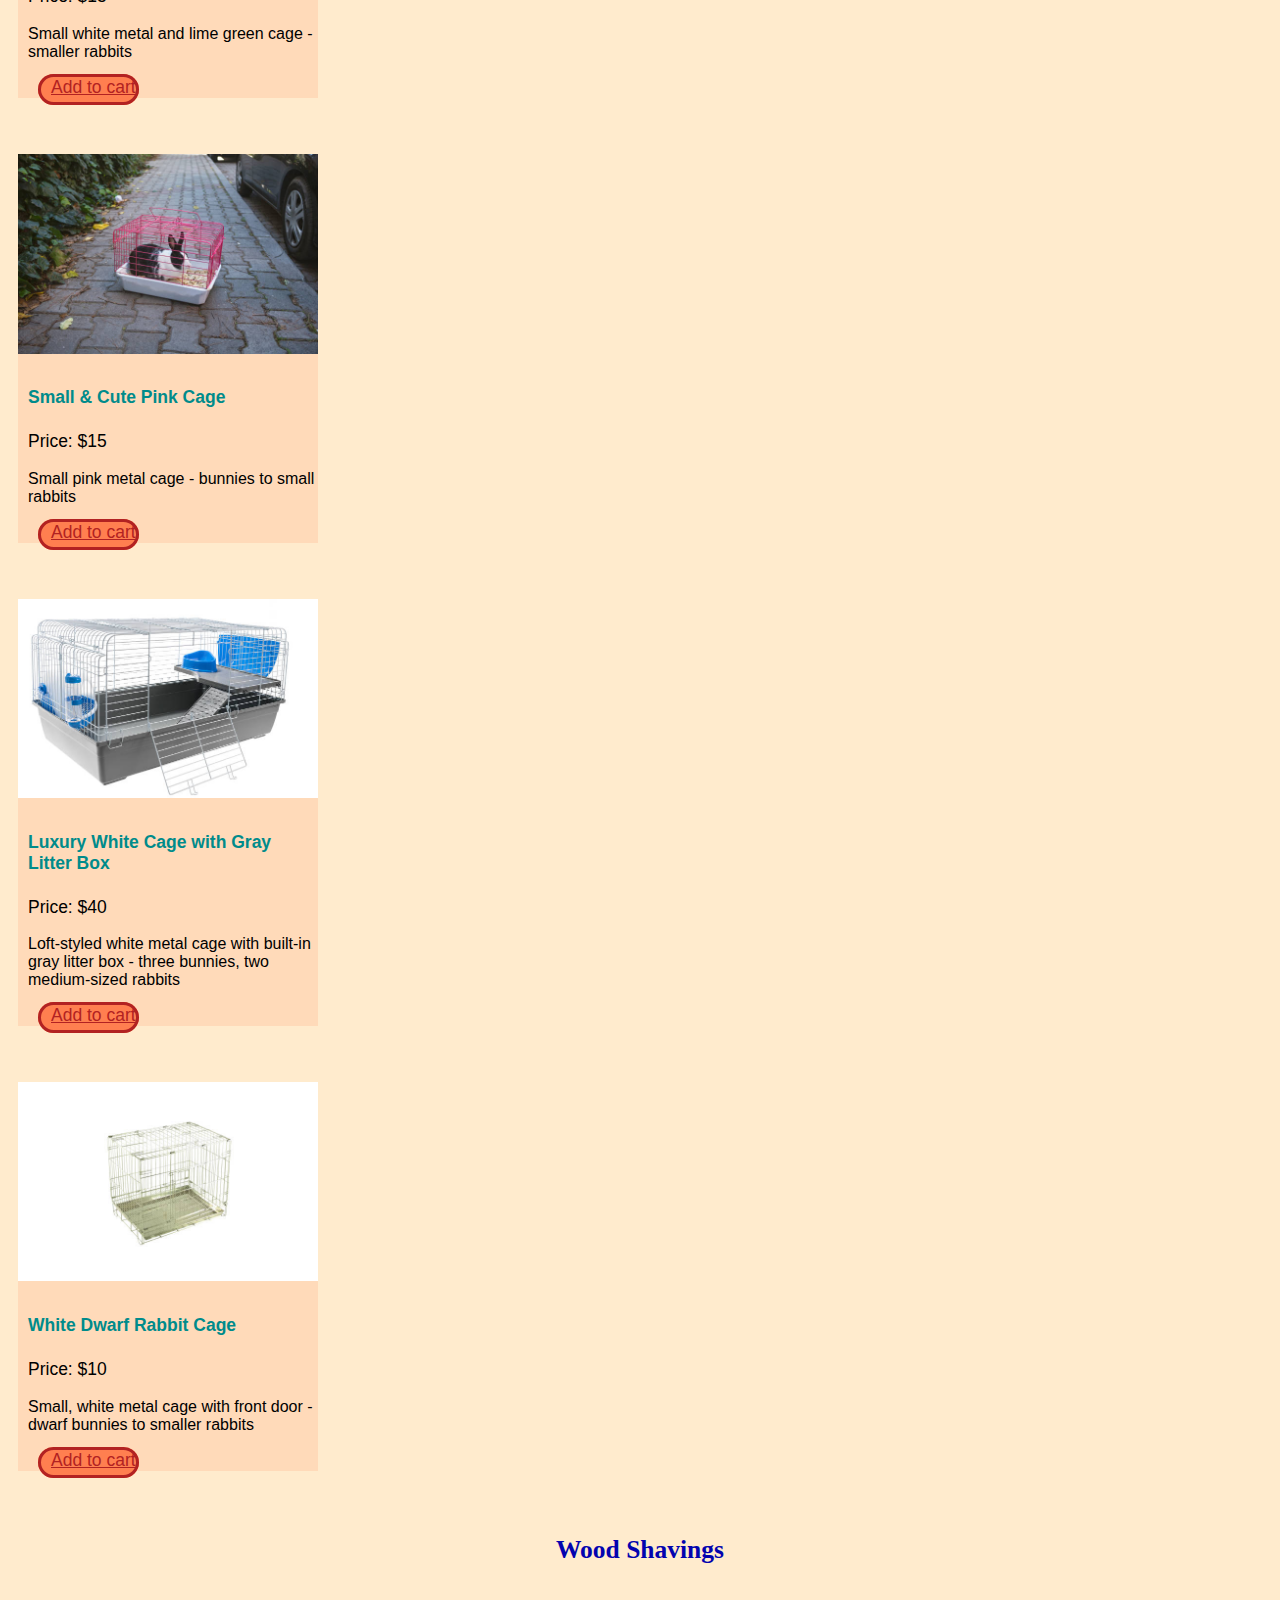
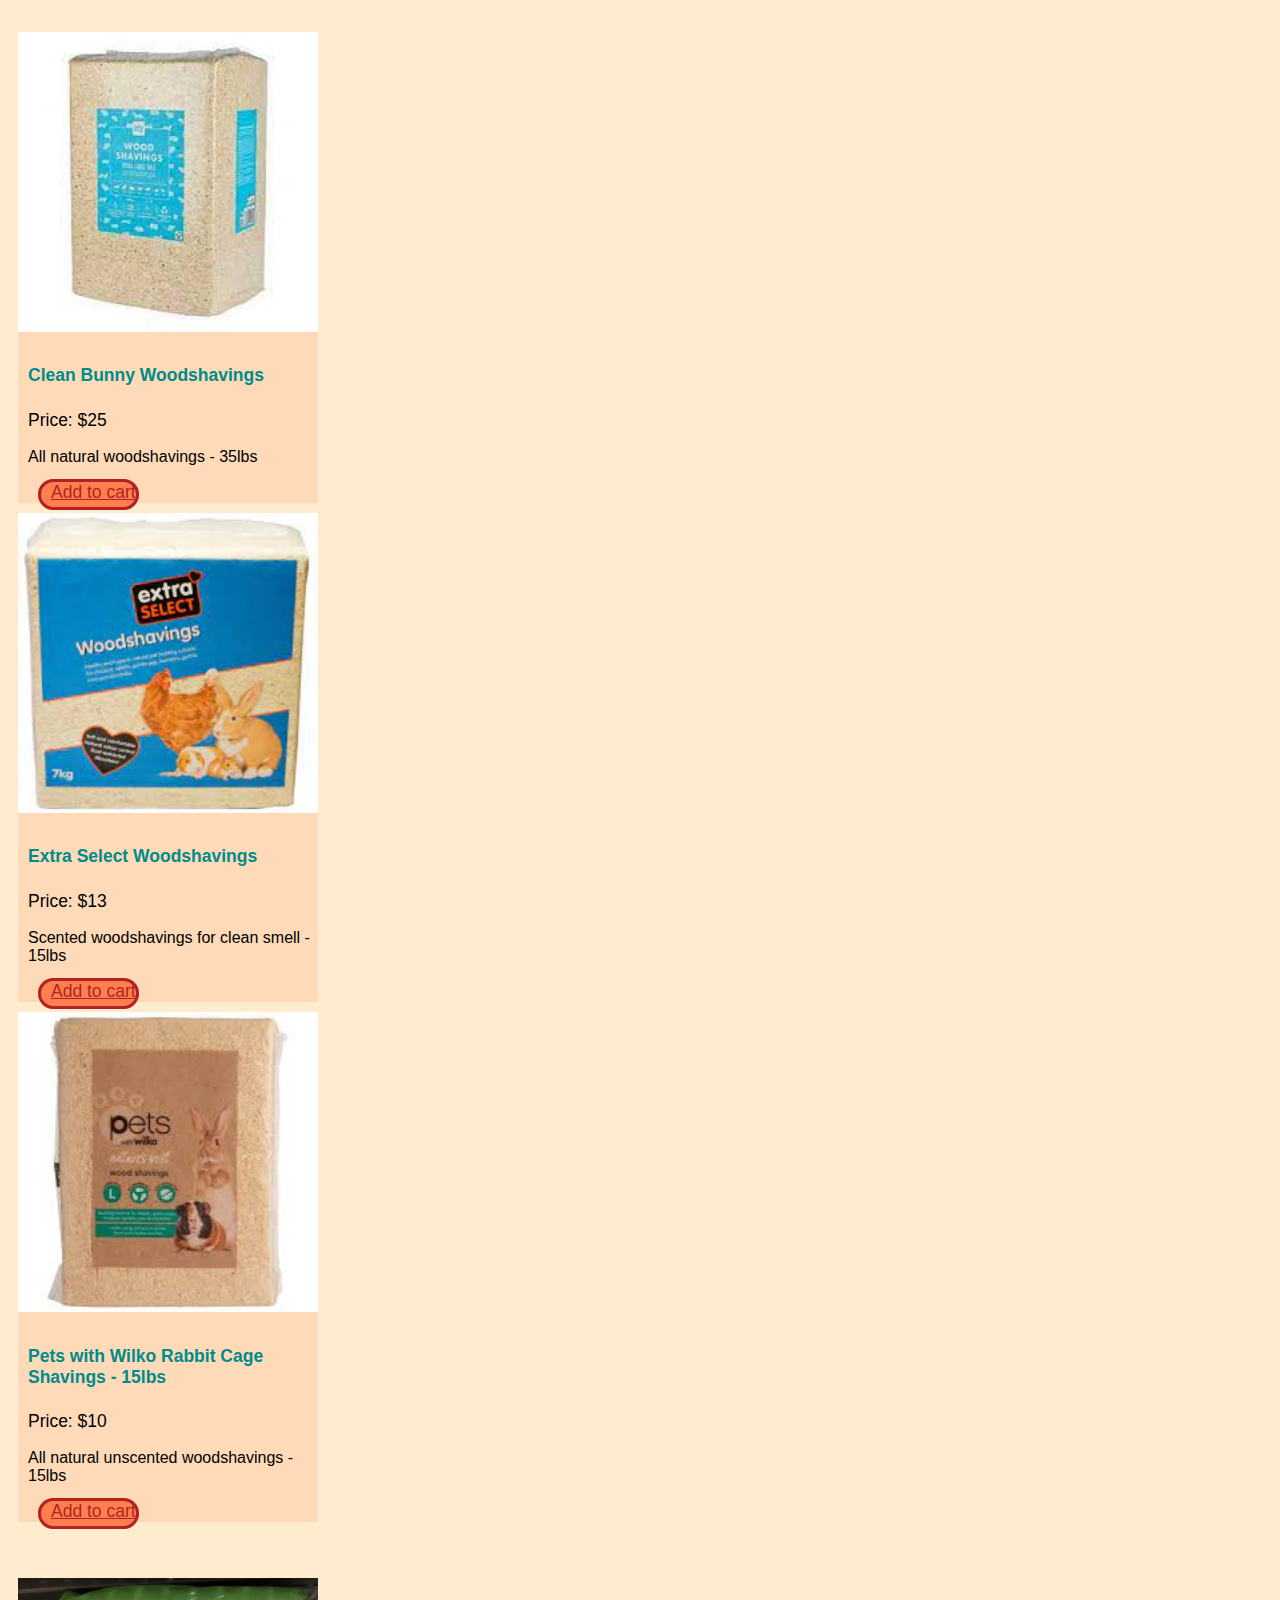
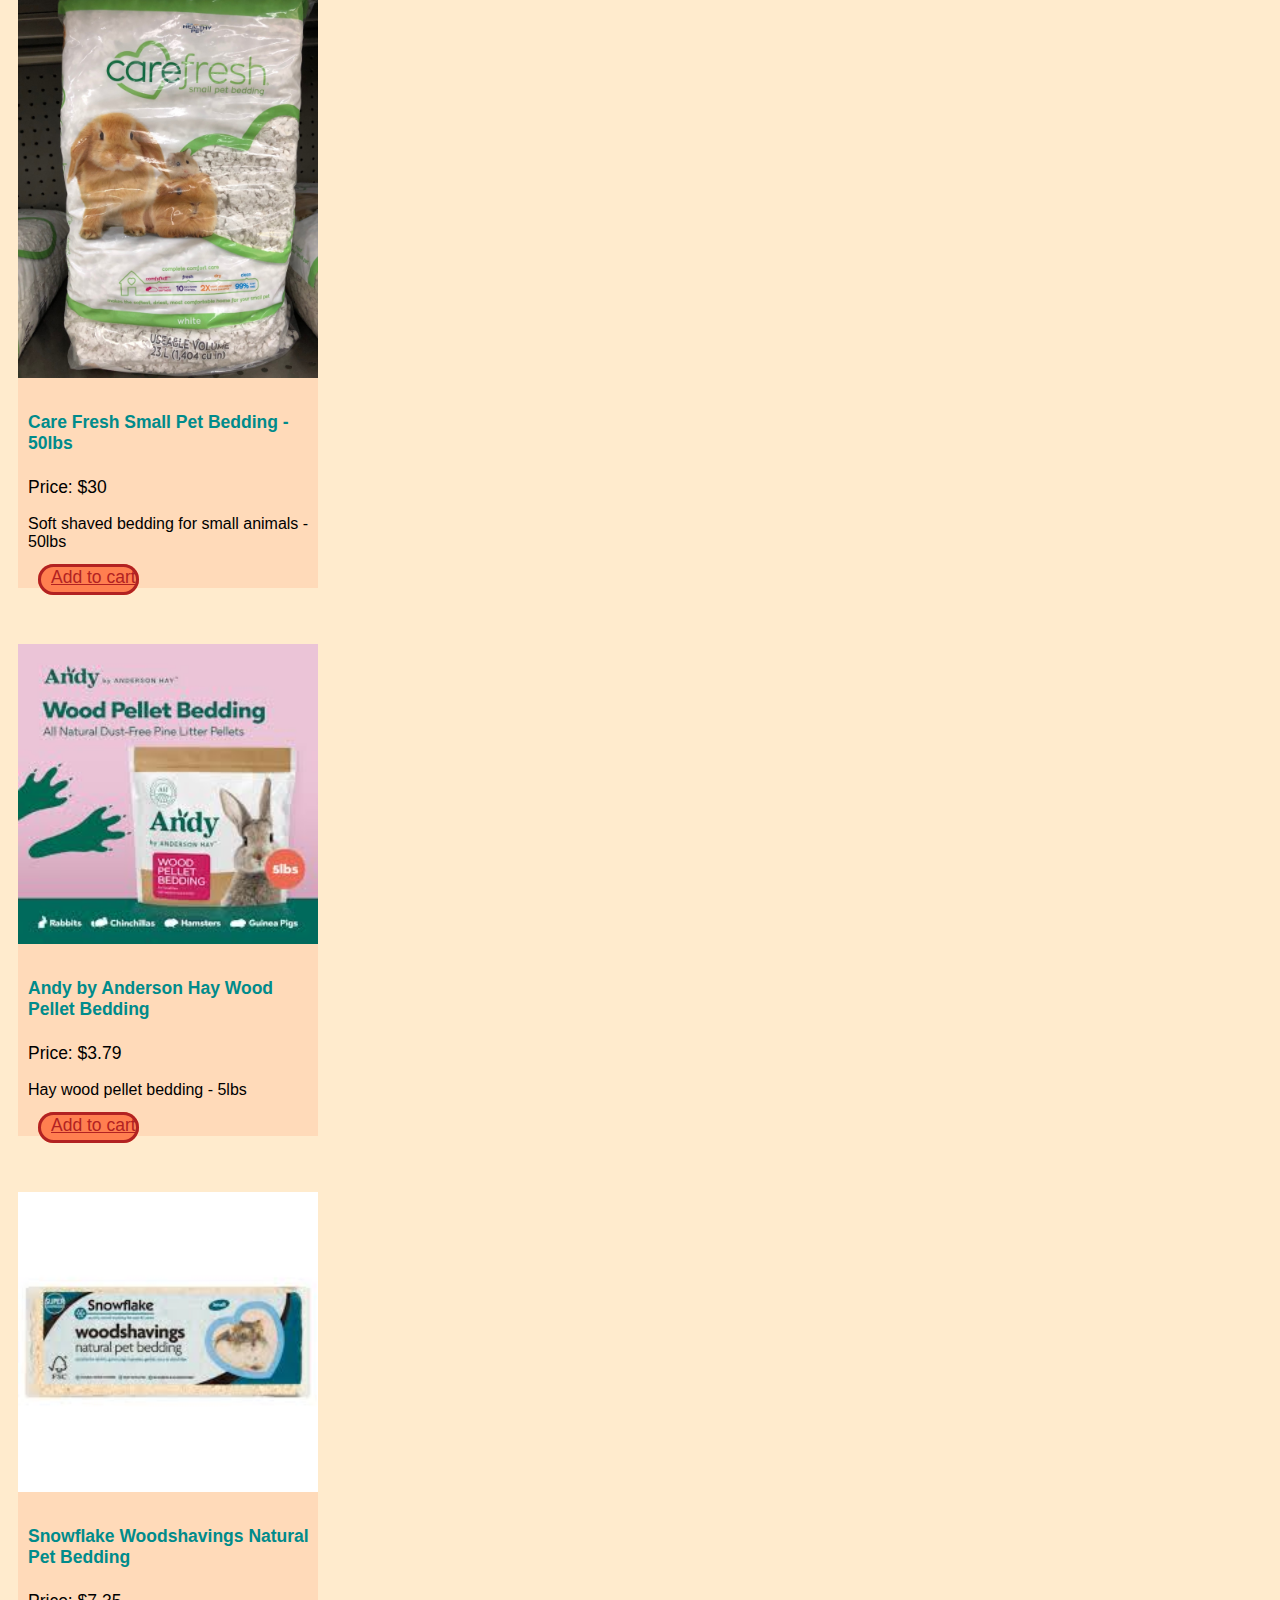
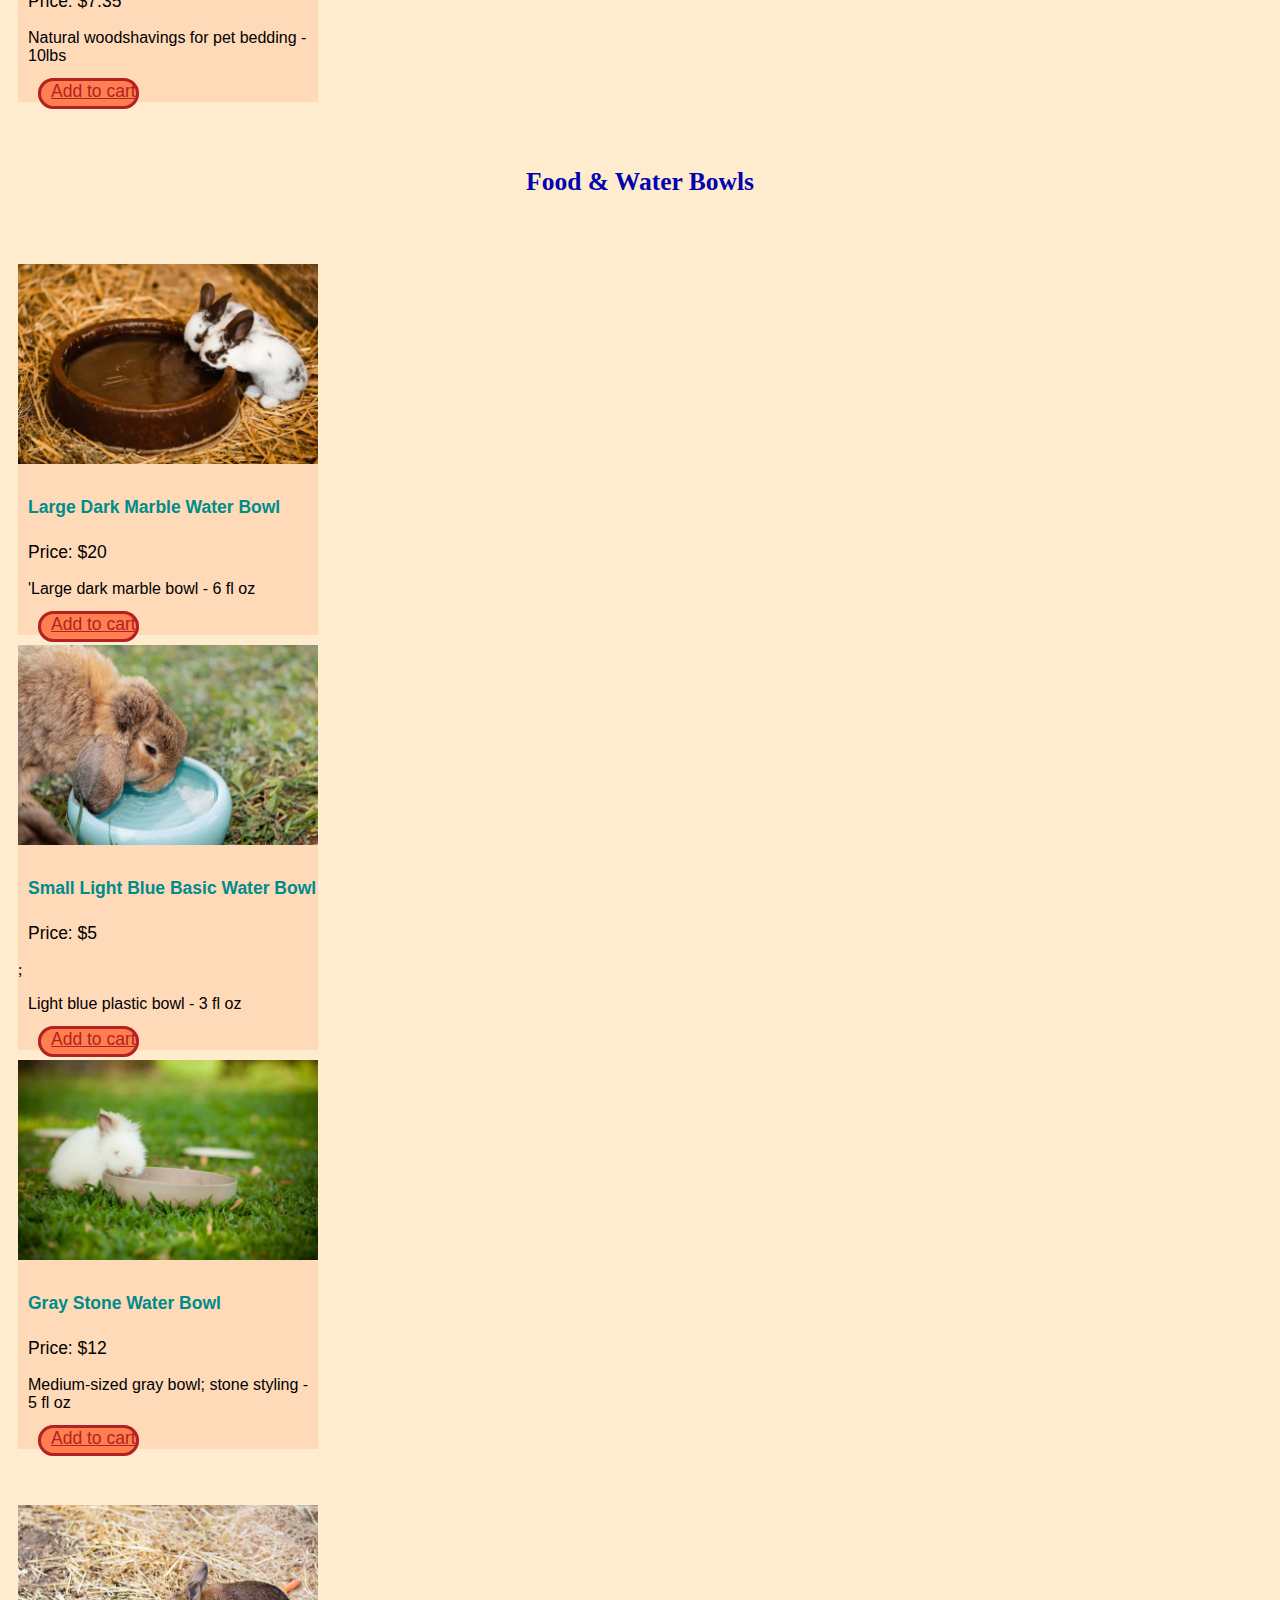
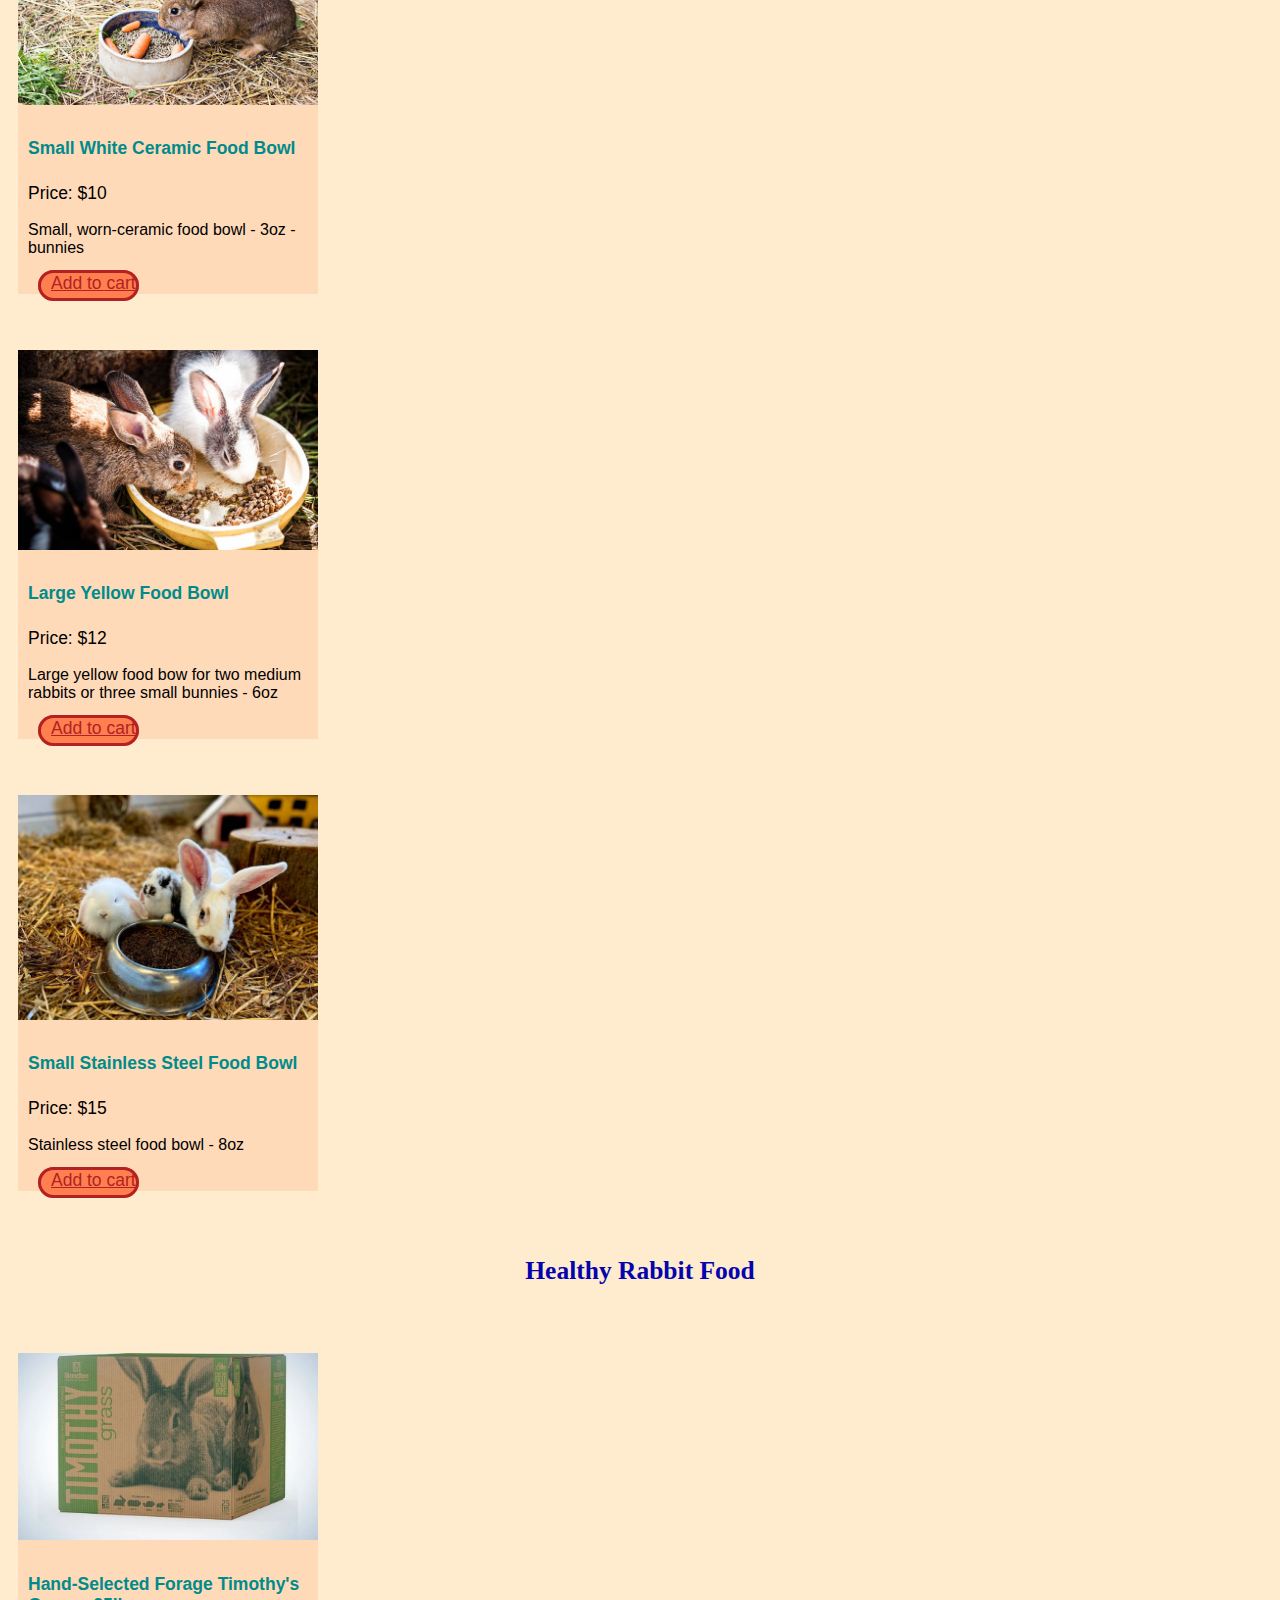
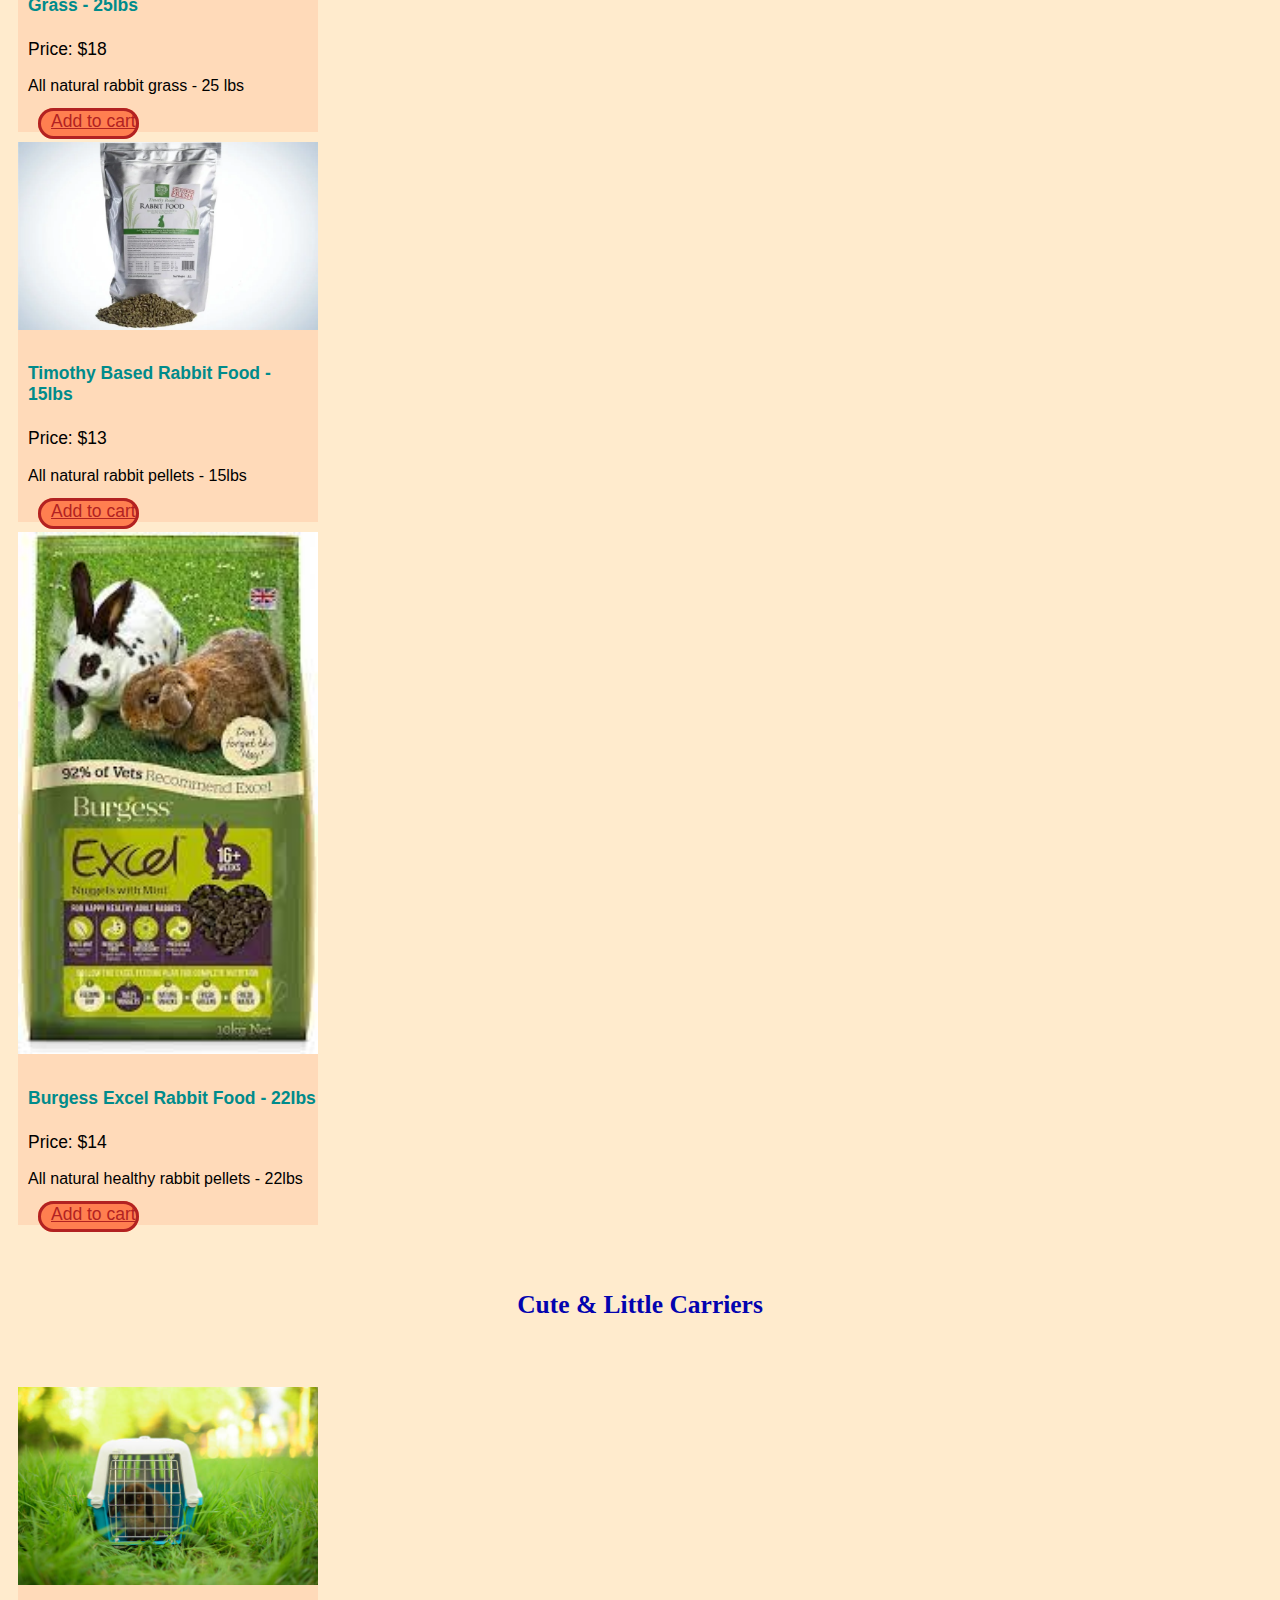
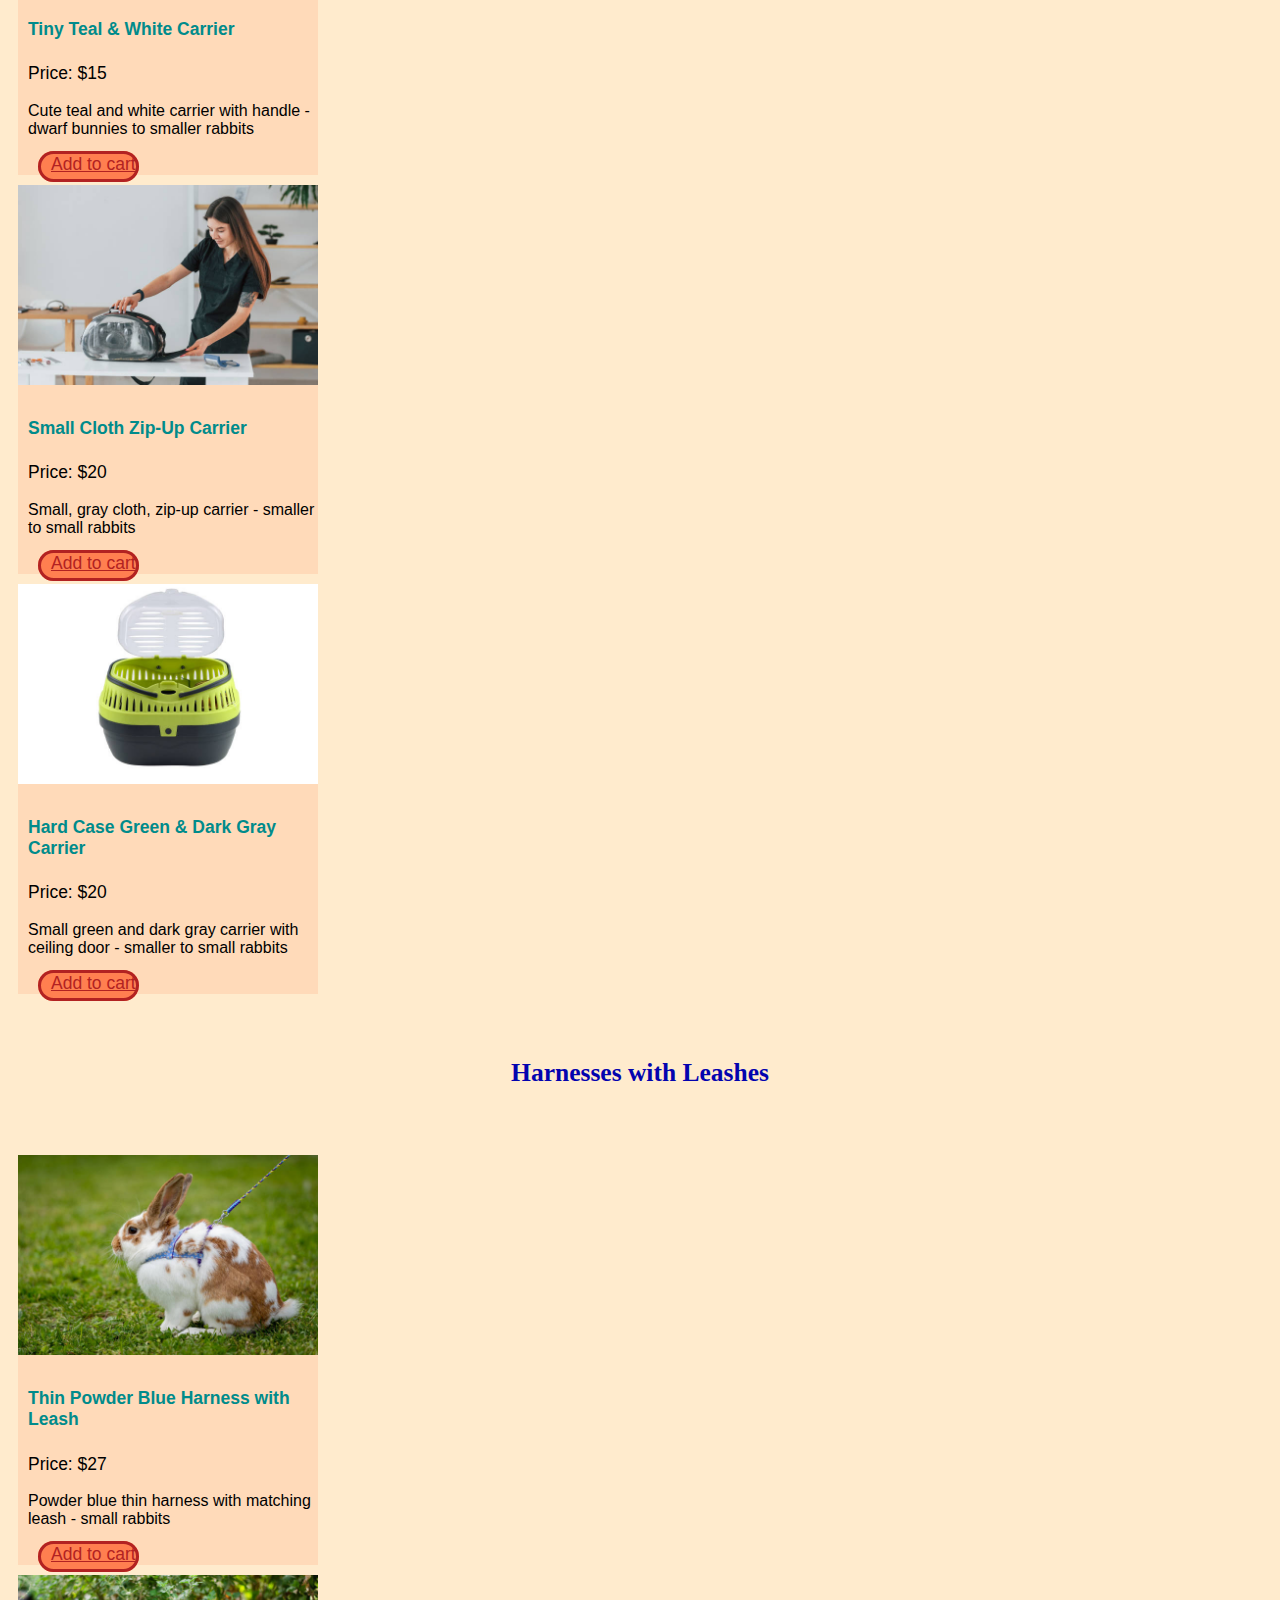
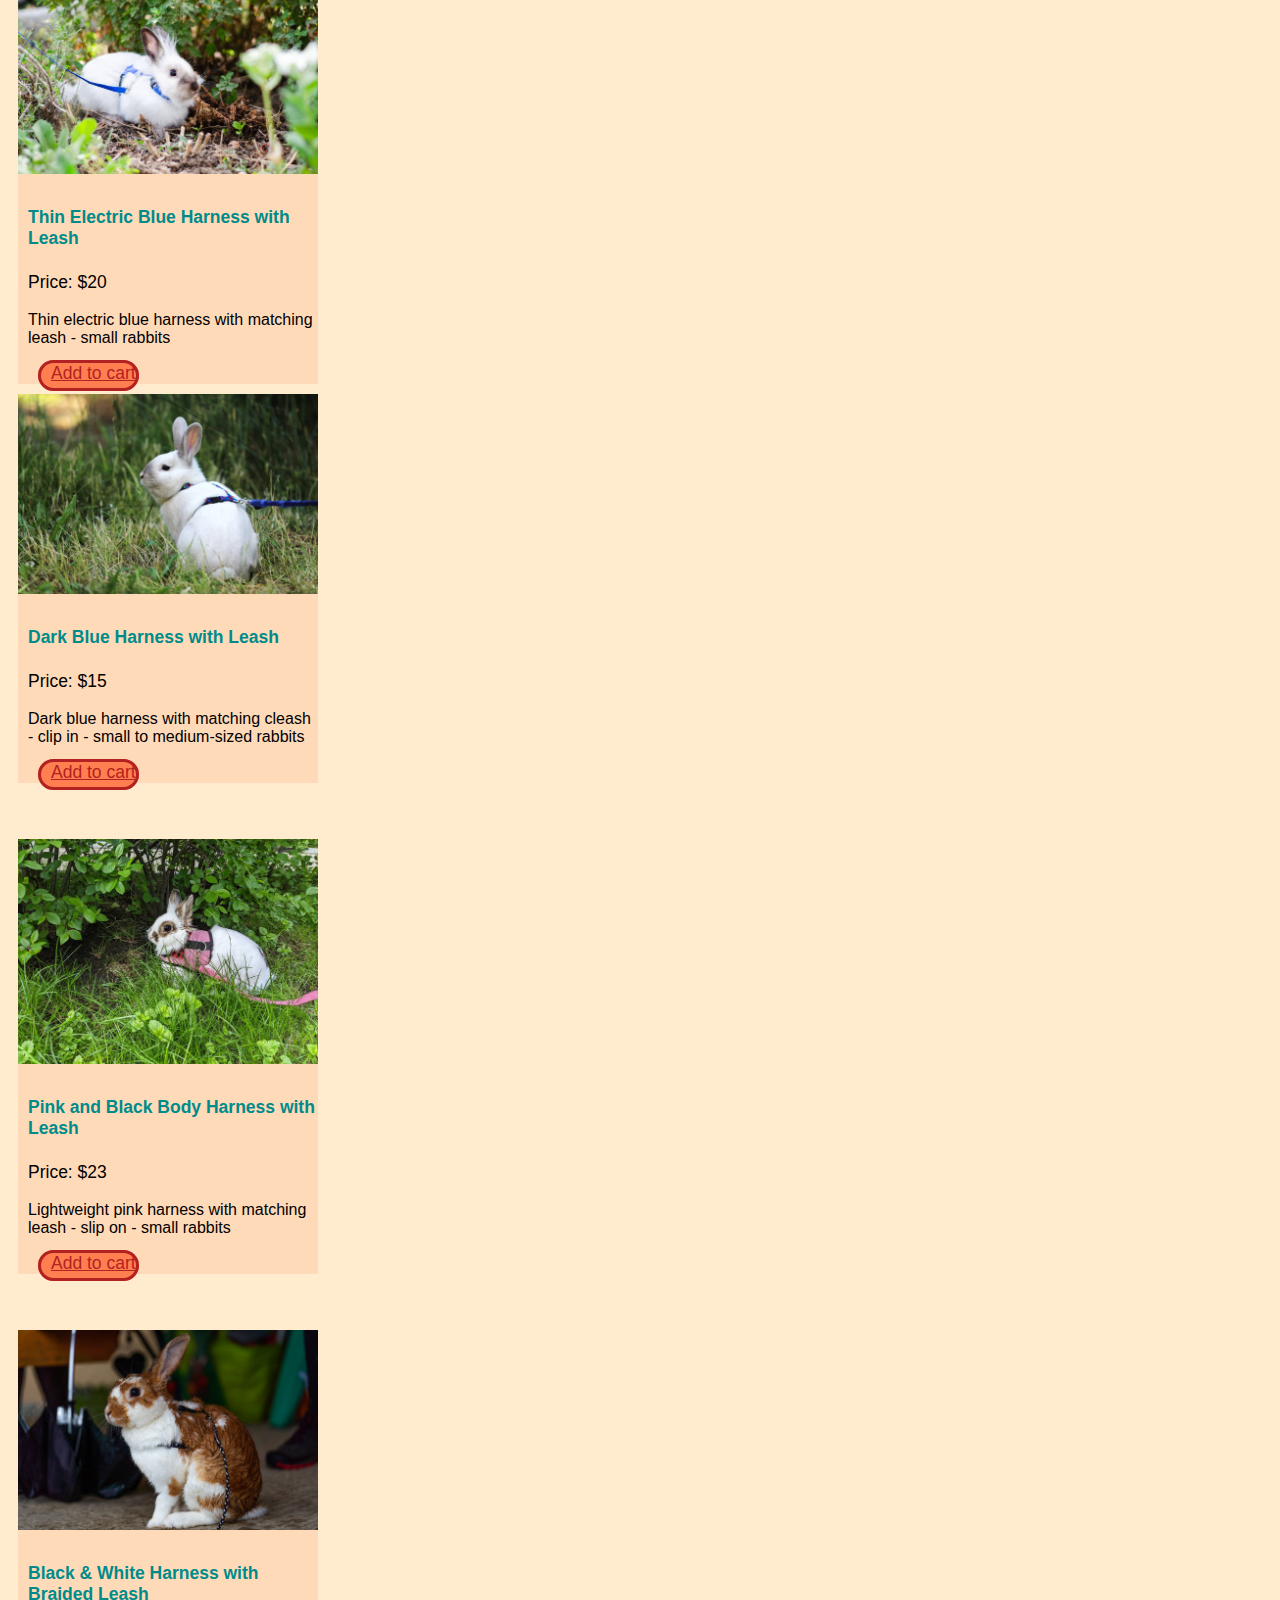
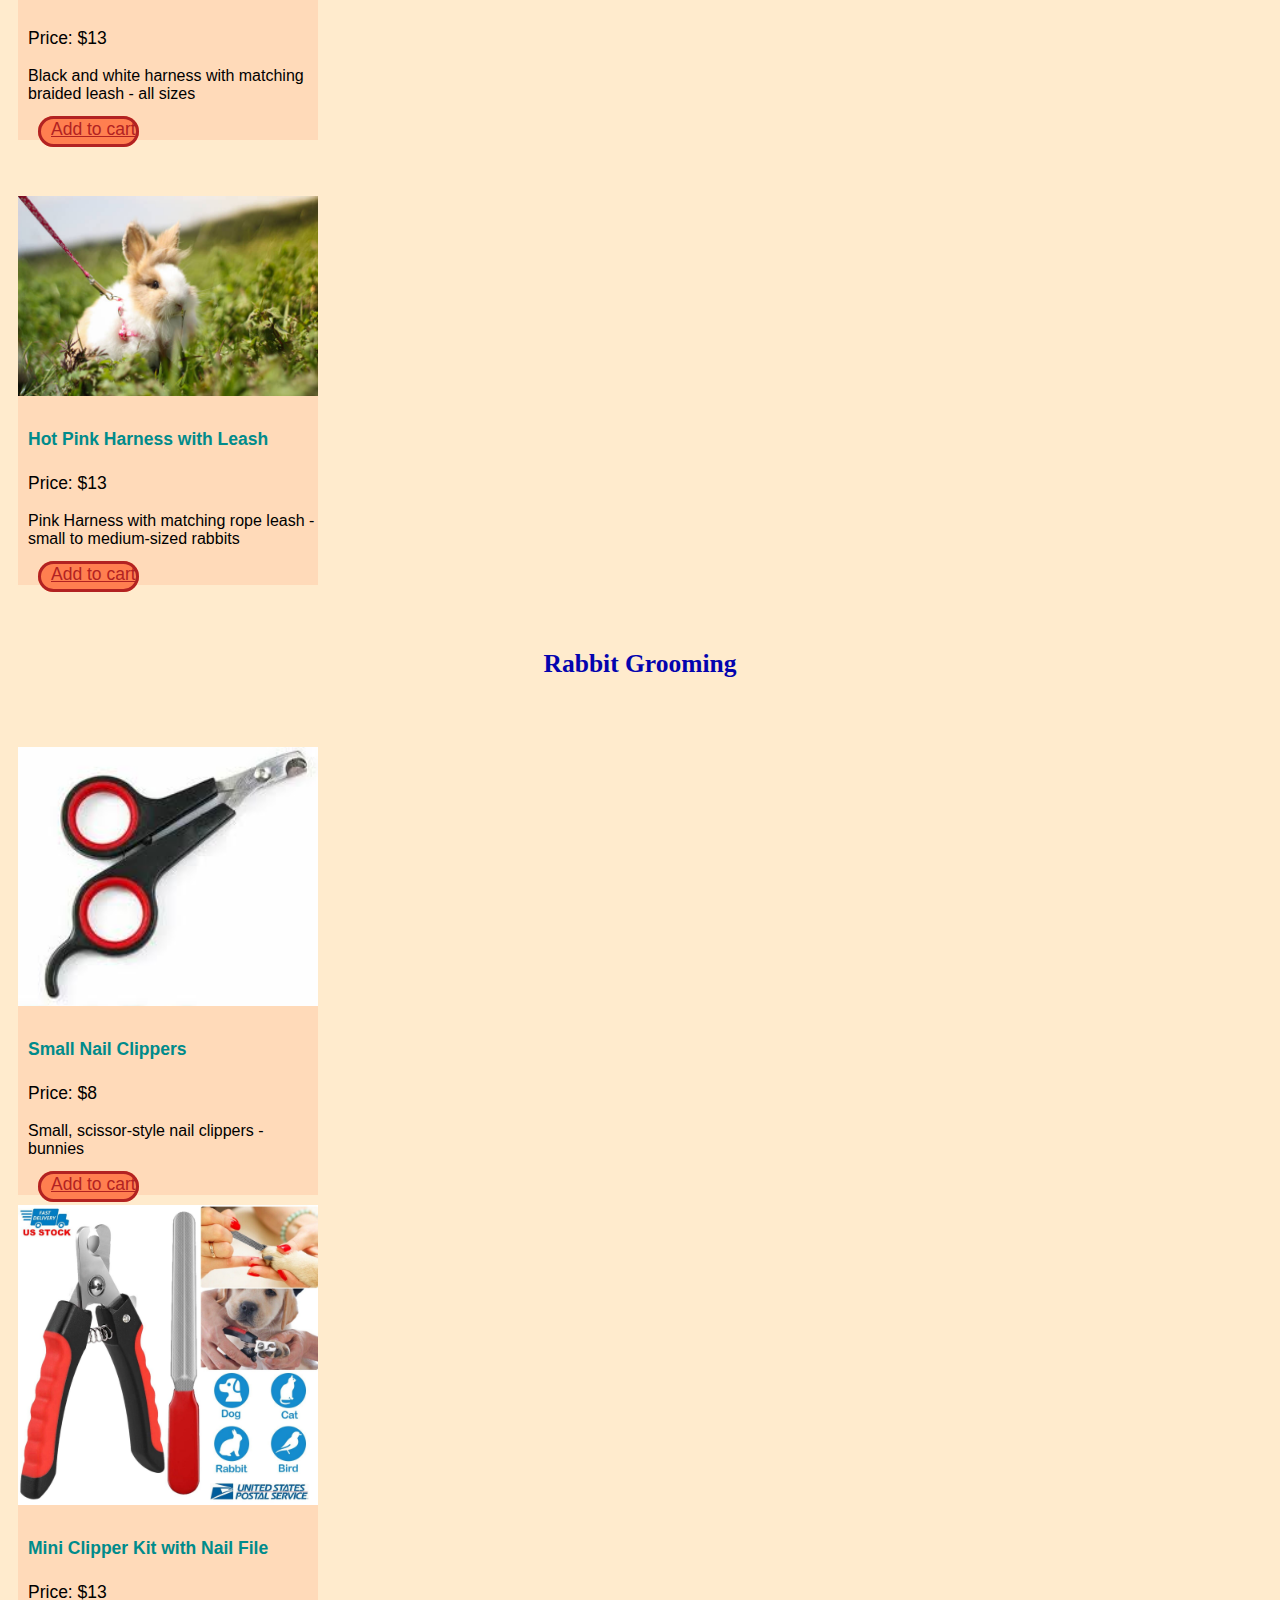
<file: store3.html>
<!DOCTYPE html>
<html lang="en">

<head>
    <meta charset="UTF-8">
    <meta name="viewport" content="width=device-width, initial-scale=1.0">
    <link href="https://cdn.jsdelivr.net/npm/bootstrap@5.3.1/dist/css/bootstrap.min.css" rel="stylesheet"
        integrity="sha384-4bw+/aepP/YC94hEpVNVgiZdgIC5+VKNBQNGCHeKRQN+PtmoHDEXuppvnDJzQIu9" crossorigin="anonymous">
    <link rel="stylesheet" href="./store.css">
    <title>Bunny Shop</title>
</head>

<body>
    <style>
        #market{
          display: flex;
        }
      </style>
    <!--Navbar-->
    <nav id="navbar">
        <a id="shop-nav-link" href="./store.html">Dog Shop</a>
        <a id="shop-nav-link" href="./store2.html">Cat Shop</a>
        <a id="shop-nav-link" href="./store4.html">Bird Shop</a>
        <br>
        <h1 id="head">Hop Around The Bunny Shop</h1>
        <div class="row">
            <div class="col">
                <button type="button" class="btn" data-toggle="modal" data-target="#cart">Cart (<span
                        class="total-count"></span>)</button><button class="clear-cart btn">Clear Cart</button>
            </div>
        </div>
    </nav>
    <br>
    <br>

    <!--Cages-->
    <h2 id="head2">Rabbit Cages</h2>
    <br>
    <br>
    <div class="container">
        <div class="row">
            <div class="col">
                <div class="card"> <!--Start of Card-->
                    <img class="card-img-top" src="./img/bunny cage.jpg" alt="Card image cap">
                    <div class="card-block">
                        <h4 class="card-title">White Metal Cage - Small to Medium-Sized Rabbits</h4>
                        <p class="card-text">Price: $20</p>
                        <p class="des">White metal cage - small to medium-sized rabbits</p>
                        <a href="#" data-name="Orange" data-price="0.5" class="add-to-cart btn btn-primary">Add to
                            cart</a>
                    </div>
                </div>
            </div> <!--End of Card-->

            <div class="col">
                <div class="card">
                    <img class="card-img-top" src="./img/bunny cage2.jpg" alt="Card image cap">
                    <div class="card-block">
                        <h4 class="card-title">Small Forest Green Rabbit Outhouse - Holds Three Small Rabbits</h4>
                        <p class="card-text">Price: $35</p>
                        <p class="des">Forest green outside bunny cage - can fit three small rabbits or two medium-sized rabbits</p>
                        <a href="#" data-name="Banana" data-price="1.22" class="add-to-cart btn btn-primary">Add to
                            cart</a>
                    </div>
                </div>
            </div>

            <div class="col">
                <div class="card">
                    <img class="card-img-top" src="./img/bunny cage3.jpg" alt="Card image cap">
                    <div class="card-block">
                        <h4 class="card-title">Small White & Lime Green Cage - Smaller Rabbits</h4>
                        <p class="card-text">Price: $15</p>
                        <p class="des">Small white metal and lime green cage - smaller rabbits</p>
                        <a href="#" data-name="Lemon" data-price="5" class="add-to-cart btn btn-primary">Add to cart</a>
                    </div>
                </div>
                <br>
                <br>

            </div>
            <div class="col"> <!--Card Start-->
                <div class="card">
                    <img class="card-img-top" src="./img/bunny cage4.jpg" alt="Card image cap">
                    <div class="card-block">
                        <h4 class="card-title">Small & Cute Pink Cage</h4>
                        <p class="card-text">Price: $15</p>
                        <p class="des">Small pink metal cage - bunnies to small rabbits</p>
                        <a href="#" data-name="Orange" data-price="0.5" class="add-to-cart btn btn-primary">Add to
                            cart</a>
                    </div>
                </div>
            </div> <!--Card End-->
            <br>
            <br>

            <div class="col">
                <div class="card">
                    <img class="card-img-top" src="./img/bunny cage5.jpg" alt="Card image cap">
                    <div class="card-block">
                        <h4 class="card-title">Luxury White Cage with Gray Litter Box</h4>
                        <p class="card-text">Price: $40</p>
                        <p class="des">Loft-styled white metal cage with built-in gray litter box - three bunnies, two medium-sized rabbits</p>
                        <a href="#" data-name="Orange" data-price="0.5" class="add-to-cart btn btn-primary">Add to
                            cart</a>
                    </div>
                </div>
            </div>
            <br>
            <br>

            <div class="col">
                <div class="card">
                    <img class="card-img-top" src="./img/bunny cage6.jpg" alt="Card image cap">
                    <div class="card-block">
                        <h4 class="card-title">White Dwarf Rabbit Cage</h4>
                        <p class="card-text">Price: $10</p>
                        <p class="des">Small, white metal cage with front door - dwarf bunnies to smaller rabbits</p>
                        <a href="#" data-name="Orange" data-price="0.5" class="add-to-cart btn btn-primary">Add to
                            cart</a>
                    </div>
                </div>
            </div>
        </div>
    </div>
    <br>
    <br>

    <!--Wood Shavings-->
    <h2 id="head2">Wood Shavings</h2>
    <br>
    <br>
    <div class="container">
        <div class="row">
            <div class="col">
                <div class="card"> <!--Start of Card-->
                    <img class="card-img-top" src="./img/bunny shavings.jpeg" alt="Card image cap">
                    <div class="card-block">
                        <h4 class="card-title">Clean Bunny Woodshavings</h4>
                        <p class="card-text">Price: $25</p>
                        <p class="des">All natural woodshavings - 35lbs</p>
                        <a href="#" data-name="Orange" data-price="0.5" class="add-to-cart btn btn-primary">Add to
                            cart</a>
                    </div>
                </div>
            </div> <!--End of Card-->

            <div class="col">
                <div class="card">
                    <img class="card-img-top" src="./img/bunny shavings2.jpeg" alt="Card image cap">
                    <div class="card-block">
                        <h4 class="card-title">Extra Select Woodshavings</h4>
                        <p class="card-text">Price: $13</p>
                        <p class="des">Scented woodshavings for clean smell - 15lbs</p>
                        <a href="#" data-name="Banana" data-price="1.22" class="add-to-cart btn btn-primary">Add to
                            cart</a>
                    </div>
                </div>
            </div>

            <div class="col">
                <div class="card">
                    <img class="card-img-top" src="./img/bunny shavings3.jpeg" alt="Card image cap">
                    <div class="card-block">
                        <h4 class="card-title">Pets with Wilko Rabbit Cage Shavings - 15lbs</h4>
                        <p class="card-text">Price: $10</p>
                        <p class="des">All natural unscented woodshavings - 15lbs</p>
                        <a href="#" data-name="Lemon" data-price="5" class="add-to-cart btn btn-primary">Add to cart</a>
                    </div>
                </div>
                <br>
                <br>

            </div>
            <div class="col"> <!--Card Start-->
                <div class="card">
                    <img class="card-img-top" src="./img/bunny shavings4.jpg" alt="Card image cap">
                    <div class="card-block">
                        <h4 class="card-title">Care Fresh Small Pet Bedding - 50lbs</h4>
                        <p class="card-text">Price: $30</p>
                        <p class="des">Soft shaved bedding for small animals - 50lbs</p>
                        <a href="#" data-name="Orange" data-price="0.5" class="add-to-cart btn btn-primary">Add to
                            cart</a>
                    </div>
                </div>
            </div> <!--Card End-->
            <br>
            <br>

            <div class="col">
                <div class="card">
                    <img class="card-img-top" src="./img/bunny shavings5.jpeg" alt="Card image cap">
                    <div class="card-block">
                        <h4 class="card-title">Andy by Anderson Hay Wood Pellet Bedding</h4>
                        <p class="card-text">Price: $3.79</p>
                        <p class="des">Hay wood pellet bedding - 5lbs</p>
                        <a href="#" data-name="Orange" data-price="0.5" class="add-to-cart btn btn-primary">Add to
                            cart</a>
                    </div>
                </div>
            </div>
            <br>
            <br>

            <div class="col">
                <div class="card">
                    <img class="card-img-top" src="./img/bunny shavings6.jpeg" alt="Card image cap">
                    <div class="card-block">
                        <h4 class="card-title">Snowflake Woodshavings Natural Pet Bedding</h4>
                        <p class="card-text">Price: $7.35</p>
                        <p class="des">Natural woodshavings for pet bedding - 10lbs</p>
                        <a href="#" data-name="Orange" data-price="0.5" class="add-to-cart btn btn-primary">Add to
                            cart</a>
                    </div>
                </div>
            </div>
        </div>
    </div>
    <br>
    <br>

    <!--Food & Water-->
    <h2 id="head2">Food & Water Bowls</h2>
    <br>
    <br>
    <div class="container">
        <div class="row">
            <div class="col">
                <div class="card"> <!--Start of Card-->
                    <img class="card-img-top" src="./img/bunny bowl.jpg" alt="Card image cap">
                    <div class="card-block">
                        <h4 class="card-title">Large Dark Marble Water Bowl</h4>
                        <p class="card-text">Price: $20</p>
                        <p class="des">'Large dark marble bowl - 6 fl oz</p>
                        <a href="#" data-name="Orange" data-price="0.5" class="add-to-cart btn btn-primary">Add to
                            cart</a>
                    </div>
                </div>
            </div> <!--End of Card-->

            <div class="col">
                <div class="card">
                    <img class="card-img-top" src="./img/bunny bowl2.jpg" alt="Card image cap">
                    <div class="card-block">
                        <h4 class="card-title">Small Light Blue Basic Water Bowl</h4>
                        <p class="card-text">Price: $5</p>
                        ;<p class="des">Light blue plastic bowl - 3 fl oz</p>
                        <a href="#" data-name="Banana" data-price="1.22" class="add-to-cart btn btn-primary">Add to
                            cart</a>
                    </div>
                </div>
            </div>

            <div class="col">
                <div class="card">
                    <img class="card-img-top" src="./img/bunny bowl3.jpg" alt="Card image cap">
                    <div class="card-block">
                        <h4 class="card-title">Gray Stone Water Bowl</h4>
                        <p class="card-text">Price: $12</p>
                        <p class="des">Medium-sized gray bowl; stone styling - 5 fl oz</p>
                        <a href="#" data-name="Lemon" data-price="5" class="add-to-cart btn btn-primary">Add to cart</a>
                    </div>
                </div>
                <br>
                <br>

            </div>
            <div class="col"> <!--Card Start-->
                <div class="card">
                    <img class="card-img-top" src="./img/bunny food bowl.jpg" alt="Card image cap">
                    <div class="card-block">
                        <h4 class="card-title">Small White Ceramic Food Bowl</h4>
                        <p class="card-text">Price: $10</p>
                        <p class="des">Small, worn-ceramic food bowl - 3oz - bunnies</p>
                        <a href="#" data-name="Orange" data-price="0.5" class="add-to-cart btn btn-primary">Add to
                            cart</a>
                    </div>
                </div>
            </div> <!--Card End-->
            <br>
            <br>

            <div class="col">
                <div class="card">
                    <img class="card-img-top" src="./img/bunny food bowl2.jpg" alt="Card image cap">
                    <div class="card-block">
                        <h4 class="card-title">Large Yellow Food Bowl</h4>
                        <p class="card-text">Price: $12</p>
                        <p class="des">Large yellow food bow for two medium rabbits or three small bunnies - 6oz</p>
                        <a href="#" data-name="Orange" data-price="0.5" class="add-to-cart btn btn-primary">Add to
                            cart</a>
                    </div>
                </div>
            </div>
            <br>
            <br>

            <div class="col">
                <div class="card">
                    <img class="card-img-top" src="./img/bunny food bowl3.jpg" alt="Card image cap">
                    <div class="card-block">
                        <h4 class="card-title">Small Stainless Steel Food Bowl</h4>
                        <p class="card-text">Price: $15</p>
                        <p class="des">Stainless steel food bowl - 8oz</p>
                        <a href="#" data-name="Orange" data-price="0.5" class="add-to-cart btn btn-primary">Add to
                            cart</a>
                    </div>
                </div>
            </div>
        </div>
    </div>
    <br>
    <br>

    <!--Food-->
    <h2 id="head2">Healthy Rabbit Food</h2>
    <br>
    <br>
    <div class="container">
        <div class="row">
            <div class="col">
                <div class="card"> <!--Start of Card-->
                    <img class="card-img-top" src="./img/bunny food.webp" alt="Card image cap">
                    <div class="card-block">
                        <h4 class="card-title">Hand-Selected Forage Timothy's Grass - 25lbs</h4>
                        <p class="card-text">Price: $18</p>
                        <p class="des">All natural rabbit grass - 25 lbs</p>
                        <a href="#" data-name="Orange" data-price="0.5" class="add-to-cart btn btn-primary">Add to
                            cart</a>
                    </div>
                </div>
            </div> <!--End of Card-->

            <div class="col">
                <div class="card">
                    <img class="card-img-top" src="./img/bunny food2.webp" alt="Card image cap">
                    <div class="card-block">
                        <h4 class="card-title">Timothy Based Rabbit Food - 15lbs</h4>
                        <p class="card-text">Price: $13</p>
                        <p class="des">All natural rabbit pellets - 15lbs</p>
                        <a href="#" data-name="Banana" data-price="1.22" class="add-to-cart btn btn-primary">Add to
                            cart</a>
                    </div>
                </div>
            </div>

            <div class="col">
                <div class="card">
                    <img class="card-img-top" src="./img/bunny food3.jpeg" alt="Card image cap">
                    <div class="card-block">
                        <h4 class="card-title">Burgess Excel Rabbit Food - 22Ibs</h4>
                        <p class="card-text">Price: $14</p>
                        <p class="des">All natural healthy rabbit pellets - 22lbs</p>
                        <a href="#" data-name="Orange" data-price="0.5" class="add-to-cart btn btn-primary">Add to
                            cart</a>
                    </div>
                </div>
            </div>
        </div>
    </div>
    <br>
    <br>

    <!--Carriers-->
    <h2 id="head2">Cute & Little Carriers</h2>
    <br>
    <br>
    <div class="container">
        <div class="row">
            <div class="col">
                <div class="card"> <!--Start of Card-->
                    <img class="card-img-top" src="./img/bunny carrier.jpg" alt="Card image cap">
                    <div class="card-block">
                        <h4 class="card-title">Tiny Teal & White Carrier</h4>
                        <p class="card-text">Price: $15</p>
                        <p class="des">Cute teal and white carrier with handle - dwarf bunnies to smaller rabbits</p>
                        <a href="#" data-name="Orange" data-price="0.5" class="add-to-cart btn btn-primary">Add to
                            cart</a>
                    </div>
                </div>
            </div> <!--End of Card-->

            <div class="col">
                <div class="card">
                    <img class="card-img-top" src="./img/bunny carrier2.jpg" alt="Card image cap">
                    <div class="card-block">
                        <h4 class="card-title">Small Cloth Zip-Up Carrier</h4>
                        <p class="card-text">Price: $20</p>
                        <p class="des">Small, gray cloth, zip-up carrier - smaller to small rabbits</p>
                        <a href="#" data-name="Banana" data-price="1.22" class="add-to-cart btn btn-primary">Add to
                            cart</a>
                    </div>
                </div>
            </div>

            <div class="col">
                <div class="card">
                    <img class="card-img-top" src="./img/bunny carrier3.jpg" alt="Card image cap">
                    <div class="card-block">
                        <h4 class="card-title">Hard Case Green & Dark Gray Carrier</h4>
                        <p class="card-text">Price: $20</p>
                        <p class="des">Small green and dark gray carrier with ceiling door - smaller to small rabbits</p>
                        <a href="#" data-name="Orange" data-price="0.5" class="add-to-cart btn btn-primary">Add to
                            cart</a>
                    </div>
                </div>
            </div>
        </div>
    </div>
    <br>
    <br>

    <!--Harnesses-->
    <h2 id="head2">Harnesses with Leashes</h2>
    <br>
    <br>
    <div class="container">
        <div class="row">
            <div class="col">
                <div class="card"> <!--Start of Card-->
                    <img class="card-img-top" src="./img/bunny harn.jpg" alt="Card image cap">
                    <div class="card-block">
                        <h4 class="card-title">Thin Powder Blue Harness with Leash</h4>
                        <p class="card-text">Price: $27</p>
                        <p class="des">Powder blue thin harness with matching leash - small rabbits</p>
                        <a href="#" data-name="Orange" data-price="0.5" class="add-to-cart btn btn-primary">Add to
                            cart</a>
                    </div>
                </div>
            </div> <!--End of Card-->

            <div class="col">
                <div class="card">
                    <img class="card-img-top" src="./img/bunny harn2.jpg" alt="Card image cap">
                    <div class="card-block">
                        <h4 class="card-title">Thin Electric Blue Harness with Leash</h4>
                        <p class="card-text">Price: $20</p>
                        <p class="des">Thin electric blue harness with matching leash - small rabbits</p>
                        <a href="#" data-name="Banana" data-price="1.22" class="add-to-cart btn btn-primary">Add to
                            cart</a>
                    </div>
                </div>
            </div>

            <div class="col">
                <div class="card">
                    <img class="card-img-top" src="./img/bunny harn3.jpg" alt="Card image cap">
                    <div class="card-block">
                        <h4 class="card-title">Dark Blue Harness with Leash</h4>
                        <p class="card-text">Price: $15</p>
                        <p class="des">Dark blue harness with matching cleash - clip in - small to medium-sized rabbits</p>
                        <a href="#" data-name="Lemon" data-price="5" class="add-to-cart btn btn-primary">Add to cart</a>
                    </div>
                </div>
            </div>
            <br>
            <br>


            <div class="col"> <!--Card Start-->
                <div class="card">
                    <img class="card-img-top" src="./img/bunny harn4.jpg" alt="Card image cap">
                    <div class="card-block">
                        <h4 class="card-title">Pink and Black Body Harness with Leash</h4>
                        <p class="card-text">Price: $23</p>
                        <p class="des">Lightweight pink harness with matching leash - slip on - small rabbits</p>
                        <a href="#" data-name="Orange" data-price="0.5" class="add-to-cart btn btn-primary">Add to
                            cart</a>
                    </div>
                </div>
            </div> <!--Card End-->
            <br>
            <br>

            <div class="col">
                <div class="card">
                    <img class="card-img-top" src="./img/bunny harn5.jpg" alt="Card image cap">
                    <div class="card-block">
                        <h4 class="card-title">Black & White Harness with Braided Leash</h4>
                        <p class="card-text">Price: $13</p>
                        <p class="des">Black and white harness with matching braided leash - all sizes</p>
                        <a href="#" data-name="Orange" data-price="0.5" class="add-to-cart btn btn-primary">Add to
                            cart</a>
                    </div>
                </div>
            </div>
            <br>
            <br>

            <div class="col">
                <div class="card">
                    <img class="card-img-top" src="./img/bunny harn6.jpg" alt="Card image cap">
                    <div class="card-block">
                        <h4 class="card-title">Hot Pink Harness with Leash</h4>
                        <p class="card-text">Price: $13</p>
                        <p class="des">Pink Harness with matching rope leash - small to medium-sized rabbits</p>
                        <a href="#" data-name="Orange" data-price="0.5" class="add-to-cart btn btn-primary">Add to
                            cart</a>
                    </div>
                </div>
            </div>
        </div>
    </div>
    <br>
    <br>

    <!--Grooming-->
    <h2 id="head2">Rabbit Grooming</h2>
    <br>
    <br>
    <div class="container">
        <div class="row">
            <div class="col">
                <div class="card"> <!--Start of Card-->
                    <img class="card-img-top" src="./img/bunny nails.jpeg" alt="Card image cap">
                    <div class="card-block">
                        <h4 class="card-title">Small Nail Clippers</h4>
                        <p class="card-text">Price: $8</p>
                        <p class="des">Small, scissor-style nail clippers - bunnies</p>
                        <a href="#" data-name="Orange" data-price="0.5" class="add-to-cart btn btn-primary">Add to
                            cart</a>
                    </div>
                </div>
            </div> <!--End of Card-->

            <div class="col">
                <div class="card">
                    <img class="card-img-top" src="./img/bunny nails2.jpg" alt="Card image cap">
                    <div class="card-block">
                        <h4 class="card-title">Mini Clipper Kit with Nail File</h4>
                        <p class="card-text">Price: $13</p>
                        <p class="des">Small nail clippers with side grips for stability and a nail file</p>
                        <a href="#" data-name="Banana" data-price="1.22" class="add-to-cart btn btn-primary">Add to
                            cart</a>
                    </div>
                </div>
            </div>

            <div class="col">
                <div class="card">
                    <img class="card-img-top" src="./img/bunny nails3.jpeg" alt="Card image cap">
                    <div class="card-block">
                        <h4 class="card-title">Large Handle Nail Clippers</h4>
                        <p class="card-text">Price: $10</p>
                        <p class="des">Scissor-style clippers with wide placeholders for fingers and grips for stability</p>
                        <a href="#" data-name="Lemon" data-price="5" class="add-to-cart btn btn-primary">Add to cart</a>
                    </div>
                </div>
                <br>
                <br>

            </div>
            <div class="col"> <!--Card Start-->
                <div class="card">
                    <img class="card-img-top" src="./img/bunny groom.jpg" alt="Card image cap">
                    <div class="card-block">
                        <h4 class="card-title">Pretty Bunny Complete Grooming Kit</h4>
                        <p class="card-text">Price: $20</p>
                        <p class="des">Two rake combs, a terrier mitt, nail clippers, and a brush</p>
                        <a href="#" data-name="Orange" data-price="0.5" class="add-to-cart btn btn-primary">Add to
                            cart</a>
                    </div>
                </div>
            </div> <!--Card End-->
            <br>
            <br>

            <div class="col">
                <div class="card">
                    <img class="card-img-top" src="./img/bunny groom2.jpeg" alt="Card image cap">
                    <div class="card-block">
                        <h4 class="card-title">Girl Power Complete Grooming Set - GIRL POWER Edition</h4>
                        <p class="card-text">Price: $25</p>
                        <p class="des">Paddle brush, mini brush, fur duster, nail clippers with side grips, a nail file, terrier mitt, and wash glove</p>
                        <a href="#" data-name="Orange" data-price="0.5" class="add-to-cart btn btn-primary">Add to
                            cart</a>
                    </div>
                </div>
            </div>
            <br>
            <br>

            <div class="col">
                <div class="card">
                    <img class="card-img-top" src="./img/bunny groom3.jpeg" alt="Card image cap">
                    <div class="card-block">
                        <h4 class="card-title">Terrier Mitt</h4>
                        <p class="card-text">Price: $10</p>
                        <p class="des">Blue soft-bristle brush mitt</p>
                        <a href="#" data-name="Lemon" data-price="5" class="add-to-cart btn btn-primary">Add to cart</a>
                    </div>
                </div>
            </div>
            <br>
            <br>
            <br>

            <!--Combs for Long Hairs-->
            <h2 id="head2">Combs for Long-Hare Fluffs</h2>
            <div class="col"> <!--Card Start-->
                <div class="card">
                    <img class="card-img-top" src="./img/bunny comb.jpeg" alt="Card image cap">
                    <div class="card-block">
                        <h4 class="card-title">Multicolor Thin-Bristle Combs</h4>
                        <p class="card-text">Price: $12</p>
                        <p class="des">Multi color rake combs - four pack</p>
                        <a href="#" data-name="Orange" data-price="0.5" class="add-to-cart btn btn-primary">Add to
                            cart</a>
                    </div>
                </div>
            </div> <!--Card End-->
            <br>
            <br>

            <div class="col">
                <div class="card">
                    <img class="card-img-top" src="./img/bunny comb3.jpeg" alt="Card image cap">
                    <div class="card-block">
                        <h4 class="card-title">Princess Pink Sleek Comb</h4>
                        <p class="card-text">Price: $10</p>
                        <p class="des">Pink and sleek rake comb</p>
                        <a href="#" data-name="Lemon" data-price="5" class="add-to-cart btn btn-primary">Add to cart</a>
                    </div>
                </div>
            </div>
        </div>
    </div>
    </div>
    <br>
    <br>

    <!--Toys-->
    <h2 id="head2">Rabbit Toys</h2>
    <br>
    <br>
    <div class="container">
        <div class="row">
            <div class="col">
                <div class="card"> <!--Start of Card-->
                    <img class="card-img-top" src="./img/bunny toy.jpg" alt="Card image cap">
                    <div class="card-block">
                        <h4 class="card-title">Rainbow Bunny Tunnel</h4>
                        <p class="card-text">Price: $13</p>
                        <p class="des">Skinny rainbow rabbit tunnel - small bunnies to small rabbits</p>
                        <a href="#" data-name="Orange" data-price="0.5" class="add-to-cart btn btn-primary">Add to
                            cart</a>
                    </div>
                </div>
            </div> <!--End of Card-->

            <div class="col">
                <div class="card">
                    <img class="card-img-top" src="./img/bunny toy2.jpg" alt="Card image cap">
                    <div class="card-block">
                        <h4 class="card-title">Fuzzy Marble Bunny Tunnel</h4>
                        <p class="card-text">Price: $15</p>
                        <p class="des">Fuzzy marble-style rabbit tunnel - small to medium-sized rabbits</p>
                        <a href="#" data-name="Banana" data-price="1.22" class="add-to-cart btn btn-primary">Add to
                            cart</a>
                    </div>
                </div>
            </div>

            <div class="col">
                <div class="card">
                    <img class="card-img-top" src="./img/bunny toy3.jpg" alt="Card image cap">
                    <div class="card-block">
                        <h4 class="card-title">Stuffed Carrot Chew Toy</h4>
                        <p class="card-text">Price: $8</p>
                        <p class="des">Stuffed carrot chew toy</p>
                        <a href="#" data-name="Orange" data-price="0.5" class="add-to-cart btn btn-primary">Add to
                            cart</a>
                    </div>
                </div>
            </div>
        </div>
    </div>
    <br>
    <br>
    <footer class="foot text-success">We're here for all of your pet needs; call us today to schedule a
        consultation
        for pet adoption. It'll be the cutest decision you've ever made!
    </footer>

    <script src="https://code.jquery.com/jquery-3.3.1.slim.min.js"
        integrity="sha384-q8i/X+965DzO0rT7abK41JStQIAqVgRVzpbzo5smXKp4YfRvH+8abtTE1Pi6jizo"
        crossorigin="anonymous"></script>
    <script src="https://cdnjs.cloudflare.com/ajax/libs/popper.js/1.14.3/umd/popper.min.js"
        integrity="sha384-ZMP7rVo3mIykV+2+9J3UJ46jBk0WLaUAdn689aCwoqbBJiSnjAK/l8WvCWPIPm49"
        crossorigin="anonymous"></script>
    <script src="https://stackpath.bootstrapcdn.com/bootstrap/4.1.3/js/bootstrap.min.js"
        integrity="sha384-ChfqqxuZUCnJSK3+MXmPNIyE6ZbWh2IMqE241rYiqJxyMiZ6OW/JmZQ5stwEULTy"
        crossorigin="anonymous"></script>
    <script src="./store.js"></script>
</body>

</html>
</file>
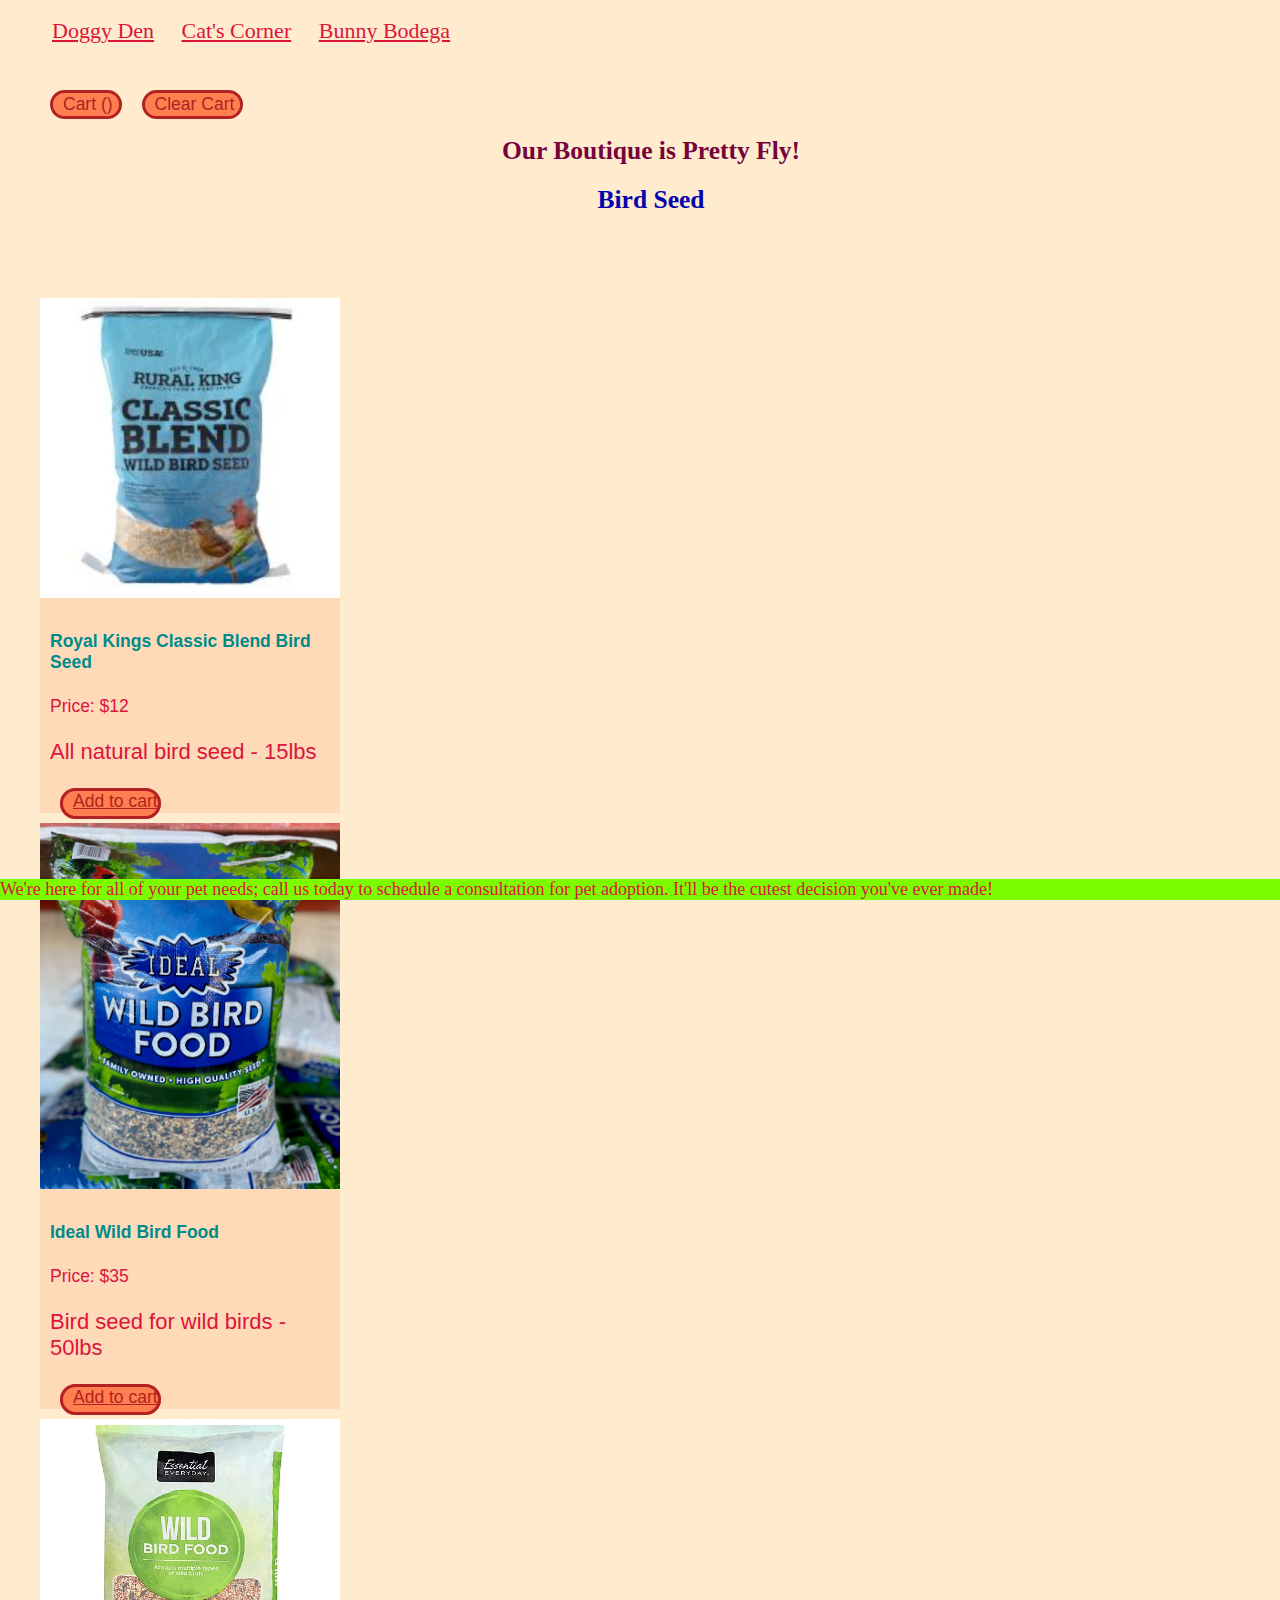
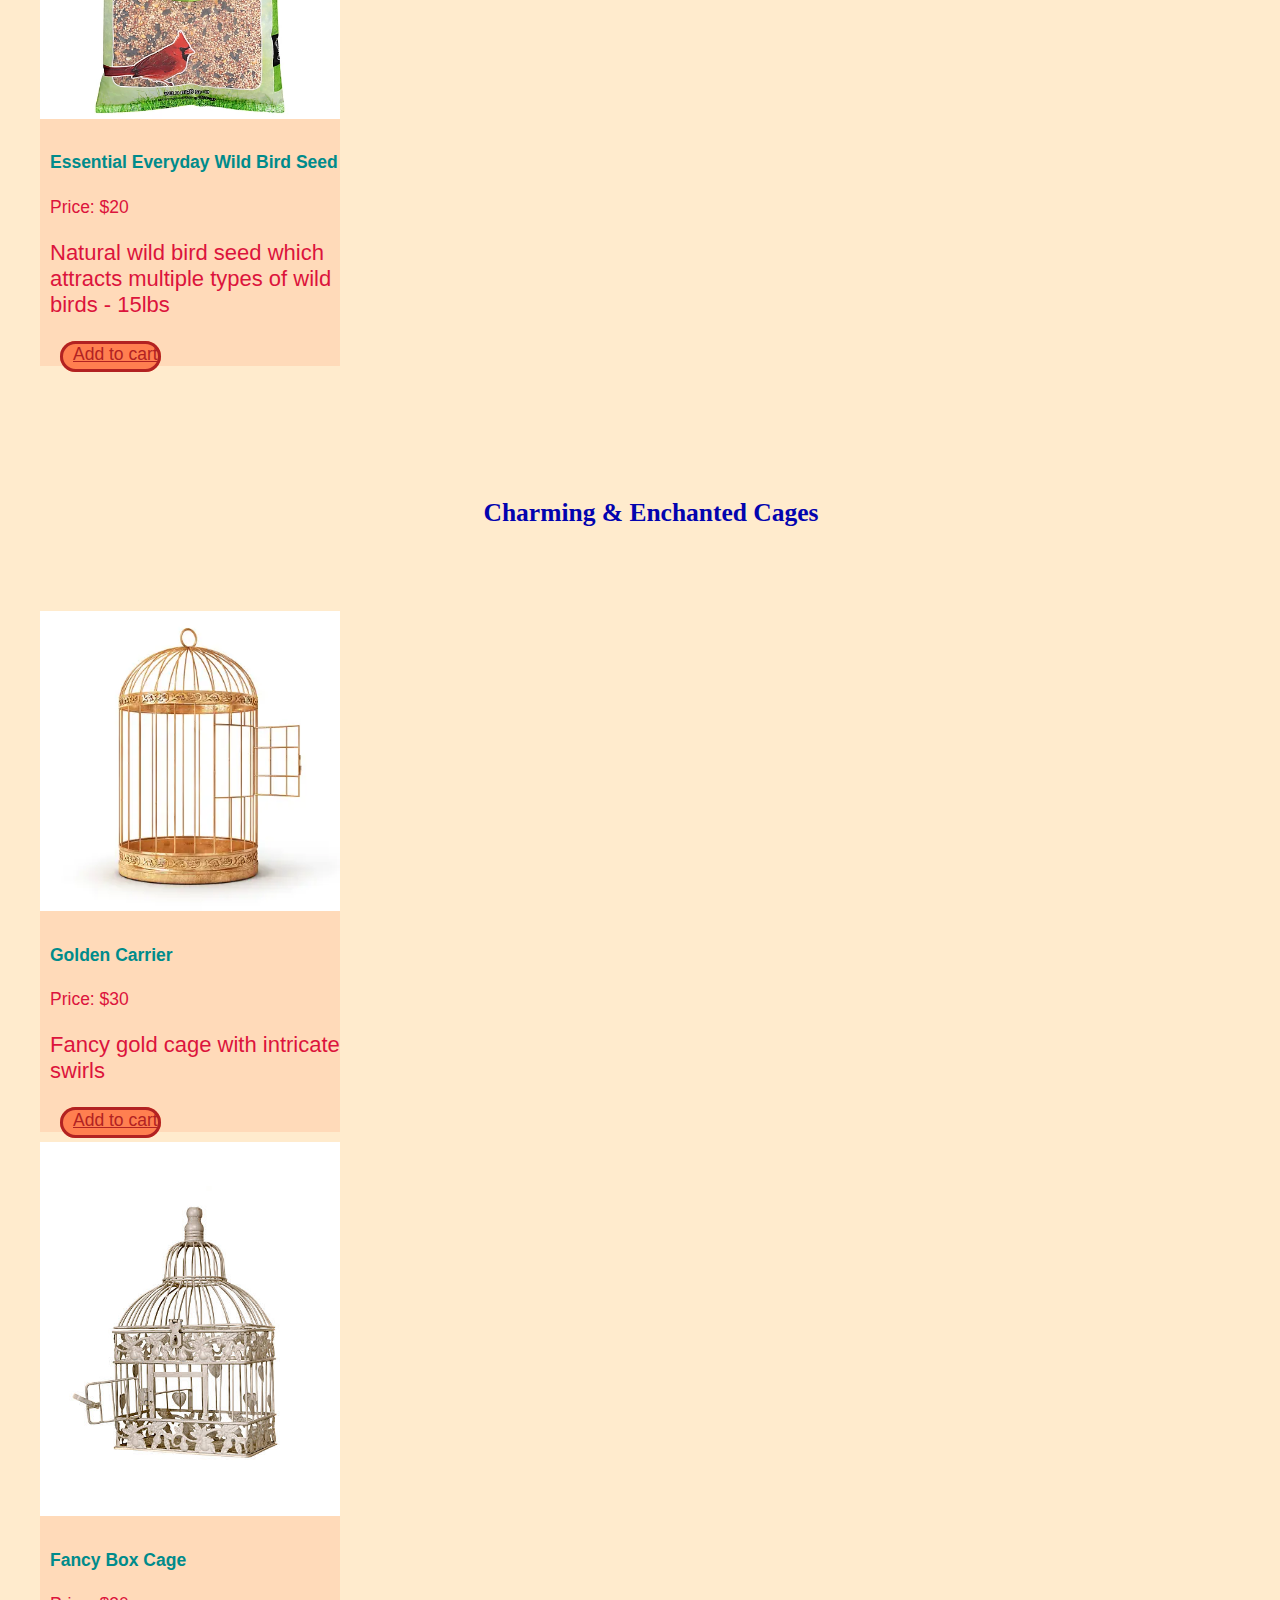
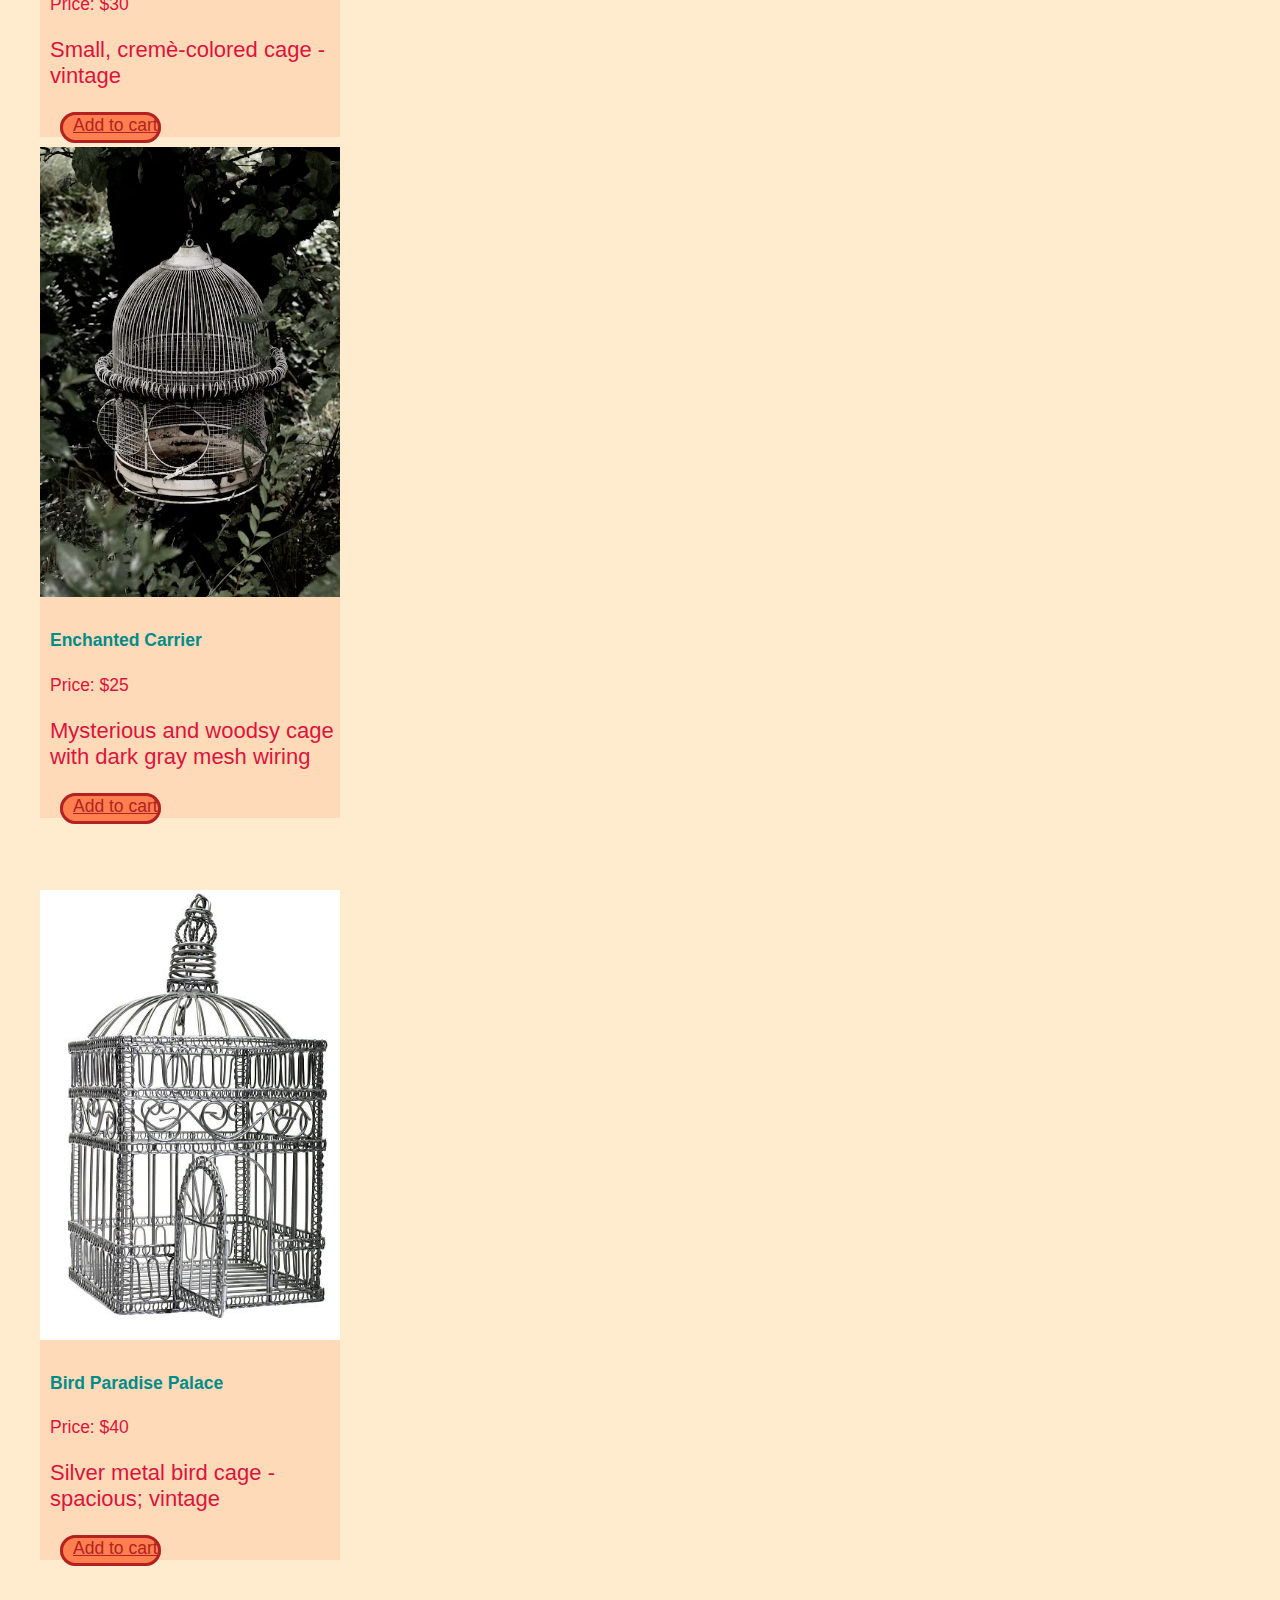
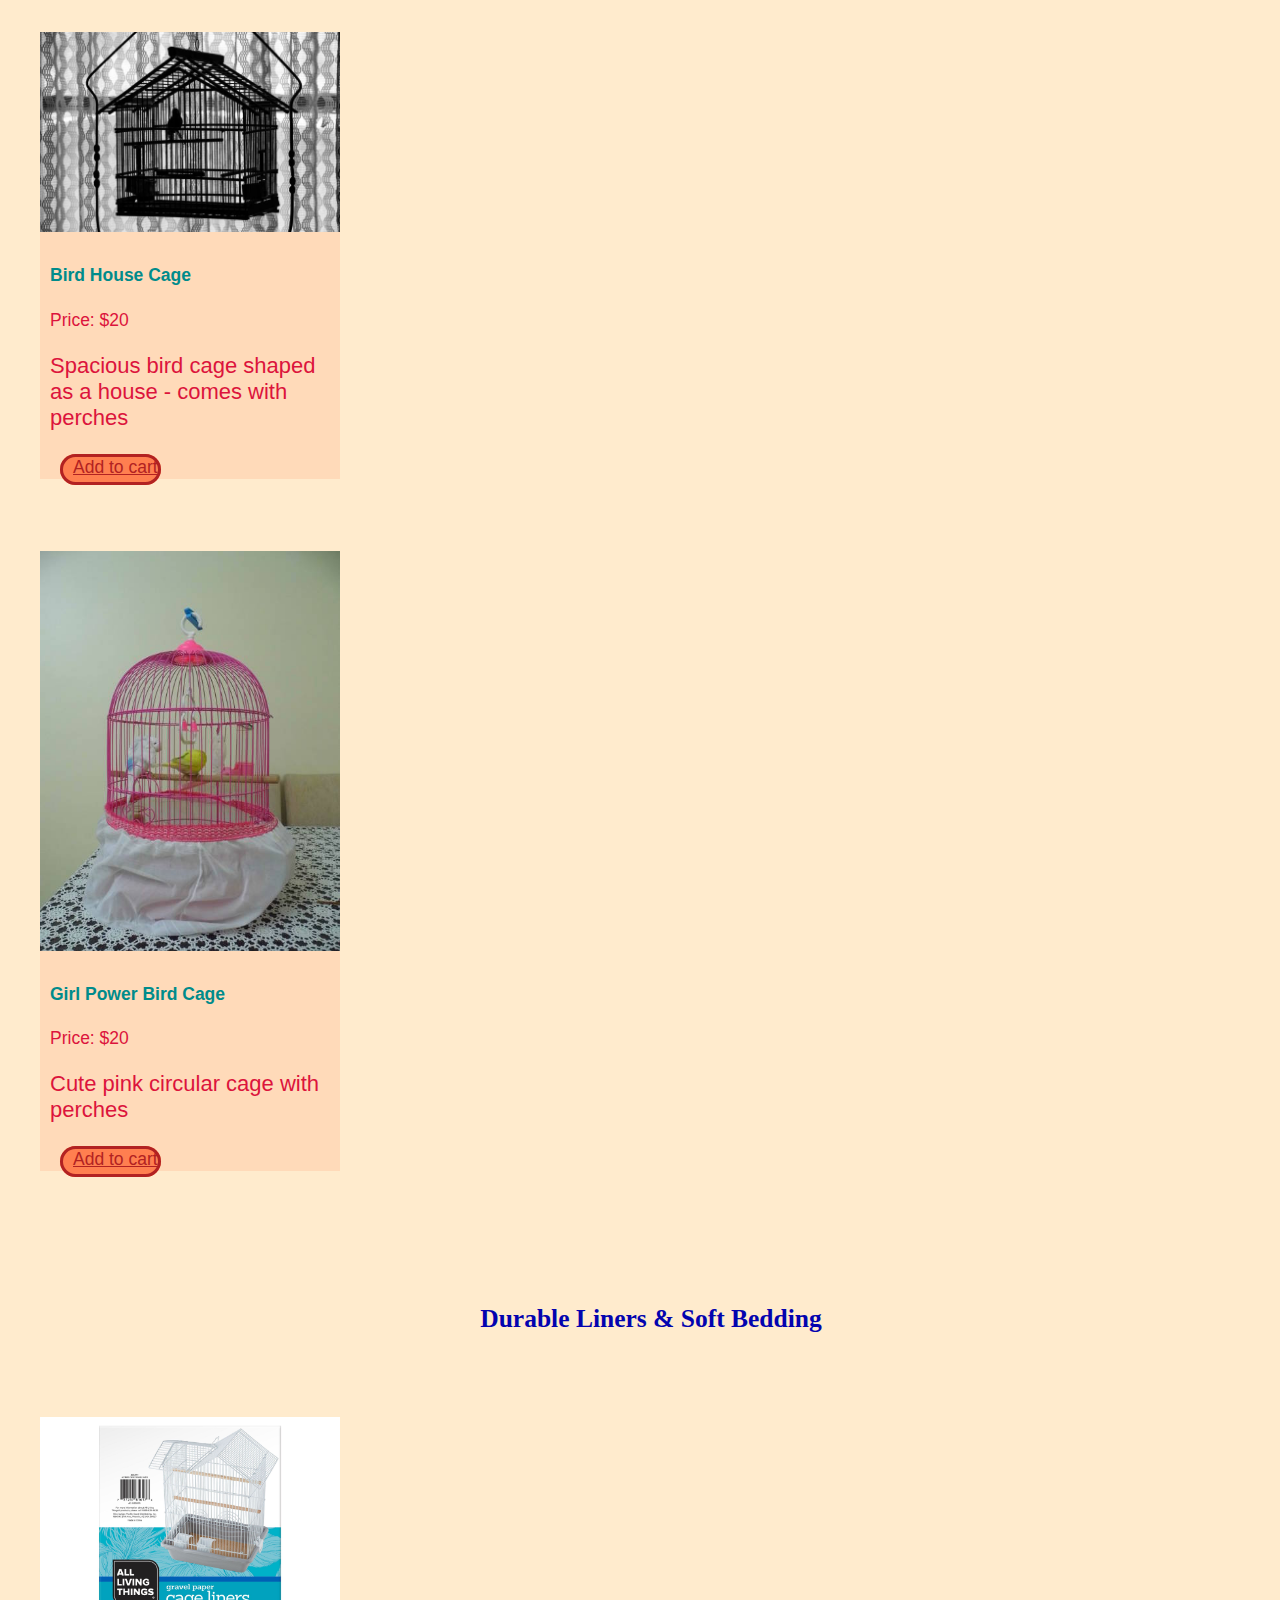
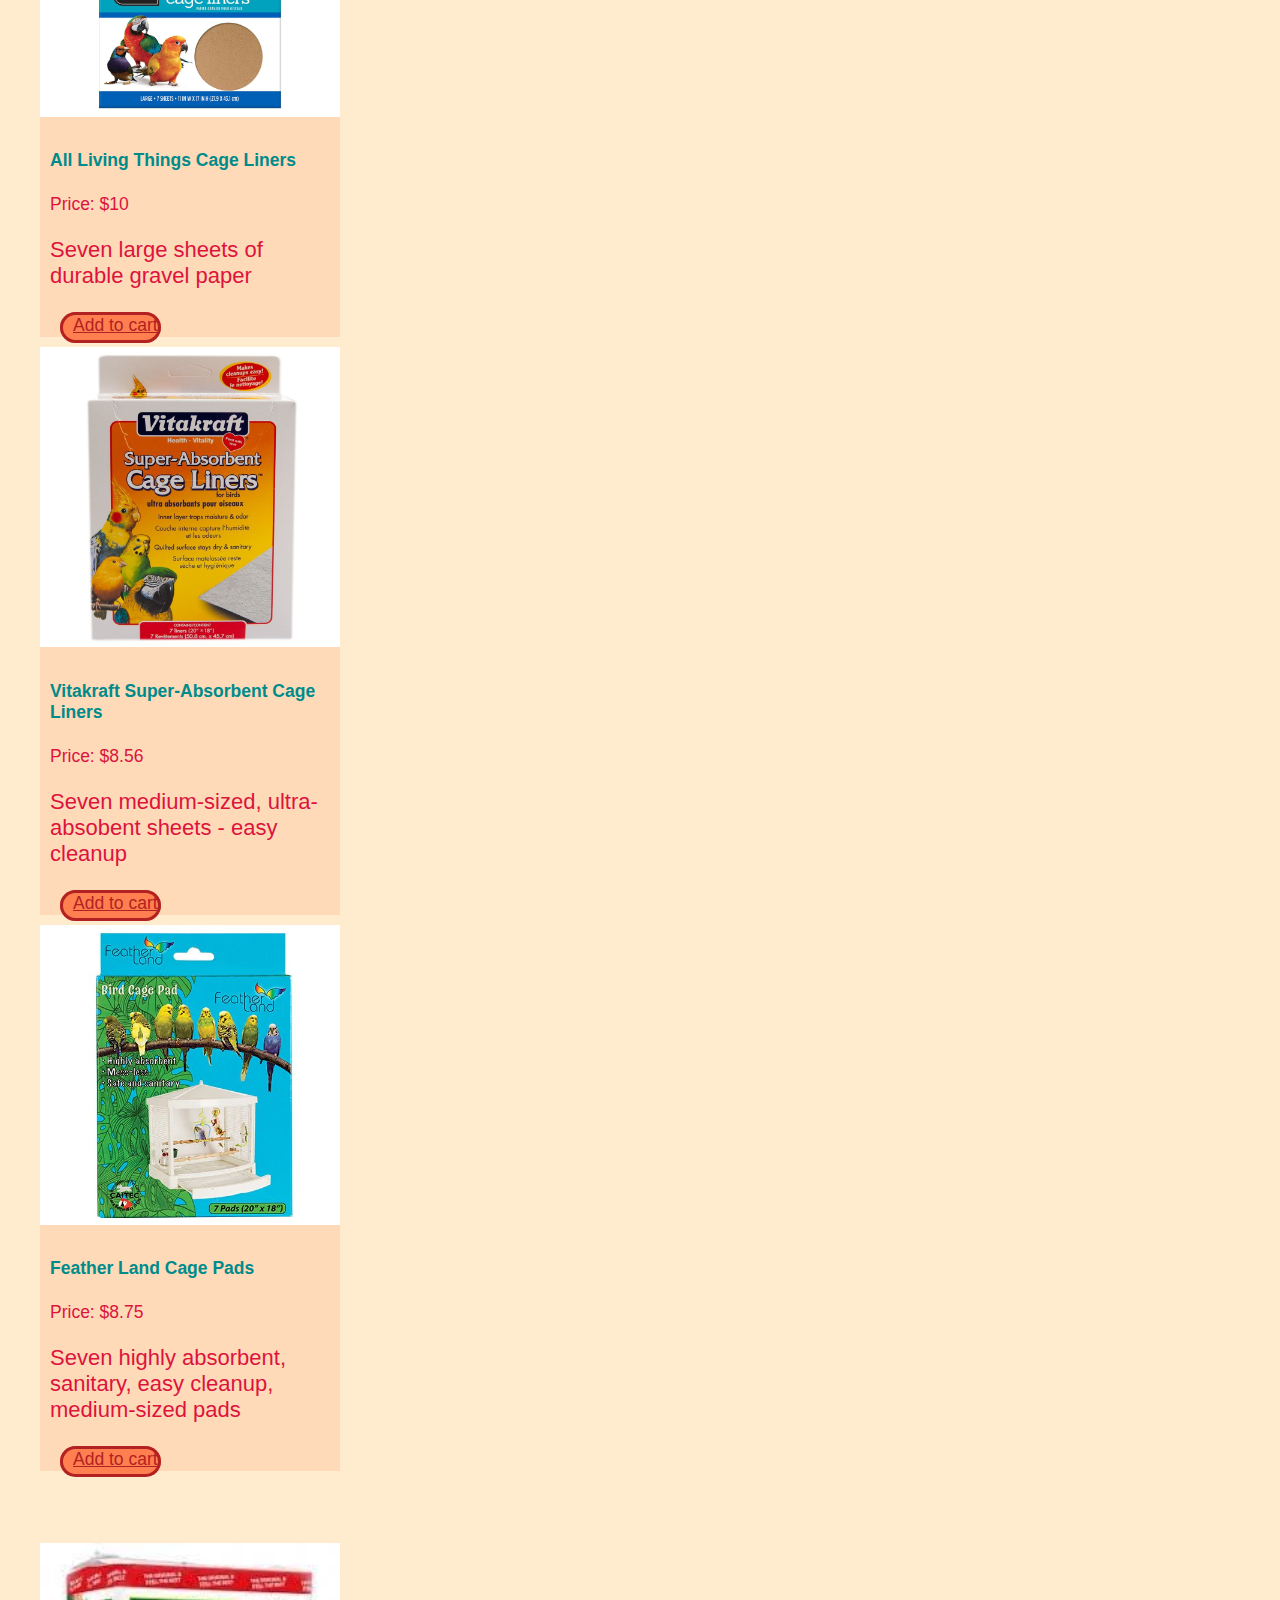
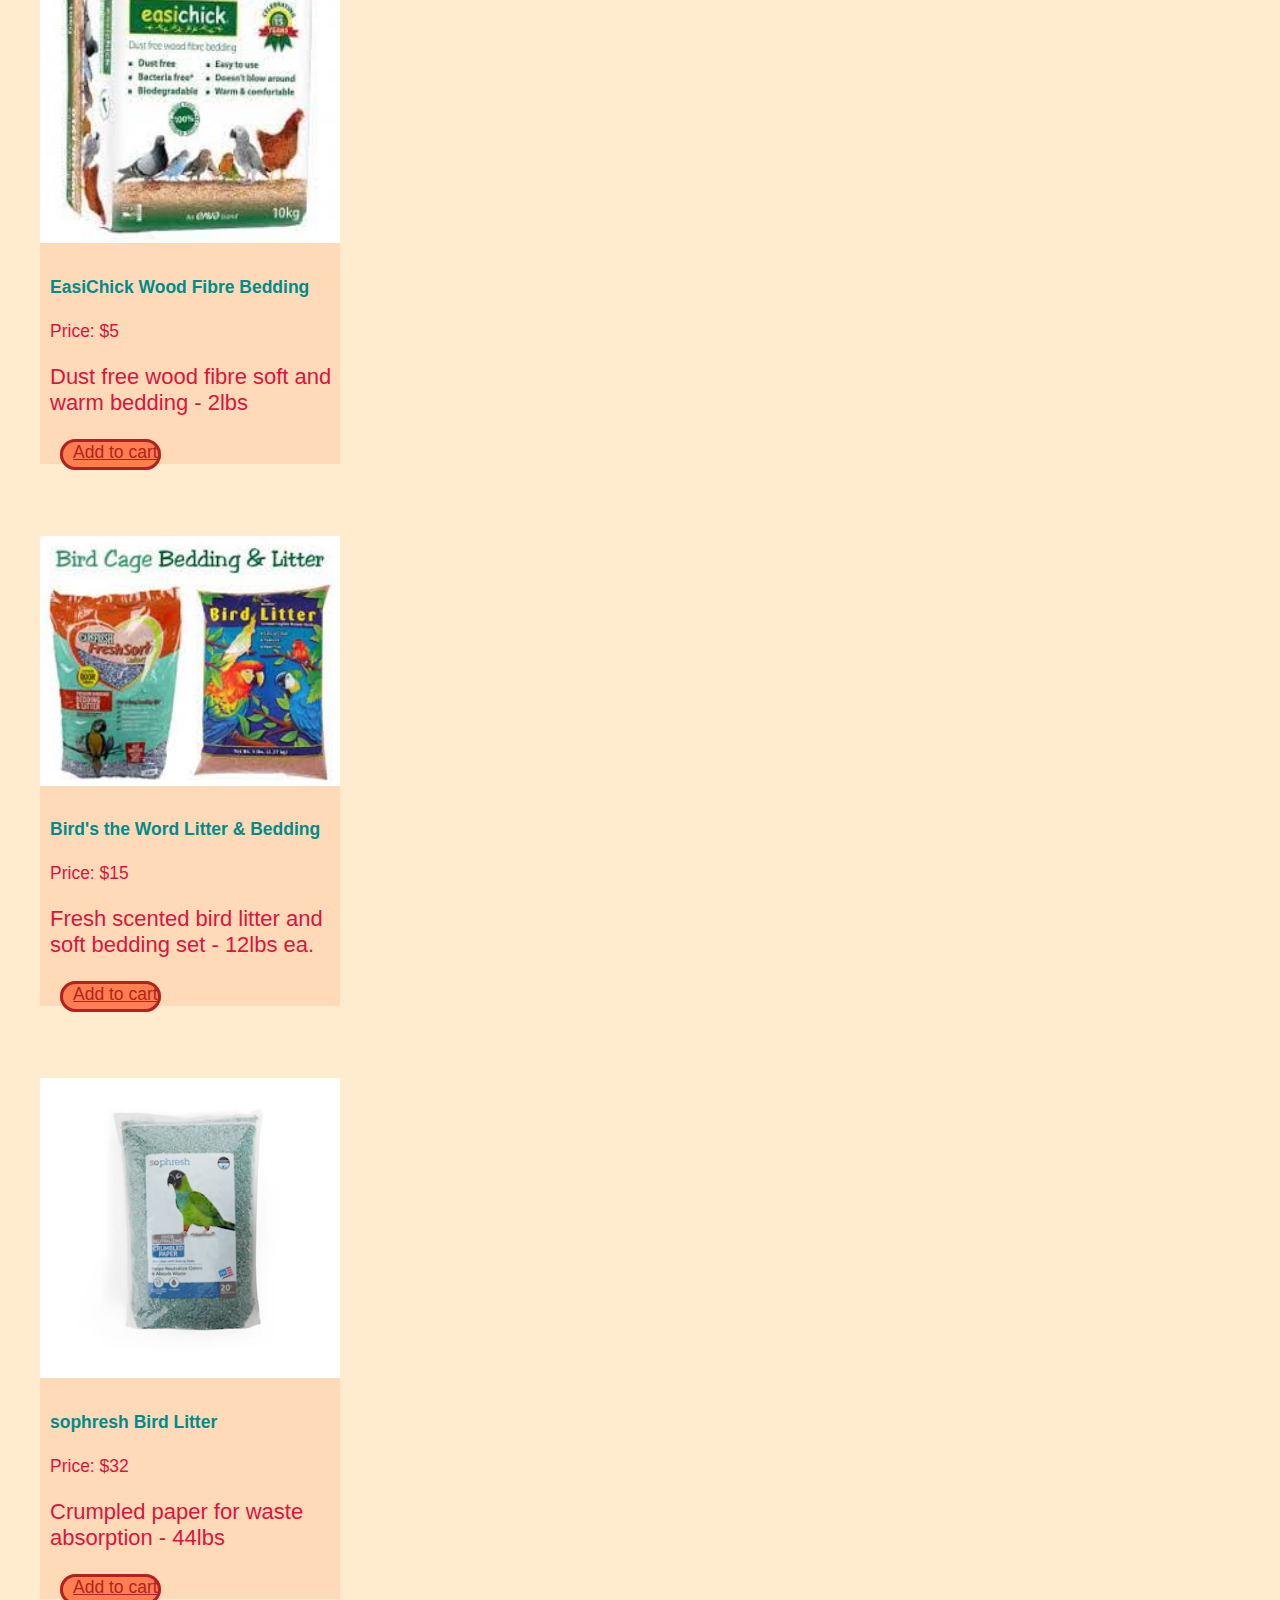
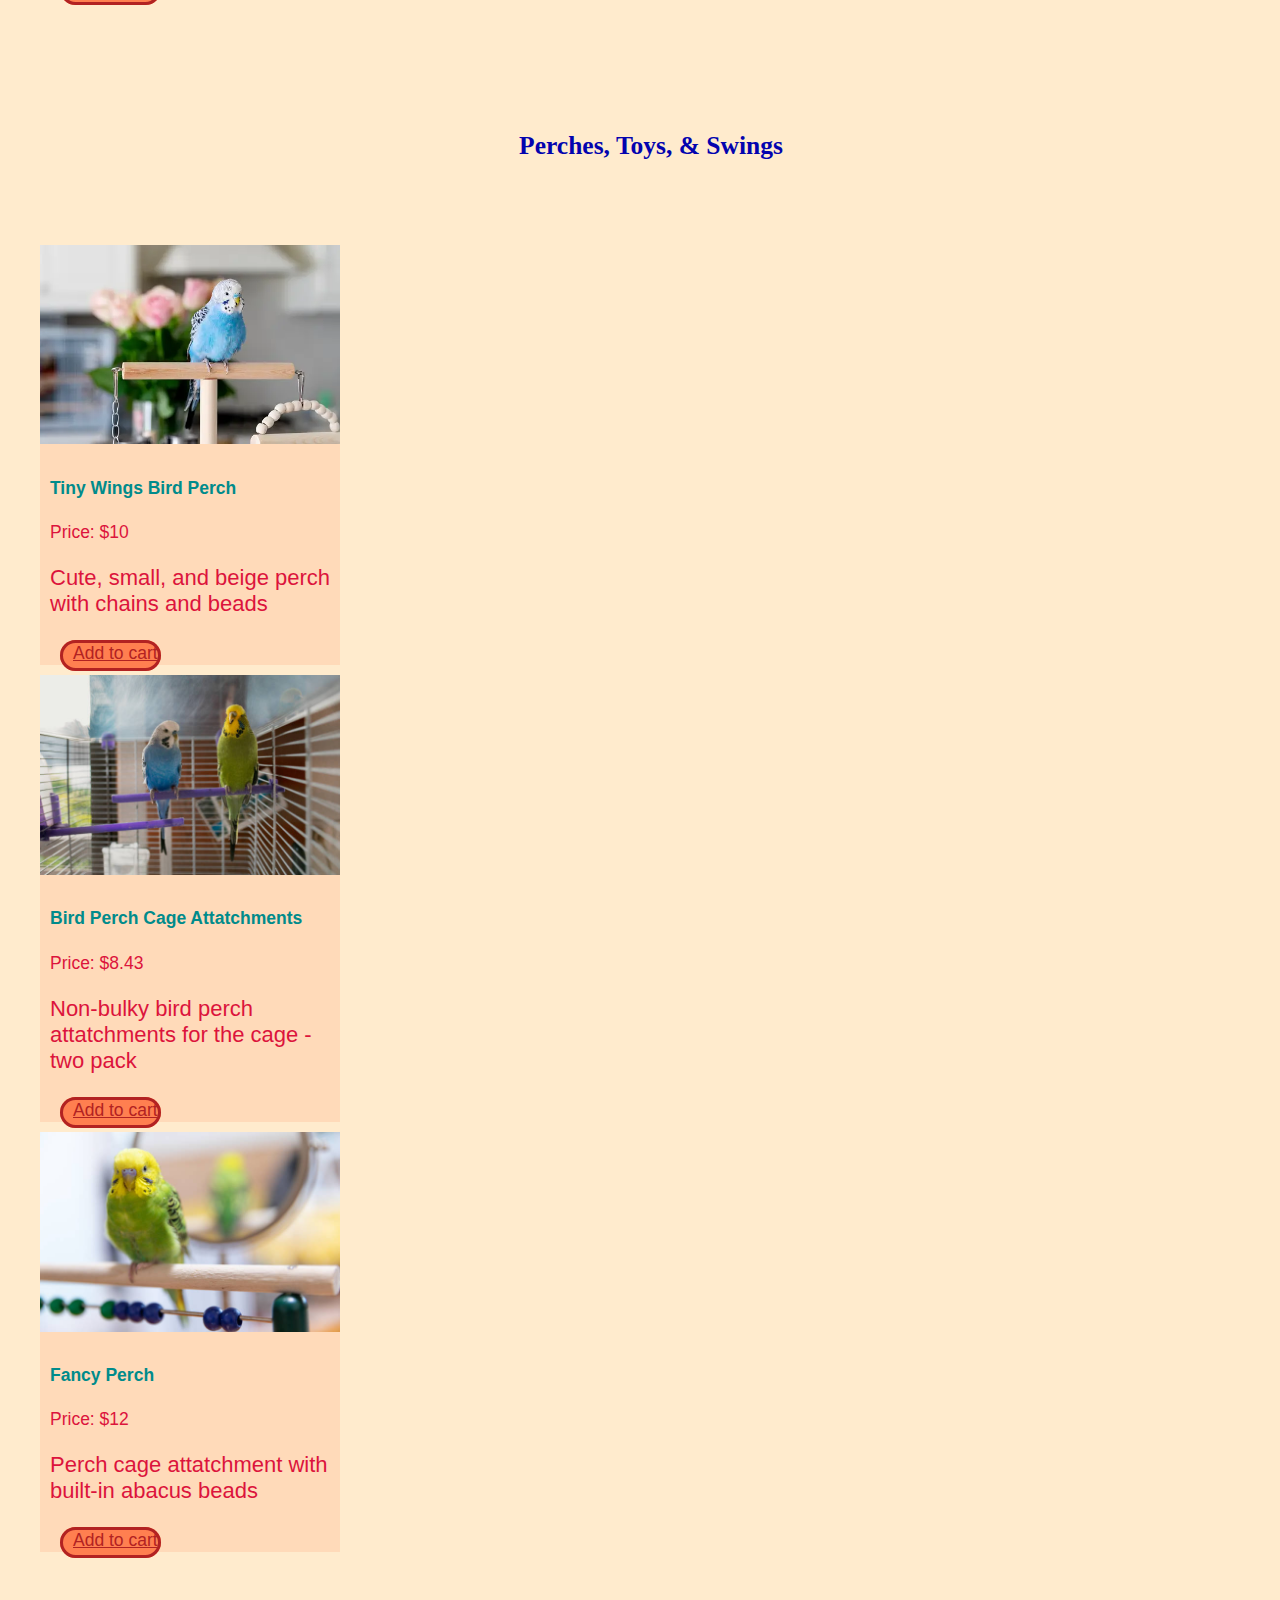
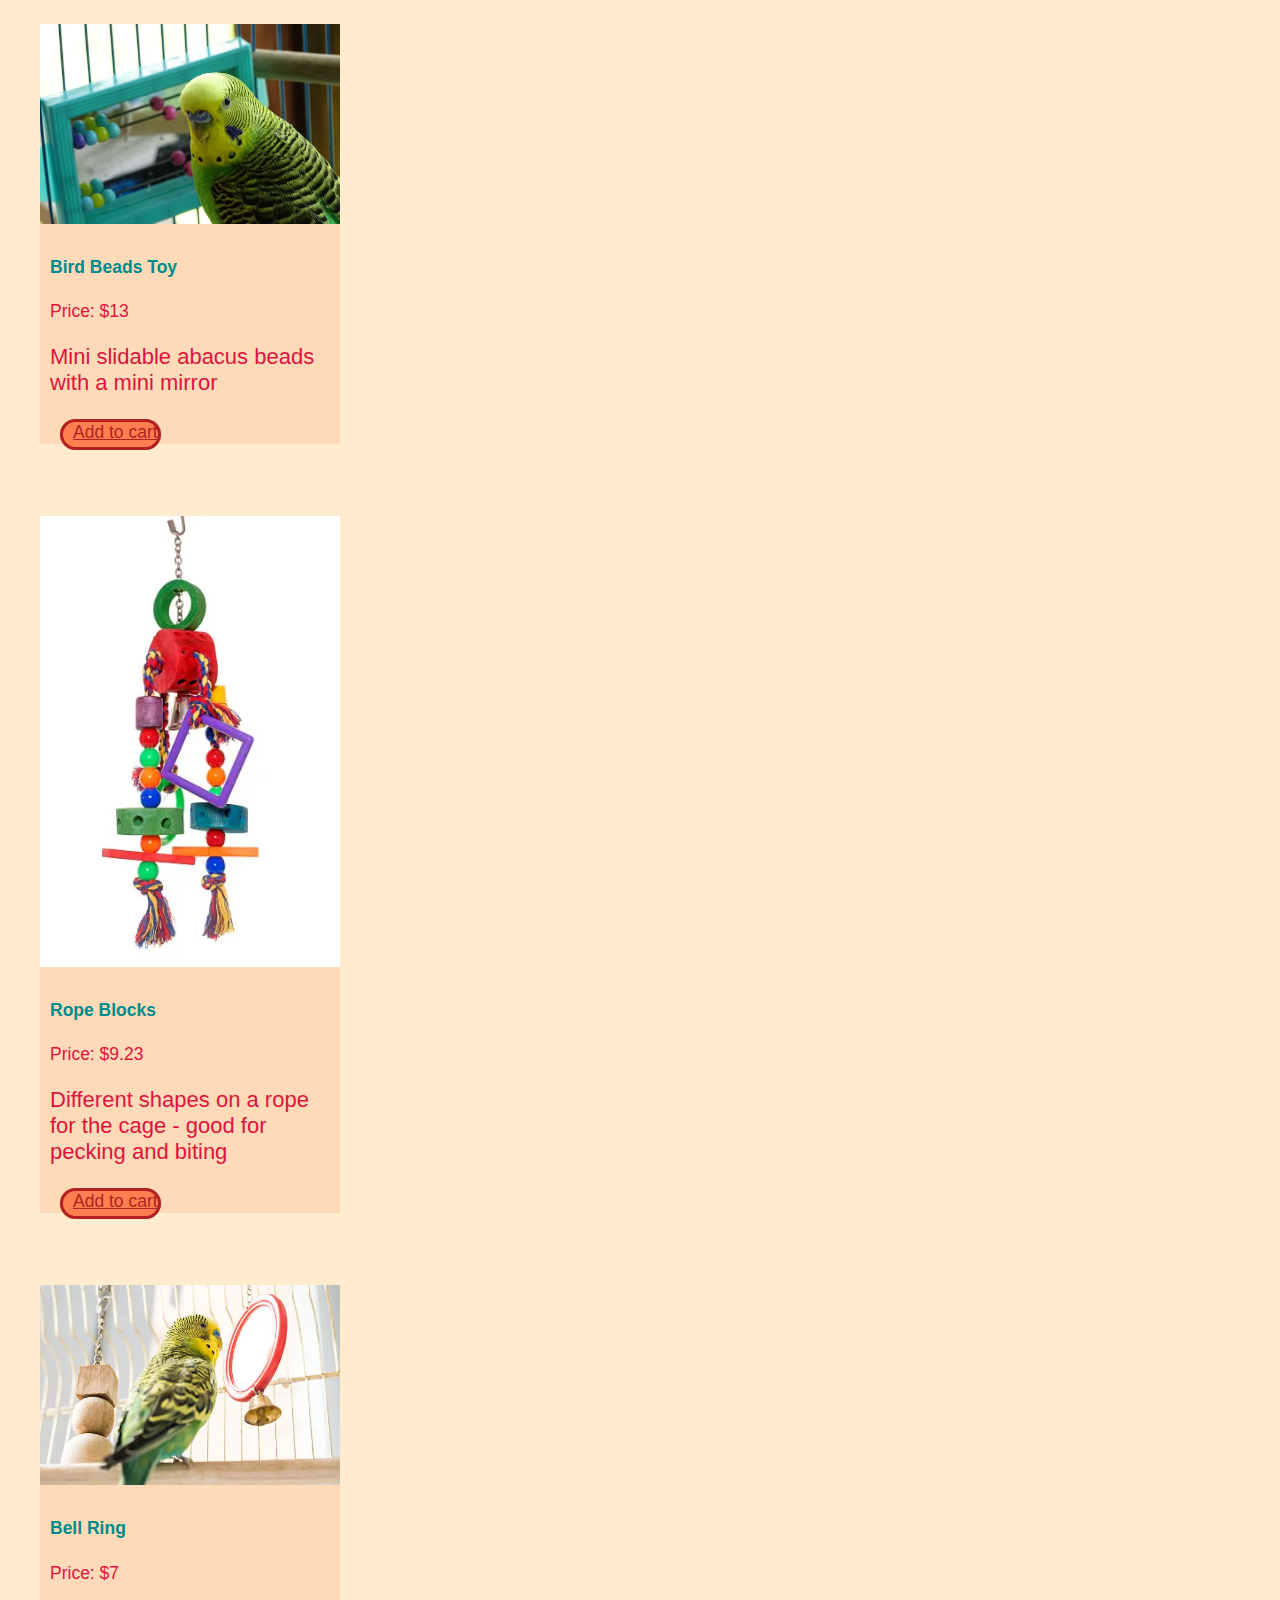
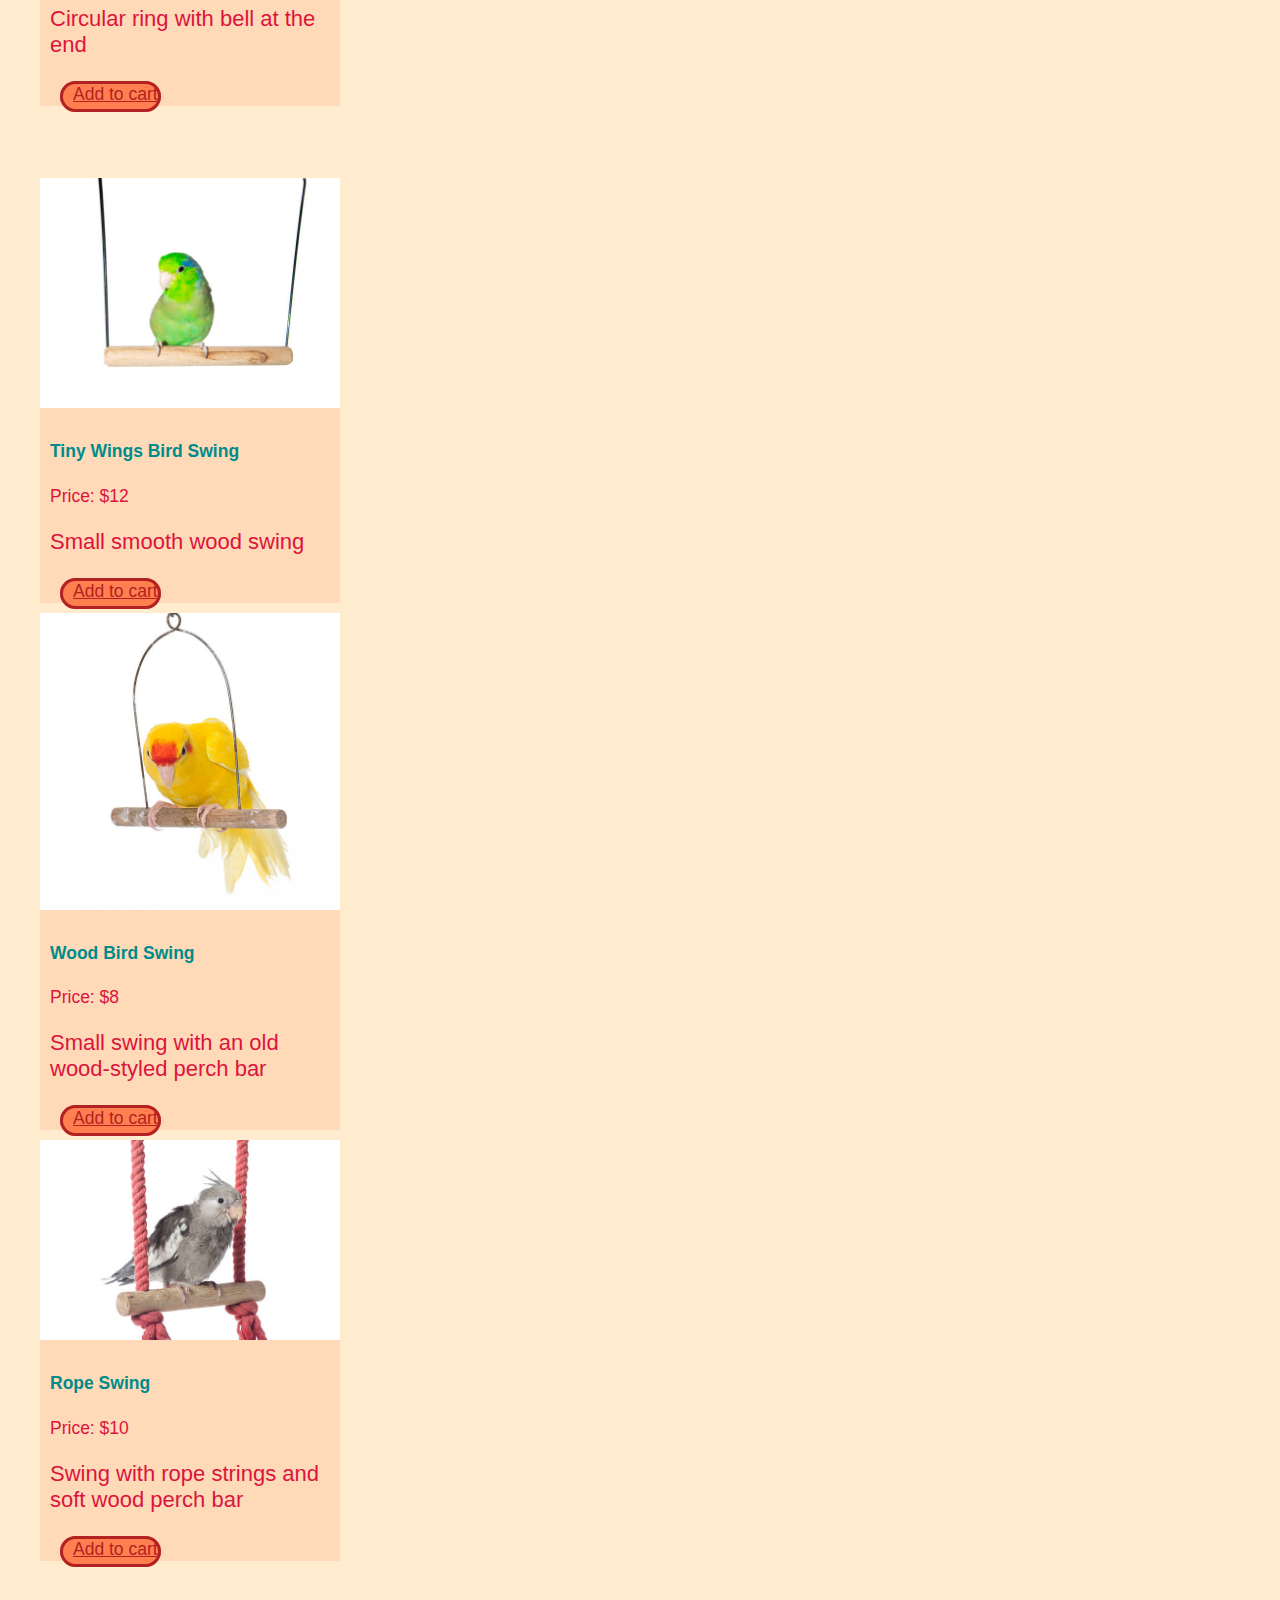
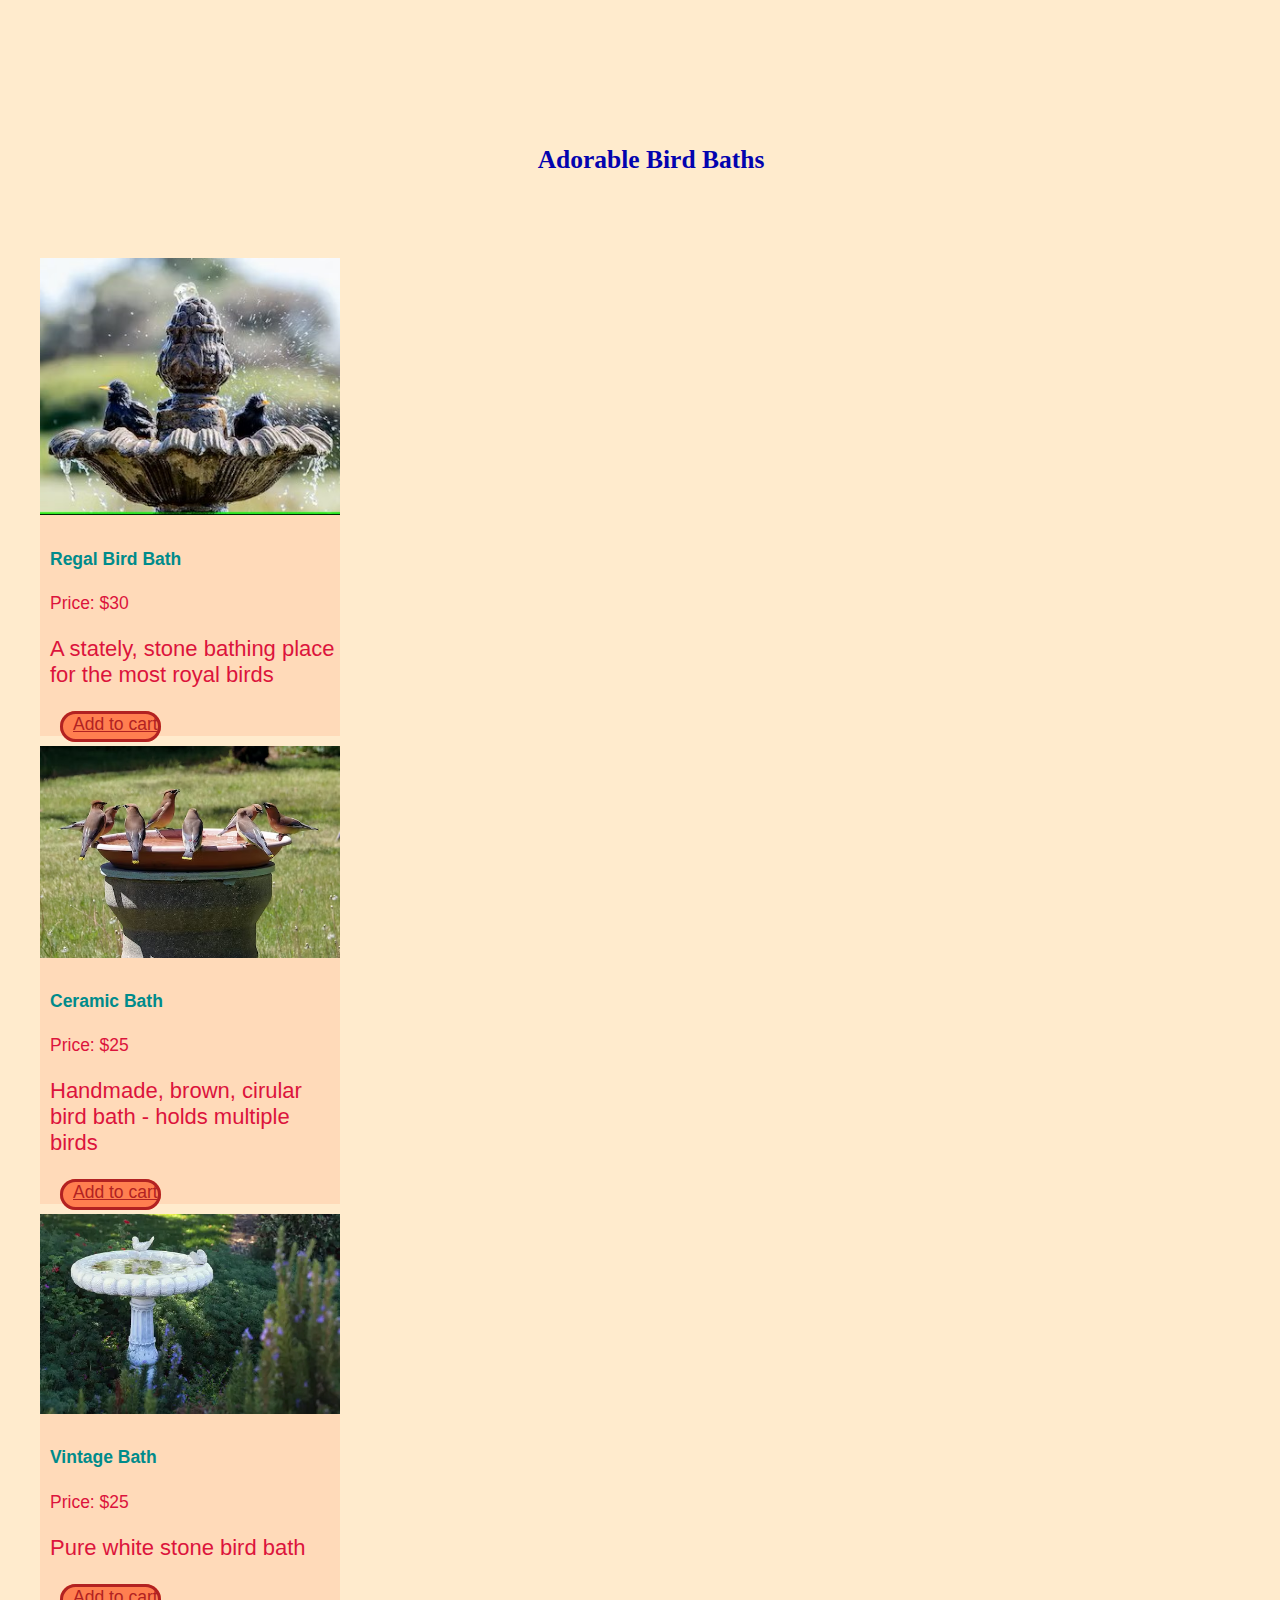
<file: store4.html>
<!DOCTYPE html>
<html lang="en">
<head>
    <meta charset="UTF-8">
    <meta name="viewport" content="width=device-width, initial-scale=1.0">
    <link href="https://cdn.jsdelivr.net/npm/bootstrap@5.3.1/dist/css/bootstrap.min.css" rel="stylesheet"
        integrity="sha384-4bw+/aepP/YC94hEpVNVgiZdgIC5+VKNBQNGCHeKRQN+PtmoHDEXuppvnDJzQIu9" crossorigin="anonymous">
    <link rel="stylesheet" href="./store.css">
    <title>Bird Boutique</title>
</head>
<body>
  <style>
    #market{
      display: flex;
    }
  </style>
<!--Navbar-->
<nav id="navbar">
    <a id="shop-nav-link" href="./store.html">Doggy Den</a>
    <a id="shop-nav-link" href="./store2.html">Cat's Corner</a>
    <a id="shop-nav-link" href="./store3.html">Bunny Bodega</a>
    <br>
    <br>

    <div class="row">
            <div class="col">
                <button type="button" class="btn" data-toggle="modal" data-target="#cart">Cart (<span
                        class="total-count"></span>)</button><button class="clear-cart btn">Clear Cart</button>
            </div>
        </div>

     <h1 id="head">Our Boutique is Pretty Fly!</h1>

<!--Bird Food-->
<h2 id="head2">Bird Seed</h2>
<br>
<br>
<div class="container">
    <div class="row">
      <div class="col">
        <div class="card">
  <img class="card-img-top" src="./img/bird food.jpg" alt="Card image cap">
  <div class="card-block">
    <h4 class="card-title">Royal Kings Classic Blend Bird Seed</h4>
    <p class="card-text">Price: $12</p>
    <p class="des">All natural bird seed - 15lbs</p>
    <a href="#" data-name="Orange" data-price="0.5" class="add-to-cart btn btn-primary">Add to cart</a>
  </div>
</div>
      </div>
      <div class="col">
        <div class="card">
  <img class="card-img-top" src="./img/bird food2.webp" alt="Card image cap">
  <div class="card-block">
    <h4 class="card-title">Ideal Wild Bird Food</h4>
    <p class="card-text">Price: $35</p>
    <p class="des">Bird seed for wild birds - 50lbs</p>
    <a href="#" data-name="Banana" data-price="1.22" class="add-to-cart btn btn-primary">Add to cart</a>
  </div>
</div>
      </div>
      <div class="col">
        <div class="card">
  <img class="card-img-top" src="./img/bird food3.webp" alt="Card image cap">
  <div class="card-block">
    <h4 class="card-title">Essential Everyday Wild Bird Seed</h4>
    <p class="card-text">Price: $20</p>
    <p class="des">Natural wild bird seed which attracts multiple types of wild birds - 15lbs</p>
    <a href="#" data-name="Lemon" data-price="5" class="add-to-cart btn btn-primary">Add to cart</a>
  </div>
</div>
      </div>
    </div>
</div>
<br>
<br>
<br>
<br>


<!--Cages-->
<h2 id="head2">Charming & Enchanted Cages</h2>
  <br>
  <br>
  <div class="container">
    <div class="row">
      <div class="col">
        <div class="card">
          <img class="card-img-top" src="./img/bird cage.webp" alt="Card image cap">
          <div class="card-block">
            <h4 class="card-title">Golden Carrier</h4>
            <p class="card-text">Price: $30</p>
            <p class="des">Fancy gold cage with intricate swirls</p>
            <a href="#" data-name="Orange" data-price="0.5" class="add-to-cart btn btn-primary">Add to cart</a>
          </div>
        </div>
      </div>

      <div class="col">
        <div class="card">
          <img class="card-img-top" src="./img/bird cage2.jpg" alt="Card image cap">
          <div class="card-block">
            <h4 class="card-title">Fancy Box Cage</h4>
            <p class="card-text">Price: $30</p>
            <p class="des">Small, cremè-colored cage - vintage</p>
            <a href="#" data-name="Banana" data-price="1.22" class="add-to-cart btn btn-primary">Add to cart</a>
          </div>
        </div>
      </div>

      <div class="col">
        <div class="card">
          <img class="card-img-top" src="./img/bird cage3.avif" alt="Card image cap">
          <div class="card-block">
            <h4 class="card-title">Enchanted Carrier</h4>
            <p class="card-text">Price: $25</p>
            <p class="des">Mysterious and woodsy cage with dark gray mesh wiring</p>
            <a href="#" data-name="Lemon" data-price="5" class="add-to-cart btn btn-primary">Add to cart</a>
          </div>
        </div>
        <br>
        <br>

      </div>
      <div class="col"> <!--Card Start-->
        <div class="card">
          <img class="card-img-top" src="./img/bird cage4.jpg" alt="Card image cap">
          <div class="card-block">
            <h4 class="card-title">Bird Paradise Palace</h4>
            <p class="card-text">Price: $40</p>
            <p class="des">Silver metal bird cage - spacious; vintage</p>
            <a href="#" data-name="Orange" data-price="0.5" class="add-to-cart btn btn-primary">Add to cart</a>
          </div>
        </div>
      </div> <!--Card End-->
      <br>
      <br>

      <div class="col">
        <div class="card">
          <img class="card-img-top" src="./img/bird cage5.jpg" alt="Card image cap">
          <div class="card-block">
            <h4 class="card-title">Bird House Cage</h4>
            <p class="card-text">Price: $20</p>
            <p class="des">Spacious bird cage shaped as a house - comes with perches</p>
            <a href="#" data-name="Orange" data-price="0.5" class="add-to-cart btn btn-primary">Add to cart</a>
          </div>
        </div>
      </div>
      <br>
      <br>

      <div class="col">
        <div class="card">
          <img class="card-img-top" src="./img/bird cage6.jpg" alt="Card image cap">
          <div class="card-block">
            <h4 class="card-title">Girl Power Bird Cage</h4>
            <p class="card-text">Price: $20</p>
            <p class="des">Cute pink circular cage with perches</p>
            <a href="#" data-name="Orange" data-price="0.5" class="add-to-cart btn btn-primary">Add to cart</a>
          </div>
        </div>
      </div>
    </div>
  </div>
  <br>
  <br>
  <br>
  <br>


  <!--Cage Liners and Bedding-->
  <h2 id="head2">Durable Liners & Soft Bedding</h2>
  <br>
  <br>
  <div class="container">
    <div class="row">
      <div class="col">
        <div class="card">
          <img class="card-img-top" src="./img/bird liner.jpg" alt="Card image cap">
          <div class="card-block">
            <h4 class="card-title">All Living Things Cage Liners</h4>
            <p class="card-text">Price: $10</p>
            <p class="des">Seven large sheets of durable gravel paper</p>
            <a href="#" data-name="Orange" data-price="0.5" class="add-to-cart btn btn-primary">Add to cart</a>
          </div>
        </div>
      </div>

      <div class="col">
        <div class="card">
          <img class="card-img-top" src="./img/bird liner2.jpg" alt="Card image cap">
          <div class="card-block">
            <h4 class="card-title">Vitakraft Super-Absorbent Cage Liners</h4>
            <p class="card-text">Price: $8.56</p>
            <p class="des">Seven medium-sized, ultra-absobent sheets - easy cleanup</p>
            <a href="#" data-name="Banana" data-price="1.22" class="add-to-cart btn btn-primary">Add to cart</a>
          </div>
        </div>
      </div>

      <div class="col">
        <div class="card">
          <img class="card-img-top" src="./img/bird liner3.webp" alt="Card image cap">
          <div class="card-block">
            <h4 class="card-title">Feather Land Cage Pads</h4>
            <p class="card-text">Price: $8.75</p>
            <p class="des">Seven highly absorbent, sanitary, easy cleanup, medium-sized pads</p>
            <a href="#" data-name="Lemon" data-price="5" class="add-to-cart btn btn-primary">Add to cart</a>
          </div>
        </div>
        <br>
        <br>

      </div>
      <div class="col"> <!--Card Start-->
        <div class="card">
          <img class="card-img-top" src="./img/bird shavings.jpeg" alt="Card image cap">
          <div class="card-block">
            <h4 class="card-title">EasiChick Wood Fibre Bedding</h4>
            <p class="card-text">Price: $5</p>
            <p class="des">Dust free wood fibre soft and warm bedding - 2lbs</p>
            <a href="#" data-name="Orange" data-price="0.5" class="add-to-cart btn btn-primary">Add to cart</a>
          </div>
        </div>
      </div> <!--Card End-->
      <br>
      <br>

      <div class="col">
        <div class="card">
          <img class="card-img-top" src="./img/bird shavings2.jpeg" alt="Card image cap">
          <div class="card-block">
            <h4 class="card-title">Bird's the Word Litter & Bedding</h4>
            <p class="card-text">Price: $15</p>
            <p class="des">Fresh scented bird litter and soft bedding set - 12lbs ea.</p>
            <a href="#" data-name="Orange" data-price="0.5" class="add-to-cart btn btn-primary">Add to cart</a>
          </div>
        </div>
      </div>
      <br>
      <br>

      <div class="col">
        <div class="card">
          <img class="card-img-top" src="./img/bird shavings3.avif" alt="Card image cap">
          <div class="card-block">
            <h4 class="card-title">sophresh Bird Litter</h4>
            <p class="card-text">Price: $32</p>
            <p class="des">Crumpled paper for waste absorption - 44lbs</p>
            <a href="#" data-name="Orange" data-price="0.5" class="add-to-cart btn btn-primary">Add to cart</a>
          </div>
        </div>
      </div>
    </div>
  </div>
  <br>
  <br>
  <br>
  <br>


  <!--Perches, Toys, and Swings-->
  <h2 id="head2">Perches, Toys, & Swings</h2>
  <br>
  <br>
  <div class="container">
    <div class="row">
      <div class="col">
        <div class="card">
          <img class="card-img-top" src="./img/bird perch.webp" alt="Card image cap">
          <div class="card-block">
            <h4 class="card-title">Tiny Wings Bird Perch</h4>
            <p class="card-text">Price: $10</p>
            <p class="des">Cute, small, and beige perch with chains and beads</p>
            <a href="#" data-name="Orange" data-price="0.5" class="add-to-cart btn btn-primary">Add to cart</a>
          </div>
        </div>
      </div>

      <div class="col">
        <div class="card">
          <img class="card-img-top" src="./img/bird perch2.jpg" alt="Card image cap">
          <div class="card-block">
            <h4 class="card-title">Bird Perch Cage Attatchments</h4>
            <p class="card-text">Price: $8.43</p>
            <p class="des">Non-bulky bird perch attatchments for the cage - two pack</p>
            <a href="#" data-name="Banana" data-price="1.22" class="add-to-cart btn btn-primary">Add to cart</a>
          </div>
        </div>
      </div>

      <div class="col">
        <div class="card">
          <img class="card-img-top" src="./img/bird perch3.jpg" alt="Card image cap">
          <div class="card-block">
            <h4 class="card-title">Fancy Perch</h4>
            <p class="card-text">Price: $12</p>
            <p class="des">Perch cage attatchment with built-in abacus beads</p>
            <a href="#" data-name="Lemon" data-price="5" class="add-to-cart btn btn-primary">Add to cart</a>
          </div>
        </div>
        <br>
        <br>

      </div>
      <div class="col"> <!--Card Start-->
        <div class="card">
          <img class="card-img-top" src="./img/bird toy.avif" alt="Card image cap">
          <div class="card-block">
            <h4 class="card-title">Bird Beads Toy</h4>
            <p class="card-text">Price: $13</p>
            <p class="des">Mini slidable abacus beads with a mini mirror</p>
            <a href="#" data-name="Orange" data-price="0.5" class="add-to-cart btn btn-primary">Add to cart</a>
          </div>
        </div>
      </div> <!--Card End-->
      <br>
      <br>

      <div class="col">
        <div class="card">
          <img class="card-img-top" src="./img/bird toy2.webp" alt="Card image cap">
          <div class="card-block">
            <h4 class="card-title">Rope Blocks</h4>
            <p class="card-text">Price: $9.23</p>
            <p class="des">Different shapes on a rope for the cage - good for pecking and biting</p>
            <a href="#" data-name="Orange" data-price="0.5" class="add-to-cart btn btn-primary">Add to cart</a>
          </div>
        </div>
      </div>
      <br>
      <br>

      <div class="col">
        <div class="card">
          <img class="card-img-top" src="./img/bird toy3.webp" alt="Card image cap">
          <div class="card-block">
            <h4 class="card-title">Bell Ring</h4>
            <p class="card-text">Price: $7</p>
            <p class="des">Circular ring with bell at the end</p>
            <a href="#" data-name="Orange" data-price="0.5" class="add-to-cart btn btn-primary">Add to cart</a>
          </div>
        </div>
      </div>
      <br>
      <br>

      <div class="container">
        <div class="row">
          <div class="col">
            <div class="card">
              <img class="card-img-top" src="./img/bird swing.jpg" alt="Card image cap">
              <div class="card-block">
                <h4 class="card-title">Tiny Wings Bird Swing</h4>
                <p class="card-text">Price: $12</p>
                <p class="des">Small smooth wood swing</p>
                <a href="#" data-name="Orange" data-price="0.5" class="add-to-cart btn btn-primary">Add to cart</a>
              </div>
            </div>
          </div>

          <div class="col">
            <div class="card">
              <img class="card-img-top" src="./img/bird swing2.jpg" alt="Card image cap">
              <div class="card-block">
                <h4 class="card-title">Wood Bird Swing</h4>
                <p class="card-text">Price: $8</p>
                <p class="des">Small swing with an old wood-styled perch bar</p>
                <a href="#" data-name="Banana" data-price="1.22" class="add-to-cart btn btn-primary">Add to cart</a>
              </div>
            </div>
          </div>

          <div class="col">
            <div class="card">
              <img class="card-img-top" src="./img/bird swing3.jpg" alt="Card image cap">
              <div class="card-block">
                <h4 class="card-title">Rope Swing</h4>
                <p class="card-text">Price: $10</p>
                <p class="des">Swing with rope strings and soft wood perch bar</p>
                <a href="#" data-name="Lemon" data-price="5" class="add-to-cart btn btn-primary">Add to cart</a>
              </div>
            </div>
            <br>
            <br>
    </div>
  </div>
  <br>
  <br>
  <br>
  <br>


<!--Bird Baths-->
<h2 id="head2">Adorable Bird Baths</h2>
  <br>
  <br>
  <div class="container">
    <div class="row">
      <div class="col">
        <div class="card">
          <img class="card-img-top" src="./img/bird bath.jpg" alt="Card image cap">
          <div class="card-block">
            <h4 class="card-title">Regal Bird Bath</h4>
            <p class="card-text">Price: $30</p>
            <p class="des">A stately, stone bathing place for the most royal birds</p>
            <a href="#" data-name="Orange" data-price="0.5" class="add-to-cart btn btn-primary">Add to cart</a>
          </div>
        </div>
      </div>

      <div class="col">
        <div class="card">
          <img class="card-img-top" src="./img/bird bath2.avif" alt="Card image cap">
          <div class="card-block">
            <h4 class="card-title">Ceramic Bath</h4>
            <p class="card-text">Price: $25</p>
            <p class="des">Handmade, brown, cirular bird bath - holds multiple birds</p>
            <a href="#" data-name="Banana" data-price="1.22" class="add-to-cart btn btn-primary">Add to cart</a>
          </div>
        </div>
      </div>

      <div class="col">
        <div class="card">
          <img class="card-img-top" src="./img/bird bath3.webp" alt="Card image cap">
          <div class="card-block">
            <h4 class="card-title">Vintage Bath</h4>
            <p class="card-text">Price: $25</p>
            <p class="des">Pure white stone bird bath</p>
            <a href="#" data-name="Lemon" data-price="5" class="add-to-cart btn btn-primary">Add to cart</a>
          </div>
        </div>
        <br>
        <br>

      </div>
      <div class="col"> <!--Card Start-->
        <div class="card">
          <img class="card-img-top" src="./img/bird bath4.jpg" alt="Card image cap">
          <div class="card-block">
            <h4 class="card-title">Semi-Deep Bird Bath Bowl</h4>
            <p class="card-text">Price: $20</p>
            <p class="des">Blue bath for multiple wild birds</p>
            <a href="#" data-name="Orange" data-price="0.5" class="add-to-cart btn btn-primary">Add to cart</a>
          </div>
        </div>
      </div> <!--Card End-->
      <br>
      <br>

      <div class="col">
        <div class="card">
          <img class="card-img-top" src="./img/bird bath5.jpg" alt="Card image cap">
          <div class="card-block">
            <h4 class="card-title">Rustic Bath</h4>
            <p class="card-text">Price: $20</p>
            <p class="des">Gray, cracked stone charming bird bath</p>
            <a href="#" data-name="Orange" data-price="0.5" class="add-to-cart btn btn-primary">Add to cart</a>
          </div>
        </div>
      </div>
      <br>
      <br>

      <div class="col">
        <div class="card">
          <img class="card-img-top" src="./img/bird bath6.jpg" alt="Card image cap">
          <div class="card-block">
            <h4 class="card-title">Flower Bath</h4>
            <p class="card-text">Price: $23</p>
            <p class="des">Gray, freckled stone bath with flower petal edges</p>
            <a href="#" data-name="Orange" data-price="0.5" class="add-to-cart btn btn-primary">Add to cart</a>
          </div>
        </div>
      </div>
    </div>
  </div>
  <br>
  <br>
  <br>
  <br>


<!--Grooming Tools-->
<h2 id="head2">Trim & File Those Claws</h2>
  <br>
  <br>
  <div class="container">
    <div class="row">
      <div class="col">
        <div class="card">
          <img class="card-img-top" src="./img/bird trimmer.jpeg" alt="Card image cap">
          <div class="card-block">
            <h4 class="card-title">Scissor Claw Trimmer</h4>
            <p class="card-text">Price: $18</p>
            <p class="des">Small, scissor-style claw cutters</p>
            <a href="#" data-name="Orange" data-price="0.5" class="add-to-cart btn btn-primary">Add to cart</a>
          </div>
        </div>
      </div>

      <div class="col">
        <div class="card">
          <img class="card-img-top" src="./img/bird trimmer2.jpeg" alt="Card image cap">
          <div class="card-block">
            <h4 class="card-title">Mini Claw Trimmer</h4>
            <p class="card-text">Price: $13</p>
            <p class="des">Small claw trimmer - smaller birds</p>
            <a href="#" data-name="Banana" data-price="1.22" class="add-to-cart btn btn-primary">Add to cart</a>
          </div>
        </div>
      </div>

      <div class="col">
        <div class="card">
          <img class="card-img-top" src="./img/bird trimmer3.jpeg" alt="Card image cap">
          <div class="card-block">
            <h4 class="card-title">Grip Claw Trimmer</h4>
            <p class="card-text">Price: $25</p>
            <p class="des">Stainless steel claw trimmers with side grips for stability</p>
            <a href="#" data-name="Lemon" data-price="5" class="add-to-cart btn btn-primary">Add to cart</a>
          </div>
        </div>
        <br>
        <br>

      </div>
      <div class="col"> <!--Card Start-->
        <div class="card">
          <img class="card-img-top" src="./img/bird file.jpeg" alt="Card image cap">
          <div class="card-block">
            <h4 class="card-title">Metal Claw File</h4>
            <p class="card-text">Price: $13</p>
            <p class="des">Silver metal claw file with sleek handle</p>
            <a href="#" data-name="Orange" data-price="0.5" class="add-to-cart btn btn-primary">Add to cart</a>
          </div>
        </div>
      </div> <!--Card End-->
      <br>
      <br>

      <div class="col">
        <div class="card">
          <img class="card-img-top" src="./img/bird file2.jpeg" alt="Card image cap">
          <div class="card-block">
            <h4 class="card-title">Claw File</h4>
            <p class="card-text">Price: $8</p>
            <p class="des">Small metal file with short handle</p>
            <a href="#" data-name="Orange" data-price="0.5" class="add-to-cart btn btn-primary">Add to cart</a>
          </div>
        </div>
      </div>
      <br>
      <br>

      <div class="col">
        <div class="card">
          <img class="card-img-top" src="./img/bird file3.jpeg" alt="Card image cap">
          <div class="card-block">
            <h4 class="card-title">Claw Trimmer Mini Kit</h4>
            <p class="card-text">Price: $15</p>
            <p class="des">Claw trimmer with side grips and spring - comes with nail file</p>
            <a href="#" data-name="Orange" data-price="0.5" class="add-to-cart btn btn-primary">Add to cart</a>
          </div>
        </div>
      </div>
    </div>
  </div>
  <br>
  <br>
  <br>
  <br>

  <div class="container">
    <div class="row">
      <div class="col">
        <div class="card">
          <img class="card-img-top" src="./img/bird powder.jpeg" alt="Card image cap">
          <div class="card-block">
            <h4 class="card-title">Bird's Aid Blood Stop Powder</h4>
            <p class="card-text">Price: $9.52</p>
            <p class="des">Helps to quickly stop bleeding "quicks"</p>
            <a href="#" data-name="Orange" data-price="0.5" class="add-to-cart btn btn-primary">Add to cart</a>
          </div>
        </div>
      </div>

      <div class="col">
        <div class="card">
          <img class="card-img-top" src="./img/bird powder2.jpeg" alt="Card image cap">
          <div class="card-block">
            <h4 class="card-title">Kwik Stop Blood Stop Powder</h4>
            <p class="card-text">Price: $7.33</p>
            <p class="des">Quick acting styptic powder - also helps with pain</p>
            <a href="#" data-name="Banana" data-price="1.22" class="add-to-cart btn btn-primary">Add to cart</a>
          </div>
        </div>
      </div>

      <div class="col">
        <div class="card">
          <img class="card-img-top" src="./img/bird powder3.jpeg" alt="Card image cap">
          <div class="card-block">
            <h4 class="card-title">Bio Groom Sure Clot Styptic Powder</h4>
            <p class="card-text">Price: $10</p>
            <p class="des">Fast acting blood stopper - helps with clotting</p>
            <a href="#" data-name="Lemon" data-price="5" class="add-to-cart btn btn-primary">Add to cart</a>
          </div>
        </div>
        <br>
        <br>
</div>
</div>
<br>
<br>
<br>
<br>
















    <footer class="foot text-success">We're here for all of your pet needs; call us today to schedule a consultation
        for pet adoption. It'll be the cutest decision you've ever made!
    </footer>


    <script src="https://code.jquery.com/jquery-3.3.1.slim.min.js"
    integrity="sha384-q8i/X+965DzO0rT7abK41JStQIAqVgRVzpbzo5smXKp4YfRvH+8abtTE1Pi6jizo"
    crossorigin="anonymous"></script>
<script src="https://cdnjs.cloudflare.com/ajax/libs/popper.js/1.14.3/umd/popper.min.js"
    integrity="sha384-ZMP7rVo3mIykV+2+9J3UJ46jBk0WLaUAdn689aCwoqbBJiSnjAK/l8WvCWPIPm49"
    crossorigin="anonymous"></script>
<script src="https://stackpath.bootstrapcdn.com/bootstrap/4.1.3/js/bootstrap.min.js"
    integrity="sha384-ChfqqxuZUCnJSK3+MXmPNIyE6ZbWh2IMqE241rYiqJxyMiZ6OW/JmZQ5stwEULTy"
    crossorigin="anonymous"></script>
<script src="./store.js"></script>
</body>
</html>
</file>
<file: style.css>
body{
    background-color: blanchedalmond;
}

/*Links in Navbar*/
#nav-link{
    color: crimson;
    font-size: x-large;
}

/*Main Headings' Styles*/
#head{
    font-size: xx-large;
    color: rgb(117, 3, 60);
}

/*Second Headings' Styles*/
#head2{
    color: rgb(3, 3, 175);
    font-size: xx-large;
}

/*List of Icons*/
.list-inline-item{
    font-size: 30px;
    width: 250px;
}

/*List Items' <p></p>*/
.list-par{

}

/*Styles for Input Filed Containers*/
.input{
    width: 100%;
    padding: 15px;
    margin: 1px;
    border: none;
    opacity: 70%;
}

/*Input Field Text Styles*/
input, select, textarea{
    color:black;
    font-size: large;
}

/*Image Inside Contact Page's Form*/
.form-img{
    background-image: url(./img/cat\ dog.avif);
    
    /*Centers and scales image*/
    background-position: center;
    background-repeat: no-repeat;
    
    /* contain reduces size*/
    background-size: contain; 
    position: relative;
}

/*First Headings' Styling*/
#first{
font-size: xx-large;
}

/*Image for Cards Styling*/
.img{
    size: 200px;
    max-width: 900px;
    border: 10px solid aqua;
}

/*Contact Page's Container for Form*/
.container{
    display: grid;
    height: 1000px;
}

/*Body within Card Styling*/
.card-body{
    background-color: rgb(201, 115, 172);
}

/*Paragraph within Cards Styling*/
.card-par{
    font-size: large;
}

/* Footer Styles */
.foot{
    font-size: xx-large;
    background-color: lawngreen;
    width: 100%;
}







/*Media Queries*/
@media screen and (max-width: 1200px) {
    .nav-link{
    font-size: x-large;
    }

    #head{
        font-size: xx-large;
        text-align: center;
    }

    h2{
        font-style: oblique;
        text-align: left;
    } 

    .list-inline-item{
        font-size: 50px;
        width: 200px;
    }

    /*List Items' <p></p>*/
    .list-par{
    font-size: x-large;
    }

    .img{
        size: 50px;
        max-width: 600px;
    }
}
</file>
<file: store.css>
/* viewport in dev tools too big = ctrl + zero (0) */
body {
    background-color: blanchedalmond;
}

/*Links in Navbar*/
#shop-nav-link,
#navbar {
    color: crimson;
    font-size: 22px;
    margin-left: 12px;
    padding-left: 10px;
    padding-top: 10px;
}

/*Shopping Cart buttons*/
.btn {
    background-color: coral;
    color: firebrick;
    font-size: 17.5px;
    border: solid 3px;
    border-radius: 1rem;
    margin-top: 20px;
    padding-left: 10px;
    margin-left: 20px;
}
/*Add to Cart Buttons*/
.add-to-cart{
    font-size: 17.5px;
    font-family: 'Franklin Gothic Medium', 'Arial Narrow', Arial, sans-serif;
    margin-left: 20px;
    padding-bottom: 5px;
}
/*Main Heading styling*/
#head{
    font-size: 25.5px;
    color: rgb(117, 3, 60);
    text-align: center;
}

/*Content Paragraph Headings*/
#head2{
    color: rgb(3, 3, 175);
    font-size: 25.5px;
    text-align: center;
    margin-top: 18.5px;
}

/*Card Styles*/
.card{
    width: 300px;
    display: flex;
    flex-wrap: wrap;
    gap: 10px;
    margin: 10px;
    background-color: peachpuff;
}

/*Card Images*/
.card-img-top{
    width: 300px;
}

/*Card Titles*/
.card-title{
    font-size: 17.5px;
    color: darkcyan;
    font-family: 'Franklin Gothic Medium', 'Arial Narrow', Arial, sans-serif;
    margin-left: 10px
}

/*Card Prices*/
.card-text{
    font-size: 17.5px;
    font-family: 'Franklin Gothic Medium', 'Arial Narrow', Arial, sans-serif;
    margin-left: 10px
}

/* Card Descriptions */
.des{
    margin-left: 10px;
    font-family: 'Franklin Gothic Medium', 'Arial Narrow', Arial, sans-serif;
}



/*Carousel Container*/
.carousel{
    justify-content: center;
    width: 800px;
    height: 800px;
}


/*Carousel Images*/
.carousel-item{
    width: 600px;
    height: 750px;

}

/*Carousel Headings*/
.carousel-head{
    color: rgb(255, 246, 84);
    text-align: left;
    font-family: 'Franklin Gothic Medium', 'Arial Narrow', Arial, sans-serif;
    margin: 12px;
    font-size: 30px;
    font-weight: bolder;
}

/*Carousel Paragraphs*/
.carousel-par{
    font-family: 'Franklin Gothic Medium', 'Arial Narrow', Arial, sans-serif;
    font-weight: bolder;
   color: rgb(212, 30, 30);
   font-size: 21.5px;
}

/*Carousel Arrows*/
.carousel-control-next-icon, .carousel-control-prev-icon {
    color: red;
    font-size: 20px;
    font-family: 'Franklin Gothic Medium', 'Arial Narrow', Arial, sans-serif;
}

/*Carousel Arrow Text*/
.sr-only{
    color: rgb(255, 5, 5);
    font-family: 'Franklin Gothic Medium', 'Arial Narrow', Arial, sans-serif;
    /* font-weight: bolder; */
}

/*Carousel Captions*/
.carousel-caption{
    text-align: left;
    font-family: 'Franklin Gothic Medium', 'Arial Narrow', Arial, sans-serif;

}
/* Footer Styles */
.foot{
    font-size: 18px;
    background-color: lawngreen;
    position: fixed;
    left: 0;
    bottom: 0;
    width: 100%;
}


    /* MEDIA QUERIES */

@media (width <= 480px){
    /* Navbar Styles */
    #shop-nav-link,
    #navbar {
    color: rgb(3, 139, 55);
    padding-left: 14px;
    padding-top: 10px;
    font-size: 25px;
    display: flex !important;
    flex-wrap: wrap !important;   /*wrap links to new line if needed*/
    }



    /* cart & clear cart buttons */
    .btn {
        padding-top: 20px;
        display: flex !important;
        flex-wrap: wrap !important;   /*wrap buttons to new line if needed*/
    }


    /*Add to Cart Buttons*/
    .add-to-cart{
    margin-left: 8px;
    margin-bottom: 10px;
    font-size: 15px;
    }



    /* 1st Headings */
    #head{
        font-size: 25px;
        margin-left: 20px;
        color: cadetblue;
        font-style: italic;
        text-align: center;
        padding-top: 10px;
    }


    /* 2nd Heading  Styles */
    #head2{
        font-size: 20px;
        color: darkorange;
        font-style: oblique;
        margin-left: 8px;
    }








    /*Card Styles*/
    .card{
    width: 268px;
    height: 160px;
    display: flex;
    flex: column !important;
    align-items: center !important;
    margin-top: 30px;
    }


    /* Card Images */
    .card-img-top{
        width: 265.9px;
        height: 200px;
    }


    /* Card Titles */
    .card-title{
        font-size: 18px;
        margin-left: 8px;
    }


    /* Prices */
    .card-text{
        font-size: 16px;
        margin-left: 8px;
    }


    /* Card Descriptions */
    .des{
        font-size: 10px;
        margin-left: 10px;
    }

    /* Container */
    .carousel{
        display: block;
        width: 75px;
        height: 200px;
    }

    /* footer */
    .foot{
    font-size: 10px;
    background-color: lawngreen;
    position: fixed;
    left: 0;
    bottom: 0;
    width: 100%;
    }
}



@media (481px <= width <= 768px){

}





@media (769px <= width <= 1024px) {
    /* navbar container */

}




@media (width >= 1025px){

}
</file>
